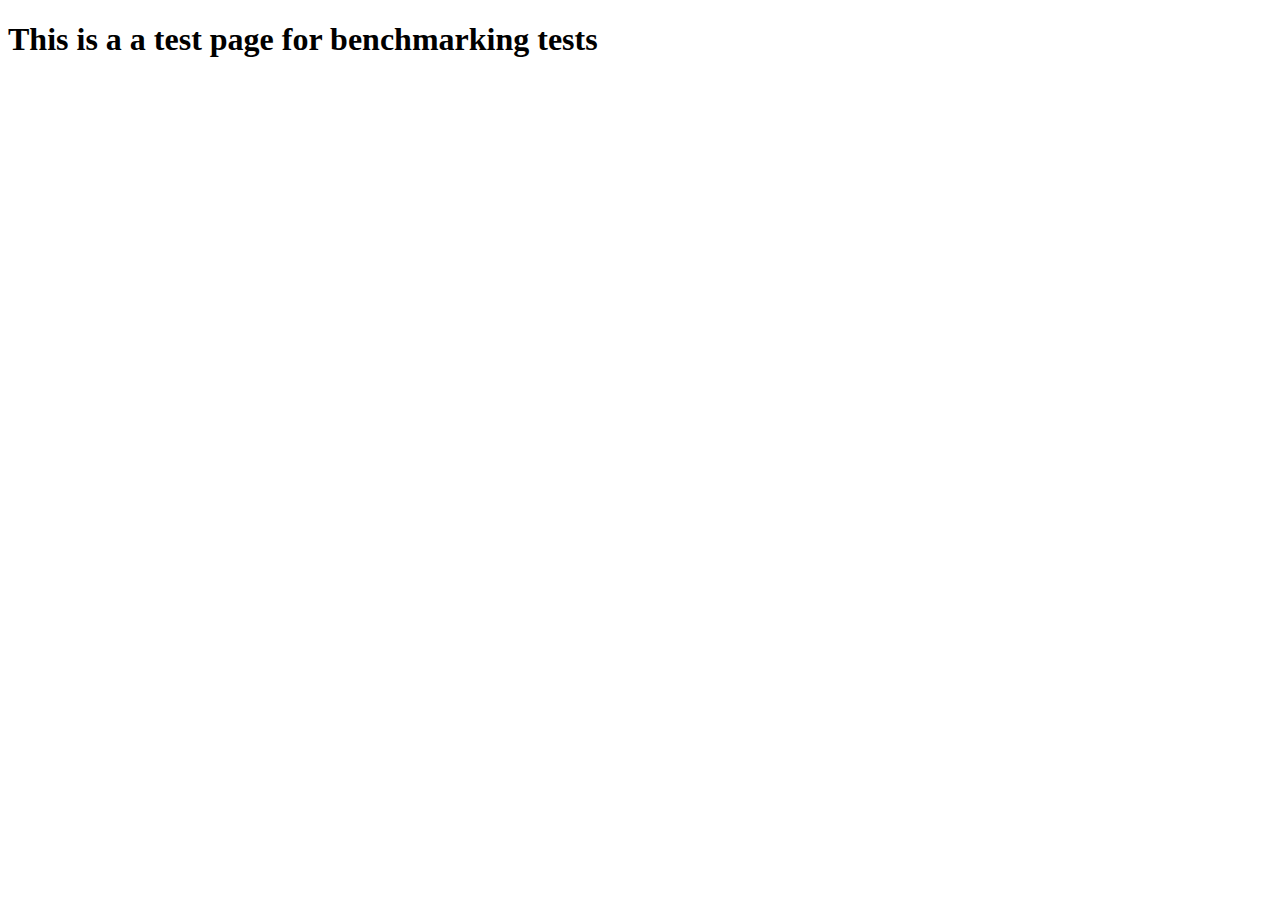
<file: webdev/src/index.html>
<!DOCTYPE html>
<html>
	<head>
		<meta charset="UTF-8" />
		<meta name="viewport" content="width=device-width" />
		<title>Index</title>
	</head>
	<body>
		<h1> This is a a test page for benchmarking tests </h1>
	</body>
</html>
</file>
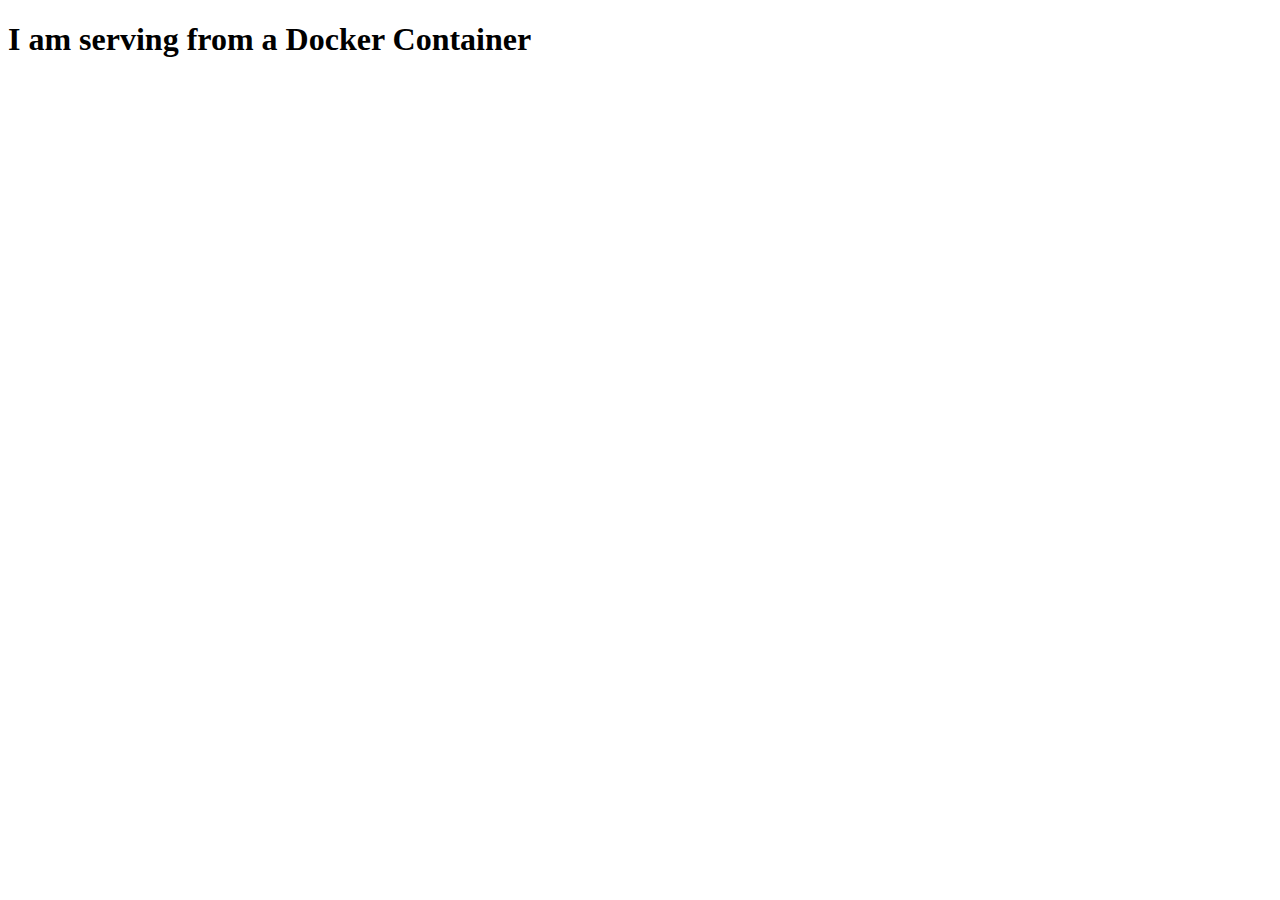
<file: gdg-17/dockerfiles/fileserver/index.html>
<!DOCTYPE html>
	<html>
		<head>
			<meta charset="UTF-8" />
			<meta name="viewport" content="width=device-width" />
			<title>Hello From Docker</title>
		</head>
		<body>
			<h1> I am serving from a Docker Container </h1>
		</body>
	</html>
</file>
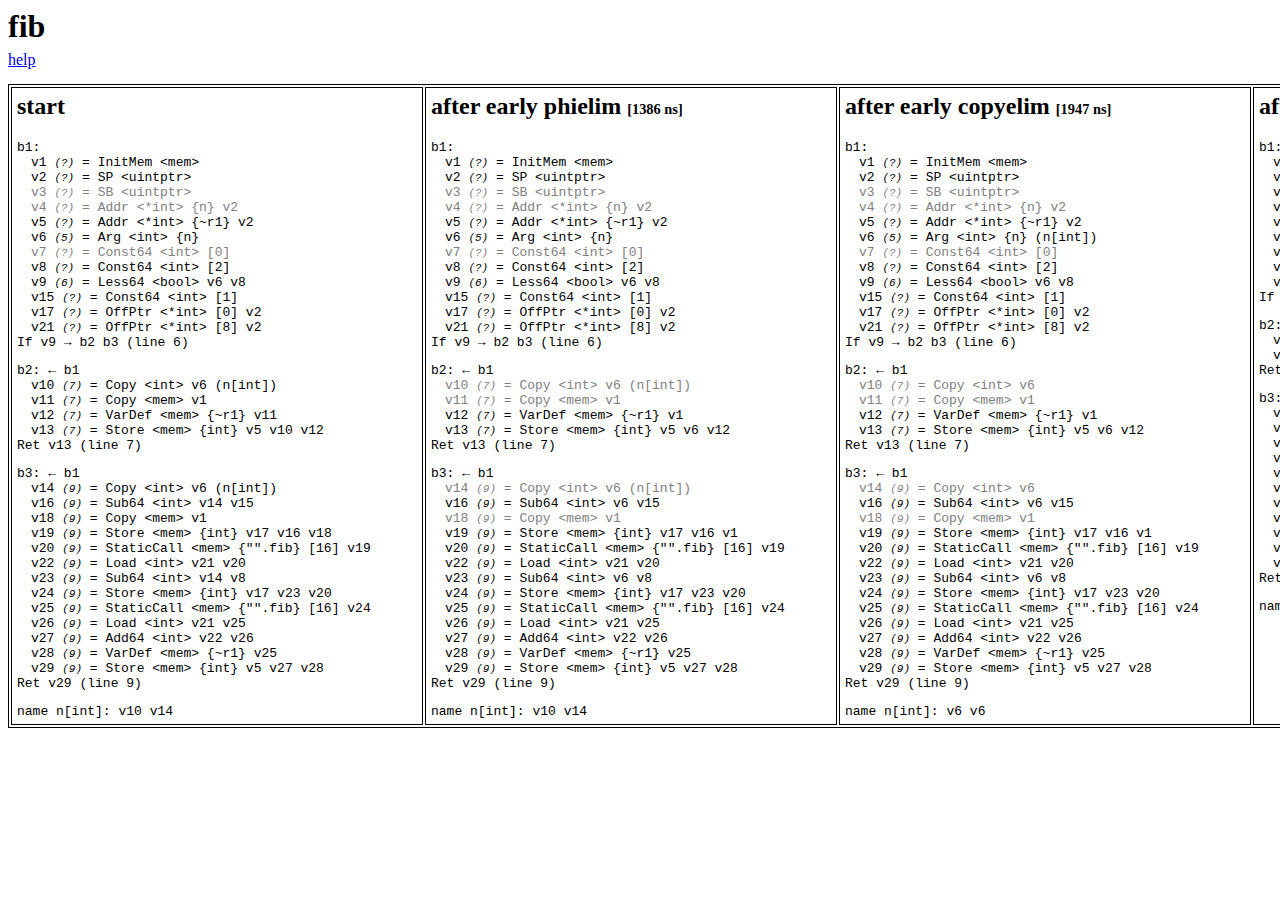
<file: flamegraphs/src/ssa/ssa.html>
<html><head>
<meta http-equiv="Content-Type" content="text/html;charset=UTF-8">
<style>

#helplink {
    margin-bottom: 15px;
    display: block;
    margin-top: -15px;
}

#help {
    display: none;
}

.stats {
	font-size: 60%;
}

table {
    border: 1px solid black;
    table-layout: fixed;
    width: 300px;
}

th, td {
    border: 1px solid black;
    overflow: hidden;
    width: 400px;
    vertical-align: top;
    padding: 5px;
}

td.ssa-prog {
    width: 600px;
    word-wrap: break-word;
}

li {
    list-style-type: none;
}

li.ssa-long-value {
    text-indent: -2em;  /* indent wrapped lines */
}

li.ssa-value-list {
    display: inline;
}

li.ssa-start-block {
    padding: 0;
    margin: 0;
}

li.ssa-end-block {
    padding: 0;
    margin: 0;
}

ul.ssa-print-func {
    padding-left: 0;
}

dl.ssa-gen {
    padding-left: 0;
}

dt.ssa-prog-src {
    padding: 0;
    margin: 0;
    float: left;
    width: 4em;
}

dd.ssa-prog {
    padding: 0;
    margin-right: 0;
    margin-left: 4em;
}

.dead-value {
    color: gray;
}

.dead-block {
    opacity: 0.5;
}

.depcycle {
    font-style: italic;
}

.line-number {
    font-style: italic;
    font-size: 11px;
}

.highlight-yellow         { background-color: yellow; }
.highlight-aquamarine     { background-color: aquamarine; }
.highlight-coral          { background-color: coral; }
.highlight-lightpink      { background-color: lightpink; }
.highlight-lightsteelblue { background-color: lightsteelblue; }
.highlight-palegreen      { background-color: palegreen; }
.highlight-powderblue     { background-color: powderblue; }
.highlight-lightgray      { background-color: lightgray; }

.outline-blue           { outline: blue solid 2px; }
.outline-red            { outline: red solid 2px; }
.outline-blueviolet     { outline: blueviolet solid 2px; }
.outline-darkolivegreen { outline: darkolivegreen solid 2px; }
.outline-fuchsia        { outline: fuchsia solid 2px; }
.outline-sienna         { outline: sienna solid 2px; }
.outline-gold           { outline: gold solid 2px; }

</style>

<script type="text/javascript">
// ordered list of all available highlight colors
var highlights = [
    "highlight-aquamarine",
    "highlight-coral",
    "highlight-lightpink",
    "highlight-lightsteelblue",
    "highlight-palegreen",
    "highlight-lightgray",
    "highlight-yellow"
];

// state: which value is highlighted this color?
var highlighted = {};
for (var i = 0; i < highlights.length; i++) {
    highlighted[highlights[i]] = "";
}

// ordered list of all available outline colors
var outlines = [
    "outline-blue",
    "outline-red",
    "outline-blueviolet",
    "outline-darkolivegreen",
    "outline-fuchsia",
    "outline-sienna",
    "outline-gold"
];

// state: which value is outlined this color?
var outlined = {};
for (var i = 0; i < outlines.length; i++) {
    outlined[outlines[i]] = "";
}

window.onload = function() {
    var ssaElemClicked = function(elem, event, selections, selected) {
        event.stopPropagation()

        // TODO: pushState with updated state and read it on page load,
        // so that state can survive across reloads

        // find all values with the same name
        var c = elem.classList.item(0);
        var x = document.getElementsByClassName(c);

        // if selected, remove selections from all of them
        // otherwise, attempt to add

        var remove = "";
        for (var i = 0; i < selections.length; i++) {
            var color = selections[i];
            if (selected[color] == c) {
                remove = color;
                break;
            }
        }

        if (remove != "") {
            for (var i = 0; i < x.length; i++) {
                x[i].classList.remove(remove);
            }
            selected[remove] = "";
            return;
        }

        // we're adding a selection
        // find first available color
        var avail = "";
        for (var i = 0; i < selections.length; i++) {
            var color = selections[i];
            if (selected[color] == "") {
                avail = color;
                break;
            }
        }
        if (avail == "") {
            alert("out of selection colors; go add more");
            return;
        }

        // set that as the selection
        for (var i = 0; i < x.length; i++) {
            x[i].classList.add(avail);
        }
        selected[avail] = c;
    };

    var ssaValueClicked = function(event) {
        ssaElemClicked(this, event, highlights, highlighted);
    }

    var ssaBlockClicked = function(event) {
        ssaElemClicked(this, event, outlines, outlined);
    }

    var ssavalues = document.getElementsByClassName("ssa-value");
    for (var i = 0; i < ssavalues.length; i++) {
        ssavalues[i].addEventListener('click', ssaValueClicked);
    }

    var ssalongvalues = document.getElementsByClassName("ssa-long-value");
    for (var i = 0; i < ssalongvalues.length; i++) {
        // don't attach listeners to li nodes, just the spans they contain
        if (ssalongvalues[i].nodeName == "SPAN") {
            ssalongvalues[i].addEventListener('click', ssaValueClicked);
        }
    }

    var ssablocks = document.getElementsByClassName("ssa-block");
    for (var i = 0; i < ssablocks.length; i++) {
        ssablocks[i].addEventListener('click', ssaBlockClicked);
    }
};

function toggle_visibility(id) {
   var e = document.getElementById(id);
   if(e.style.display == 'block')
      e.style.display = 'none';
   else
      e.style.display = 'block';
}
</script>

</head><body><h1>fib</h1>
<a href="#" onclick="toggle_visibility('help');" id="helplink">help</a>
<div id="help">

<p>
Click on a value or block to toggle highlighting of that value/block
and its uses.  (Values and blocks are highlighted by ID, and IDs of
dead items may be reused, so not all highlights necessarily correspond
to the clicked item.)
</p>

<p>
Faded out values and blocks are dead code that has not been eliminated.
</p>

<p>
Values printed in italics have a dependency cycle.
</p>

</div>
<table><tr><td><h2>start</h2><code><ul class="b1 ssa-print-func "><li class="ssa-start-block"><span class="b1 ssa-block">b1</span>:</li><li class="ssa-value-list"><ul><li class="ssa-long-value "><span class="v1 ssa-long-value"><span class="v1 ssa-value">v1</span> <span class="line-number">(?)</span> = InitMem &lt;mem&gt;</span></li><li class="ssa-long-value "><span class="v2 ssa-long-value"><span class="v2 ssa-value">v2</span> <span class="line-number">(?)</span> = SP &lt;uintptr&gt;</span></li><li class="ssa-long-value dead-value"><span class="v3 ssa-long-value"><span class="v3 ssa-value">v3</span> <span class="line-number">(?)</span> = SB &lt;uintptr&gt;</span></li><li class="ssa-long-value dead-value"><span class="v4 ssa-long-value"><span class="v4 ssa-value">v4</span> <span class="line-number">(?)</span> = Addr &lt;*int&gt; {n} <span class="v2 ssa-value">v2</span></span></li><li class="ssa-long-value "><span class="v5 ssa-long-value"><span class="v5 ssa-value">v5</span> <span class="line-number">(?)</span> = Addr &lt;*int&gt; {~r1} <span class="v2 ssa-value">v2</span></span></li><li class="ssa-long-value "><span class="v6 ssa-long-value"><span class="v6 ssa-value">v6</span> <span class="line-number">(5)</span> = Arg &lt;int&gt; {n}</span></li><li class="ssa-long-value dead-value"><span class="v7 ssa-long-value"><span class="v7 ssa-value">v7</span> <span class="line-number">(?)</span> = Const64 &lt;int&gt; [0]</span></li><li class="ssa-long-value "><span class="v8 ssa-long-value"><span class="v8 ssa-value">v8</span> <span class="line-number">(?)</span> = Const64 &lt;int&gt; [2]</span></li><li class="ssa-long-value "><span class="v9 ssa-long-value"><span class="v9 ssa-value">v9</span> <span class="line-number">(6)</span> = Less64 &lt;bool&gt; <span class="v6 ssa-value">v6</span> <span class="v8 ssa-value">v8</span></span></li><li class="ssa-long-value "><span class="v15 ssa-long-value"><span class="v15 ssa-value">v15</span> <span class="line-number">(?)</span> = Const64 &lt;int&gt; [1]</span></li><li class="ssa-long-value "><span class="v17 ssa-long-value"><span class="v17 ssa-value">v17</span> <span class="line-number">(?)</span> = OffPtr &lt;*int&gt; [0] <span class="v2 ssa-value">v2</span></span></li><li class="ssa-long-value "><span class="v21 ssa-long-value"><span class="v21 ssa-value">v21</span> <span class="line-number">(?)</span> = OffPtr &lt;*int&gt; [8] <span class="v2 ssa-value">v2</span></span></li></ul></li><li class="ssa-end-block"><span class="b1 ssa-block">If</span> <span class="v9 ssa-value">v9</span> &#8594; <span class="b2 ssa-block">b2</span> <span class="b3 ssa-block">b3</span> (line 6)</li></ul><ul class="b2 ssa-print-func "><li class="ssa-start-block"><span class="b2 ssa-block">b2</span>: &#8592; <span class="b1 ssa-block">b1</span></li><li class="ssa-value-list"><ul><li class="ssa-long-value "><span class="v10 ssa-long-value"><span class="v10 ssa-value">v10</span> <span class="line-number">(7)</span> = Copy &lt;int&gt; <span class="v6 ssa-value">v6</span> (n[int])</span></li><li class="ssa-long-value "><span class="v11 ssa-long-value"><span class="v11 ssa-value">v11</span> <span class="line-number">(7)</span> = Copy &lt;mem&gt; <span class="v1 ssa-value">v1</span></span></li><li class="ssa-long-value "><span class="v12 ssa-long-value"><span class="v12 ssa-value">v12</span> <span class="line-number">(7)</span> = VarDef &lt;mem&gt; {~r1} <span class="v11 ssa-value">v11</span></span></li><li class="ssa-long-value "><span class="v13 ssa-long-value"><span class="v13 ssa-value">v13</span> <span class="line-number">(7)</span> = Store &lt;mem&gt; {int} <span class="v5 ssa-value">v5</span> <span class="v10 ssa-value">v10</span> <span class="v12 ssa-value">v12</span></span></li></ul></li><li class="ssa-end-block"><span class="b2 ssa-block">Ret</span> <span class="v13 ssa-value">v13</span> (line 7)</li></ul><ul class="b3 ssa-print-func "><li class="ssa-start-block"><span class="b3 ssa-block">b3</span>: &#8592; <span class="b1 ssa-block">b1</span></li><li class="ssa-value-list"><ul><li class="ssa-long-value "><span class="v14 ssa-long-value"><span class="v14 ssa-value">v14</span> <span class="line-number">(9)</span> = Copy &lt;int&gt; <span class="v6 ssa-value">v6</span> (n[int])</span></li><li class="ssa-long-value "><span class="v16 ssa-long-value"><span class="v16 ssa-value">v16</span> <span class="line-number">(9)</span> = Sub64 &lt;int&gt; <span class="v14 ssa-value">v14</span> <span class="v15 ssa-value">v15</span></span></li><li class="ssa-long-value "><span class="v18 ssa-long-value"><span class="v18 ssa-value">v18</span> <span class="line-number">(9)</span> = Copy &lt;mem&gt; <span class="v1 ssa-value">v1</span></span></li><li class="ssa-long-value "><span class="v19 ssa-long-value"><span class="v19 ssa-value">v19</span> <span class="line-number">(9)</span> = Store &lt;mem&gt; {int} <span class="v17 ssa-value">v17</span> <span class="v16 ssa-value">v16</span> <span class="v18 ssa-value">v18</span></span></li><li class="ssa-long-value "><span class="v20 ssa-long-value"><span class="v20 ssa-value">v20</span> <span class="line-number">(9)</span> = StaticCall &lt;mem&gt; {&#34;&#34;.fib} [16] <span class="v19 ssa-value">v19</span></span></li><li class="ssa-long-value "><span class="v22 ssa-long-value"><span class="v22 ssa-value">v22</span> <span class="line-number">(9)</span> = Load &lt;int&gt; <span class="v21 ssa-value">v21</span> <span class="v20 ssa-value">v20</span></span></li><li class="ssa-long-value "><span class="v23 ssa-long-value"><span class="v23 ssa-value">v23</span> <span class="line-number">(9)</span> = Sub64 &lt;int&gt; <span class="v14 ssa-value">v14</span> <span class="v8 ssa-value">v8</span></span></li><li class="ssa-long-value "><span class="v24 ssa-long-value"><span class="v24 ssa-value">v24</span> <span class="line-number">(9)</span> = Store &lt;mem&gt; {int} <span class="v17 ssa-value">v17</span> <span class="v23 ssa-value">v23</span> <span class="v20 ssa-value">v20</span></span></li><li class="ssa-long-value "><span class="v25 ssa-long-value"><span class="v25 ssa-value">v25</span> <span class="line-number">(9)</span> = StaticCall &lt;mem&gt; {&#34;&#34;.fib} [16] <span class="v24 ssa-value">v24</span></span></li><li class="ssa-long-value "><span class="v26 ssa-long-value"><span class="v26 ssa-value">v26</span> <span class="line-number">(9)</span> = Load &lt;int&gt; <span class="v21 ssa-value">v21</span> <span class="v25 ssa-value">v25</span></span></li><li class="ssa-long-value "><span class="v27 ssa-long-value"><span class="v27 ssa-value">v27</span> <span class="line-number">(9)</span> = Add64 &lt;int&gt; <span class="v22 ssa-value">v22</span> <span class="v26 ssa-value">v26</span></span></li><li class="ssa-long-value "><span class="v28 ssa-long-value"><span class="v28 ssa-value">v28</span> <span class="line-number">(9)</span> = VarDef &lt;mem&gt; {~r1} <span class="v25 ssa-value">v25</span></span></li><li class="ssa-long-value "><span class="v29 ssa-long-value"><span class="v29 ssa-value">v29</span> <span class="line-number">(9)</span> = Store &lt;mem&gt; {int} <span class="v5 ssa-value">v5</span> <span class="v27 ssa-value">v27</span> <span class="v28 ssa-value">v28</span></span></li></ul></li><li class="ssa-end-block"><span class="b3 ssa-block">Ret</span> <span class="v29 ssa-value">v29</span> (line 9)</li></ul><li>name n[int]: <span class="v10 ssa-value">v10</span> <span class="v14 ssa-value">v14</span> </li></code></td><td><h2>after early phielim <span class="stats">[1386 ns]</span></h2><code><ul class="b1 ssa-print-func "><li class="ssa-start-block"><span class="b1 ssa-block">b1</span>:</li><li class="ssa-value-list"><ul><li class="ssa-long-value "><span class="v1 ssa-long-value"><span class="v1 ssa-value">v1</span> <span class="line-number">(?)</span> = InitMem &lt;mem&gt;</span></li><li class="ssa-long-value "><span class="v2 ssa-long-value"><span class="v2 ssa-value">v2</span> <span class="line-number">(?)</span> = SP &lt;uintptr&gt;</span></li><li class="ssa-long-value dead-value"><span class="v3 ssa-long-value"><span class="v3 ssa-value">v3</span> <span class="line-number">(?)</span> = SB &lt;uintptr&gt;</span></li><li class="ssa-long-value dead-value"><span class="v4 ssa-long-value"><span class="v4 ssa-value">v4</span> <span class="line-number">(?)</span> = Addr &lt;*int&gt; {n} <span class="v2 ssa-value">v2</span></span></li><li class="ssa-long-value "><span class="v5 ssa-long-value"><span class="v5 ssa-value">v5</span> <span class="line-number">(?)</span> = Addr &lt;*int&gt; {~r1} <span class="v2 ssa-value">v2</span></span></li><li class="ssa-long-value "><span class="v6 ssa-long-value"><span class="v6 ssa-value">v6</span> <span class="line-number">(5)</span> = Arg &lt;int&gt; {n}</span></li><li class="ssa-long-value dead-value"><span class="v7 ssa-long-value"><span class="v7 ssa-value">v7</span> <span class="line-number">(?)</span> = Const64 &lt;int&gt; [0]</span></li><li class="ssa-long-value "><span class="v8 ssa-long-value"><span class="v8 ssa-value">v8</span> <span class="line-number">(?)</span> = Const64 &lt;int&gt; [2]</span></li><li class="ssa-long-value "><span class="v9 ssa-long-value"><span class="v9 ssa-value">v9</span> <span class="line-number">(6)</span> = Less64 &lt;bool&gt; <span class="v6 ssa-value">v6</span> <span class="v8 ssa-value">v8</span></span></li><li class="ssa-long-value "><span class="v15 ssa-long-value"><span class="v15 ssa-value">v15</span> <span class="line-number">(?)</span> = Const64 &lt;int&gt; [1]</span></li><li class="ssa-long-value "><span class="v17 ssa-long-value"><span class="v17 ssa-value">v17</span> <span class="line-number">(?)</span> = OffPtr &lt;*int&gt; [0] <span class="v2 ssa-value">v2</span></span></li><li class="ssa-long-value "><span class="v21 ssa-long-value"><span class="v21 ssa-value">v21</span> <span class="line-number">(?)</span> = OffPtr &lt;*int&gt; [8] <span class="v2 ssa-value">v2</span></span></li></ul></li><li class="ssa-end-block"><span class="b1 ssa-block">If</span> <span class="v9 ssa-value">v9</span> &#8594; <span class="b2 ssa-block">b2</span> <span class="b3 ssa-block">b3</span> (line 6)</li></ul><ul class="b2 ssa-print-func "><li class="ssa-start-block"><span class="b2 ssa-block">b2</span>: &#8592; <span class="b1 ssa-block">b1</span></li><li class="ssa-value-list"><ul><li class="ssa-long-value dead-value"><span class="v10 ssa-long-value"><span class="v10 ssa-value">v10</span> <span class="line-number">(7)</span> = Copy &lt;int&gt; <span class="v6 ssa-value">v6</span> (n[int])</span></li><li class="ssa-long-value dead-value"><span class="v11 ssa-long-value"><span class="v11 ssa-value">v11</span> <span class="line-number">(7)</span> = Copy &lt;mem&gt; <span class="v1 ssa-value">v1</span></span></li><li class="ssa-long-value "><span class="v12 ssa-long-value"><span class="v12 ssa-value">v12</span> <span class="line-number">(7)</span> = VarDef &lt;mem&gt; {~r1} <span class="v1 ssa-value">v1</span></span></li><li class="ssa-long-value "><span class="v13 ssa-long-value"><span class="v13 ssa-value">v13</span> <span class="line-number">(7)</span> = Store &lt;mem&gt; {int} <span class="v5 ssa-value">v5</span> <span class="v6 ssa-value">v6</span> <span class="v12 ssa-value">v12</span></span></li></ul></li><li class="ssa-end-block"><span class="b2 ssa-block">Ret</span> <span class="v13 ssa-value">v13</span> (line 7)</li></ul><ul class="b3 ssa-print-func "><li class="ssa-start-block"><span class="b3 ssa-block">b3</span>: &#8592; <span class="b1 ssa-block">b1</span></li><li class="ssa-value-list"><ul><li class="ssa-long-value dead-value"><span class="v14 ssa-long-value"><span class="v14 ssa-value">v14</span> <span class="line-number">(9)</span> = Copy &lt;int&gt; <span class="v6 ssa-value">v6</span> (n[int])</span></li><li class="ssa-long-value "><span class="v16 ssa-long-value"><span class="v16 ssa-value">v16</span> <span class="line-number">(9)</span> = Sub64 &lt;int&gt; <span class="v6 ssa-value">v6</span> <span class="v15 ssa-value">v15</span></span></li><li class="ssa-long-value dead-value"><span class="v18 ssa-long-value"><span class="v18 ssa-value">v18</span> <span class="line-number">(9)</span> = Copy &lt;mem&gt; <span class="v1 ssa-value">v1</span></span></li><li class="ssa-long-value "><span class="v19 ssa-long-value"><span class="v19 ssa-value">v19</span> <span class="line-number">(9)</span> = Store &lt;mem&gt; {int} <span class="v17 ssa-value">v17</span> <span class="v16 ssa-value">v16</span> <span class="v1 ssa-value">v1</span></span></li><li class="ssa-long-value "><span class="v20 ssa-long-value"><span class="v20 ssa-value">v20</span> <span class="line-number">(9)</span> = StaticCall &lt;mem&gt; {&#34;&#34;.fib} [16] <span class="v19 ssa-value">v19</span></span></li><li class="ssa-long-value "><span class="v22 ssa-long-value"><span class="v22 ssa-value">v22</span> <span class="line-number">(9)</span> = Load &lt;int&gt; <span class="v21 ssa-value">v21</span> <span class="v20 ssa-value">v20</span></span></li><li class="ssa-long-value "><span class="v23 ssa-long-value"><span class="v23 ssa-value">v23</span> <span class="line-number">(9)</span> = Sub64 &lt;int&gt; <span class="v6 ssa-value">v6</span> <span class="v8 ssa-value">v8</span></span></li><li class="ssa-long-value "><span class="v24 ssa-long-value"><span class="v24 ssa-value">v24</span> <span class="line-number">(9)</span> = Store &lt;mem&gt; {int} <span class="v17 ssa-value">v17</span> <span class="v23 ssa-value">v23</span> <span class="v20 ssa-value">v20</span></span></li><li class="ssa-long-value "><span class="v25 ssa-long-value"><span class="v25 ssa-value">v25</span> <span class="line-number">(9)</span> = StaticCall &lt;mem&gt; {&#34;&#34;.fib} [16] <span class="v24 ssa-value">v24</span></span></li><li class="ssa-long-value "><span class="v26 ssa-long-value"><span class="v26 ssa-value">v26</span> <span class="line-number">(9)</span> = Load &lt;int&gt; <span class="v21 ssa-value">v21</span> <span class="v25 ssa-value">v25</span></span></li><li class="ssa-long-value "><span class="v27 ssa-long-value"><span class="v27 ssa-value">v27</span> <span class="line-number">(9)</span> = Add64 &lt;int&gt; <span class="v22 ssa-value">v22</span> <span class="v26 ssa-value">v26</span></span></li><li class="ssa-long-value "><span class="v28 ssa-long-value"><span class="v28 ssa-value">v28</span> <span class="line-number">(9)</span> = VarDef &lt;mem&gt; {~r1} <span class="v25 ssa-value">v25</span></span></li><li class="ssa-long-value "><span class="v29 ssa-long-value"><span class="v29 ssa-value">v29</span> <span class="line-number">(9)</span> = Store &lt;mem&gt; {int} <span class="v5 ssa-value">v5</span> <span class="v27 ssa-value">v27</span> <span class="v28 ssa-value">v28</span></span></li></ul></li><li class="ssa-end-block"><span class="b3 ssa-block">Ret</span> <span class="v29 ssa-value">v29</span> (line 9)</li></ul><li>name n[int]: <span class="v10 ssa-value">v10</span> <span class="v14 ssa-value">v14</span> </li></code></td><td><h2>after early copyelim <span class="stats">[1947 ns]</span></h2><code><ul class="b1 ssa-print-func "><li class="ssa-start-block"><span class="b1 ssa-block">b1</span>:</li><li class="ssa-value-list"><ul><li class="ssa-long-value "><span class="v1 ssa-long-value"><span class="v1 ssa-value">v1</span> <span class="line-number">(?)</span> = InitMem &lt;mem&gt;</span></li><li class="ssa-long-value "><span class="v2 ssa-long-value"><span class="v2 ssa-value">v2</span> <span class="line-number">(?)</span> = SP &lt;uintptr&gt;</span></li><li class="ssa-long-value dead-value"><span class="v3 ssa-long-value"><span class="v3 ssa-value">v3</span> <span class="line-number">(?)</span> = SB &lt;uintptr&gt;</span></li><li class="ssa-long-value dead-value"><span class="v4 ssa-long-value"><span class="v4 ssa-value">v4</span> <span class="line-number">(?)</span> = Addr &lt;*int&gt; {n} <span class="v2 ssa-value">v2</span></span></li><li class="ssa-long-value "><span class="v5 ssa-long-value"><span class="v5 ssa-value">v5</span> <span class="line-number">(?)</span> = Addr &lt;*int&gt; {~r1} <span class="v2 ssa-value">v2</span></span></li><li class="ssa-long-value "><span class="v6 ssa-long-value"><span class="v6 ssa-value">v6</span> <span class="line-number">(5)</span> = Arg &lt;int&gt; {n} (n[int])</span></li><li class="ssa-long-value dead-value"><span class="v7 ssa-long-value"><span class="v7 ssa-value">v7</span> <span class="line-number">(?)</span> = Const64 &lt;int&gt; [0]</span></li><li class="ssa-long-value "><span class="v8 ssa-long-value"><span class="v8 ssa-value">v8</span> <span class="line-number">(?)</span> = Const64 &lt;int&gt; [2]</span></li><li class="ssa-long-value "><span class="v9 ssa-long-value"><span class="v9 ssa-value">v9</span> <span class="line-number">(6)</span> = Less64 &lt;bool&gt; <span class="v6 ssa-value">v6</span> <span class="v8 ssa-value">v8</span></span></li><li class="ssa-long-value "><span class="v15 ssa-long-value"><span class="v15 ssa-value">v15</span> <span class="line-number">(?)</span> = Const64 &lt;int&gt; [1]</span></li><li class="ssa-long-value "><span class="v17 ssa-long-value"><span class="v17 ssa-value">v17</span> <span class="line-number">(?)</span> = OffPtr &lt;*int&gt; [0] <span class="v2 ssa-value">v2</span></span></li><li class="ssa-long-value "><span class="v21 ssa-long-value"><span class="v21 ssa-value">v21</span> <span class="line-number">(?)</span> = OffPtr &lt;*int&gt; [8] <span class="v2 ssa-value">v2</span></span></li></ul></li><li class="ssa-end-block"><span class="b1 ssa-block">If</span> <span class="v9 ssa-value">v9</span> &#8594; <span class="b2 ssa-block">b2</span> <span class="b3 ssa-block">b3</span> (line 6)</li></ul><ul class="b2 ssa-print-func "><li class="ssa-start-block"><span class="b2 ssa-block">b2</span>: &#8592; <span class="b1 ssa-block">b1</span></li><li class="ssa-value-list"><ul><li class="ssa-long-value dead-value"><span class="v10 ssa-long-value"><span class="v10 ssa-value">v10</span> <span class="line-number">(7)</span> = Copy &lt;int&gt; <span class="v6 ssa-value">v6</span></span></li><li class="ssa-long-value dead-value"><span class="v11 ssa-long-value"><span class="v11 ssa-value">v11</span> <span class="line-number">(7)</span> = Copy &lt;mem&gt; <span class="v1 ssa-value">v1</span></span></li><li class="ssa-long-value "><span class="v12 ssa-long-value"><span class="v12 ssa-value">v12</span> <span class="line-number">(7)</span> = VarDef &lt;mem&gt; {~r1} <span class="v1 ssa-value">v1</span></span></li><li class="ssa-long-value "><span class="v13 ssa-long-value"><span class="v13 ssa-value">v13</span> <span class="line-number">(7)</span> = Store &lt;mem&gt; {int} <span class="v5 ssa-value">v5</span> <span class="v6 ssa-value">v6</span> <span class="v12 ssa-value">v12</span></span></li></ul></li><li class="ssa-end-block"><span class="b2 ssa-block">Ret</span> <span class="v13 ssa-value">v13</span> (line 7)</li></ul><ul class="b3 ssa-print-func "><li class="ssa-start-block"><span class="b3 ssa-block">b3</span>: &#8592; <span class="b1 ssa-block">b1</span></li><li class="ssa-value-list"><ul><li class="ssa-long-value dead-value"><span class="v14 ssa-long-value"><span class="v14 ssa-value">v14</span> <span class="line-number">(9)</span> = Copy &lt;int&gt; <span class="v6 ssa-value">v6</span></span></li><li class="ssa-long-value "><span class="v16 ssa-long-value"><span class="v16 ssa-value">v16</span> <span class="line-number">(9)</span> = Sub64 &lt;int&gt; <span class="v6 ssa-value">v6</span> <span class="v15 ssa-value">v15</span></span></li><li class="ssa-long-value dead-value"><span class="v18 ssa-long-value"><span class="v18 ssa-value">v18</span> <span class="line-number">(9)</span> = Copy &lt;mem&gt; <span class="v1 ssa-value">v1</span></span></li><li class="ssa-long-value "><span class="v19 ssa-long-value"><span class="v19 ssa-value">v19</span> <span class="line-number">(9)</span> = Store &lt;mem&gt; {int} <span class="v17 ssa-value">v17</span> <span class="v16 ssa-value">v16</span> <span class="v1 ssa-value">v1</span></span></li><li class="ssa-long-value "><span class="v20 ssa-long-value"><span class="v20 ssa-value">v20</span> <span class="line-number">(9)</span> = StaticCall &lt;mem&gt; {&#34;&#34;.fib} [16] <span class="v19 ssa-value">v19</span></span></li><li class="ssa-long-value "><span class="v22 ssa-long-value"><span class="v22 ssa-value">v22</span> <span class="line-number">(9)</span> = Load &lt;int&gt; <span class="v21 ssa-value">v21</span> <span class="v20 ssa-value">v20</span></span></li><li class="ssa-long-value "><span class="v23 ssa-long-value"><span class="v23 ssa-value">v23</span> <span class="line-number">(9)</span> = Sub64 &lt;int&gt; <span class="v6 ssa-value">v6</span> <span class="v8 ssa-value">v8</span></span></li><li class="ssa-long-value "><span class="v24 ssa-long-value"><span class="v24 ssa-value">v24</span> <span class="line-number">(9)</span> = Store &lt;mem&gt; {int} <span class="v17 ssa-value">v17</span> <span class="v23 ssa-value">v23</span> <span class="v20 ssa-value">v20</span></span></li><li class="ssa-long-value "><span class="v25 ssa-long-value"><span class="v25 ssa-value">v25</span> <span class="line-number">(9)</span> = StaticCall &lt;mem&gt; {&#34;&#34;.fib} [16] <span class="v24 ssa-value">v24</span></span></li><li class="ssa-long-value "><span class="v26 ssa-long-value"><span class="v26 ssa-value">v26</span> <span class="line-number">(9)</span> = Load &lt;int&gt; <span class="v21 ssa-value">v21</span> <span class="v25 ssa-value">v25</span></span></li><li class="ssa-long-value "><span class="v27 ssa-long-value"><span class="v27 ssa-value">v27</span> <span class="line-number">(9)</span> = Add64 &lt;int&gt; <span class="v22 ssa-value">v22</span> <span class="v26 ssa-value">v26</span></span></li><li class="ssa-long-value "><span class="v28 ssa-long-value"><span class="v28 ssa-value">v28</span> <span class="line-number">(9)</span> = VarDef &lt;mem&gt; {~r1} <span class="v25 ssa-value">v25</span></span></li><li class="ssa-long-value "><span class="v29 ssa-long-value"><span class="v29 ssa-value">v29</span> <span class="line-number">(9)</span> = Store &lt;mem&gt; {int} <span class="v5 ssa-value">v5</span> <span class="v27 ssa-value">v27</span> <span class="v28 ssa-value">v28</span></span></li></ul></li><li class="ssa-end-block"><span class="b3 ssa-block">Ret</span> <span class="v29 ssa-value">v29</span> (line 9)</li></ul><li>name n[int]: <span class="v6 ssa-value">v6</span> <span class="v6 ssa-value">v6</span> </li></code></td><td><h2>after early deadcode <span class="stats">[9042 ns]</span></h2><code><ul class="b1 ssa-print-func "><li class="ssa-start-block"><span class="b1 ssa-block">b1</span>:</li><li class="ssa-value-list"><ul><li class="ssa-long-value "><span class="v1 ssa-long-value"><span class="v1 ssa-value">v1</span> <span class="line-number">(?)</span> = InitMem &lt;mem&gt;</span></li><li class="ssa-long-value "><span class="v2 ssa-long-value"><span class="v2 ssa-value">v2</span> <span class="line-number">(?)</span> = SP &lt;uintptr&gt;</span></li><li class="ssa-long-value "><span class="v5 ssa-long-value"><span class="v5 ssa-value">v5</span> <span class="line-number">(?)</span> = Addr &lt;*int&gt; {~r1} <span class="v2 ssa-value">v2</span></span></li><li class="ssa-long-value "><span class="v6 ssa-long-value"><span class="v6 ssa-value">v6</span> <span class="line-number">(5)</span> = Arg &lt;int&gt; {n} (n[int])</span></li><li class="ssa-long-value "><span class="v8 ssa-long-value"><span class="v8 ssa-value">v8</span> <span class="line-number">(?)</span> = Const64 &lt;int&gt; [2]</span></li><li class="ssa-long-value "><span class="v9 ssa-long-value"><span class="v9 ssa-value">v9</span> <span class="line-number">(6)</span> = Less64 &lt;bool&gt; <span class="v6 ssa-value">v6</span> <span class="v8 ssa-value">v8</span></span></li><li class="ssa-long-value "><span class="v15 ssa-long-value"><span class="v15 ssa-value">v15</span> <span class="line-number">(?)</span> = Const64 &lt;int&gt; [1]</span></li><li class="ssa-long-value "><span class="v17 ssa-long-value"><span class="v17 ssa-value">v17</span> <span class="line-number">(?)</span> = OffPtr &lt;*int&gt; [0] <span class="v2 ssa-value">v2</span></span></li><li class="ssa-long-value "><span class="v21 ssa-long-value"><span class="v21 ssa-value">v21</span> <span class="line-number">(?)</span> = OffPtr &lt;*int&gt; [8] <span class="v2 ssa-value">v2</span></span></li></ul></li><li class="ssa-end-block"><span class="b1 ssa-block">If</span> <span class="v9 ssa-value">v9</span> &#8594; <span class="b2 ssa-block">b2</span> <span class="b3 ssa-block">b3</span> (line 6)</li></ul><ul class="b2 ssa-print-func "><li class="ssa-start-block"><span class="b2 ssa-block">b2</span>: &#8592; <span class="b1 ssa-block">b1</span></li><li class="ssa-value-list"><ul><li class="ssa-long-value "><span class="v12 ssa-long-value"><span class="v12 ssa-value">v12</span> <span class="line-number">(7)</span> = VarDef &lt;mem&gt; {~r1} <span class="v1 ssa-value">v1</span></span></li><li class="ssa-long-value "><span class="v13 ssa-long-value"><span class="v13 ssa-value">v13</span> <span class="line-number">(7)</span> = Store &lt;mem&gt; {int} <span class="v5 ssa-value">v5</span> <span class="v6 ssa-value">v6</span> <span class="v12 ssa-value">v12</span></span></li></ul></li><li class="ssa-end-block"><span class="b2 ssa-block">Ret</span> <span class="v13 ssa-value">v13</span> (line 7)</li></ul><ul class="b3 ssa-print-func "><li class="ssa-start-block"><span class="b3 ssa-block">b3</span>: &#8592; <span class="b1 ssa-block">b1</span></li><li class="ssa-value-list"><ul><li class="ssa-long-value "><span class="v16 ssa-long-value"><span class="v16 ssa-value">v16</span> <span class="line-number">(9)</span> = Sub64 &lt;int&gt; <span class="v6 ssa-value">v6</span> <span class="v15 ssa-value">v15</span></span></li><li class="ssa-long-value "><span class="v19 ssa-long-value"><span class="v19 ssa-value">v19</span> <span class="line-number">(9)</span> = Store &lt;mem&gt; {int} <span class="v17 ssa-value">v17</span> <span class="v16 ssa-value">v16</span> <span class="v1 ssa-value">v1</span></span></li><li class="ssa-long-value "><span class="v20 ssa-long-value"><span class="v20 ssa-value">v20</span> <span class="line-number">(9)</span> = StaticCall &lt;mem&gt; {&#34;&#34;.fib} [16] <span class="v19 ssa-value">v19</span></span></li><li class="ssa-long-value "><span class="v22 ssa-long-value"><span class="v22 ssa-value">v22</span> <span class="line-number">(9)</span> = Load &lt;int&gt; <span class="v21 ssa-value">v21</span> <span class="v20 ssa-value">v20</span></span></li><li class="ssa-long-value "><span class="v23 ssa-long-value"><span class="v23 ssa-value">v23</span> <span class="line-number">(9)</span> = Sub64 &lt;int&gt; <span class="v6 ssa-value">v6</span> <span class="v8 ssa-value">v8</span></span></li><li class="ssa-long-value "><span class="v24 ssa-long-value"><span class="v24 ssa-value">v24</span> <span class="line-number">(9)</span> = Store &lt;mem&gt; {int} <span class="v17 ssa-value">v17</span> <span class="v23 ssa-value">v23</span> <span class="v20 ssa-value">v20</span></span></li><li class="ssa-long-value "><span class="v25 ssa-long-value"><span class="v25 ssa-value">v25</span> <span class="line-number">(9)</span> = StaticCall &lt;mem&gt; {&#34;&#34;.fib} [16] <span class="v24 ssa-value">v24</span></span></li><li class="ssa-long-value "><span class="v26 ssa-long-value"><span class="v26 ssa-value">v26</span> <span class="line-number">(9)</span> = Load &lt;int&gt; <span class="v21 ssa-value">v21</span> <span class="v25 ssa-value">v25</span></span></li><li class="ssa-long-value "><span class="v27 ssa-long-value"><span class="v27 ssa-value">v27</span> <span class="line-number">(9)</span> = Add64 &lt;int&gt; <span class="v22 ssa-value">v22</span> <span class="v26 ssa-value">v26</span></span></li><li class="ssa-long-value "><span class="v28 ssa-long-value"><span class="v28 ssa-value">v28</span> <span class="line-number">(9)</span> = VarDef &lt;mem&gt; {~r1} <span class="v25 ssa-value">v25</span></span></li><li class="ssa-long-value "><span class="v29 ssa-long-value"><span class="v29 ssa-value">v29</span> <span class="line-number">(9)</span> = Store &lt;mem&gt; {int} <span class="v5 ssa-value">v5</span> <span class="v27 ssa-value">v27</span> <span class="v28 ssa-value">v28</span></span></li></ul></li><li class="ssa-end-block"><span class="b3 ssa-block">Ret</span> <span class="v29 ssa-value">v29</span> (line 9)</li></ul><li>name n[int]: <span class="v6 ssa-value">v6</span> </li></code></td><td><h2>after short circuit <span class="stats">[1918 ns]</span></h2><code><ul class="b1 ssa-print-func "><li class="ssa-start-block"><span class="b1 ssa-block">b1</span>:</li><li class="ssa-value-list"><ul><li class="ssa-long-value "><span class="v1 ssa-long-value"><span class="v1 ssa-value">v1</span> <span class="line-number">(?)</span> = InitMem &lt;mem&gt;</span></li><li class="ssa-long-value "><span class="v2 ssa-long-value"><span class="v2 ssa-value">v2</span> <span class="line-number">(?)</span> = SP &lt;uintptr&gt;</span></li><li class="ssa-long-value "><span class="v5 ssa-long-value"><span class="v5 ssa-value">v5</span> <span class="line-number">(?)</span> = Addr &lt;*int&gt; {~r1} <span class="v2 ssa-value">v2</span></span></li><li class="ssa-long-value "><span class="v6 ssa-long-value"><span class="v6 ssa-value">v6</span> <span class="line-number">(5)</span> = Arg &lt;int&gt; {n} (n[int])</span></li><li class="ssa-long-value "><span class="v8 ssa-long-value"><span class="v8 ssa-value">v8</span> <span class="line-number">(?)</span> = Const64 &lt;int&gt; [2]</span></li><li class="ssa-long-value "><span class="v9 ssa-long-value"><span class="v9 ssa-value">v9</span> <span class="line-number">(6)</span> = Less64 &lt;bool&gt; <span class="v6 ssa-value">v6</span> <span class="v8 ssa-value">v8</span></span></li><li class="ssa-long-value "><span class="v15 ssa-long-value"><span class="v15 ssa-value">v15</span> <span class="line-number">(?)</span> = Const64 &lt;int&gt; [1]</span></li><li class="ssa-long-value "><span class="v17 ssa-long-value"><span class="v17 ssa-value">v17</span> <span class="line-number">(?)</span> = OffPtr &lt;*int&gt; [0] <span class="v2 ssa-value">v2</span></span></li><li class="ssa-long-value "><span class="v21 ssa-long-value"><span class="v21 ssa-value">v21</span> <span class="line-number">(?)</span> = OffPtr &lt;*int&gt; [8] <span class="v2 ssa-value">v2</span></span></li></ul></li><li class="ssa-end-block"><span class="b1 ssa-block">If</span> <span class="v9 ssa-value">v9</span> &#8594; <span class="b2 ssa-block">b2</span> <span class="b3 ssa-block">b3</span> (line 6)</li></ul><ul class="b2 ssa-print-func "><li class="ssa-start-block"><span class="b2 ssa-block">b2</span>: &#8592; <span class="b1 ssa-block">b1</span></li><li class="ssa-value-list"><ul><li class="ssa-long-value "><span class="v12 ssa-long-value"><span class="v12 ssa-value">v12</span> <span class="line-number">(7)</span> = VarDef &lt;mem&gt; {~r1} <span class="v1 ssa-value">v1</span></span></li><li class="ssa-long-value "><span class="v13 ssa-long-value"><span class="v13 ssa-value">v13</span> <span class="line-number">(7)</span> = Store &lt;mem&gt; {int} <span class="v5 ssa-value">v5</span> <span class="v6 ssa-value">v6</span> <span class="v12 ssa-value">v12</span></span></li></ul></li><li class="ssa-end-block"><span class="b2 ssa-block">Ret</span> <span class="v13 ssa-value">v13</span> (line 7)</li></ul><ul class="b3 ssa-print-func "><li class="ssa-start-block"><span class="b3 ssa-block">b3</span>: &#8592; <span class="b1 ssa-block">b1</span></li><li class="ssa-value-list"><ul><li class="ssa-long-value "><span class="v16 ssa-long-value"><span class="v16 ssa-value">v16</span> <span class="line-number">(9)</span> = Sub64 &lt;int&gt; <span class="v6 ssa-value">v6</span> <span class="v15 ssa-value">v15</span></span></li><li class="ssa-long-value "><span class="v19 ssa-long-value"><span class="v19 ssa-value">v19</span> <span class="line-number">(9)</span> = Store &lt;mem&gt; {int} <span class="v17 ssa-value">v17</span> <span class="v16 ssa-value">v16</span> <span class="v1 ssa-value">v1</span></span></li><li class="ssa-long-value "><span class="v20 ssa-long-value"><span class="v20 ssa-value">v20</span> <span class="line-number">(9)</span> = StaticCall &lt;mem&gt; {&#34;&#34;.fib} [16] <span class="v19 ssa-value">v19</span></span></li><li class="ssa-long-value "><span class="v22 ssa-long-value"><span class="v22 ssa-value">v22</span> <span class="line-number">(9)</span> = Load &lt;int&gt; <span class="v21 ssa-value">v21</span> <span class="v20 ssa-value">v20</span></span></li><li class="ssa-long-value "><span class="v23 ssa-long-value"><span class="v23 ssa-value">v23</span> <span class="line-number">(9)</span> = Sub64 &lt;int&gt; <span class="v6 ssa-value">v6</span> <span class="v8 ssa-value">v8</span></span></li><li class="ssa-long-value "><span class="v24 ssa-long-value"><span class="v24 ssa-value">v24</span> <span class="line-number">(9)</span> = Store &lt;mem&gt; {int} <span class="v17 ssa-value">v17</span> <span class="v23 ssa-value">v23</span> <span class="v20 ssa-value">v20</span></span></li><li class="ssa-long-value "><span class="v25 ssa-long-value"><span class="v25 ssa-value">v25</span> <span class="line-number">(9)</span> = StaticCall &lt;mem&gt; {&#34;&#34;.fib} [16] <span class="v24 ssa-value">v24</span></span></li><li class="ssa-long-value "><span class="v26 ssa-long-value"><span class="v26 ssa-value">v26</span> <span class="line-number">(9)</span> = Load &lt;int&gt; <span class="v21 ssa-value">v21</span> <span class="v25 ssa-value">v25</span></span></li><li class="ssa-long-value "><span class="v27 ssa-long-value"><span class="v27 ssa-value">v27</span> <span class="line-number">(9)</span> = Add64 &lt;int&gt; <span class="v22 ssa-value">v22</span> <span class="v26 ssa-value">v26</span></span></li><li class="ssa-long-value "><span class="v28 ssa-long-value"><span class="v28 ssa-value">v28</span> <span class="line-number">(9)</span> = VarDef &lt;mem&gt; {~r1} <span class="v25 ssa-value">v25</span></span></li><li class="ssa-long-value "><span class="v29 ssa-long-value"><span class="v29 ssa-value">v29</span> <span class="line-number">(9)</span> = Store &lt;mem&gt; {int} <span class="v5 ssa-value">v5</span> <span class="v27 ssa-value">v27</span> <span class="v28 ssa-value">v28</span></span></li></ul></li><li class="ssa-end-block"><span class="b3 ssa-block">Ret</span> <span class="v29 ssa-value">v29</span> (line 9)</li></ul><li>name n[int]: <span class="v6 ssa-value">v6</span> </li></code></td><td><h2>after decompose user <span class="stats">[963 ns]</span></h2><code><ul class="b1 ssa-print-func "><li class="ssa-start-block"><span class="b1 ssa-block">b1</span>:</li><li class="ssa-value-list"><ul><li class="ssa-long-value "><span class="v1 ssa-long-value"><span class="v1 ssa-value">v1</span> <span class="line-number">(?)</span> = InitMem &lt;mem&gt;</span></li><li class="ssa-long-value "><span class="v2 ssa-long-value"><span class="v2 ssa-value">v2</span> <span class="line-number">(?)</span> = SP &lt;uintptr&gt;</span></li><li class="ssa-long-value "><span class="v5 ssa-long-value"><span class="v5 ssa-value">v5</span> <span class="line-number">(?)</span> = Addr &lt;*int&gt; {~r1} <span class="v2 ssa-value">v2</span></span></li><li class="ssa-long-value "><span class="v6 ssa-long-value"><span class="v6 ssa-value">v6</span> <span class="line-number">(5)</span> = Arg &lt;int&gt; {n} (n[int])</span></li><li class="ssa-long-value "><span class="v8 ssa-long-value"><span class="v8 ssa-value">v8</span> <span class="line-number">(?)</span> = Const64 &lt;int&gt; [2]</span></li><li class="ssa-long-value "><span class="v9 ssa-long-value"><span class="v9 ssa-value">v9</span> <span class="line-number">(6)</span> = Less64 &lt;bool&gt; <span class="v6 ssa-value">v6</span> <span class="v8 ssa-value">v8</span></span></li><li class="ssa-long-value "><span class="v15 ssa-long-value"><span class="v15 ssa-value">v15</span> <span class="line-number">(?)</span> = Const64 &lt;int&gt; [1]</span></li><li class="ssa-long-value "><span class="v17 ssa-long-value"><span class="v17 ssa-value">v17</span> <span class="line-number">(?)</span> = OffPtr &lt;*int&gt; [0] <span class="v2 ssa-value">v2</span></span></li><li class="ssa-long-value "><span class="v21 ssa-long-value"><span class="v21 ssa-value">v21</span> <span class="line-number">(?)</span> = OffPtr &lt;*int&gt; [8] <span class="v2 ssa-value">v2</span></span></li></ul></li><li class="ssa-end-block"><span class="b1 ssa-block">If</span> <span class="v9 ssa-value">v9</span> &#8594; <span class="b2 ssa-block">b2</span> <span class="b3 ssa-block">b3</span> (line 6)</li></ul><ul class="b2 ssa-print-func "><li class="ssa-start-block"><span class="b2 ssa-block">b2</span>: &#8592; <span class="b1 ssa-block">b1</span></li><li class="ssa-value-list"><ul><li class="ssa-long-value "><span class="v12 ssa-long-value"><span class="v12 ssa-value">v12</span> <span class="line-number">(7)</span> = VarDef &lt;mem&gt; {~r1} <span class="v1 ssa-value">v1</span></span></li><li class="ssa-long-value "><span class="v13 ssa-long-value"><span class="v13 ssa-value">v13</span> <span class="line-number">(7)</span> = Store &lt;mem&gt; {int} <span class="v5 ssa-value">v5</span> <span class="v6 ssa-value">v6</span> <span class="v12 ssa-value">v12</span></span></li></ul></li><li class="ssa-end-block"><span class="b2 ssa-block">Ret</span> <span class="v13 ssa-value">v13</span> (line 7)</li></ul><ul class="b3 ssa-print-func "><li class="ssa-start-block"><span class="b3 ssa-block">b3</span>: &#8592; <span class="b1 ssa-block">b1</span></li><li class="ssa-value-list"><ul><li class="ssa-long-value "><span class="v16 ssa-long-value"><span class="v16 ssa-value">v16</span> <span class="line-number">(9)</span> = Sub64 &lt;int&gt; <span class="v6 ssa-value">v6</span> <span class="v15 ssa-value">v15</span></span></li><li class="ssa-long-value "><span class="v19 ssa-long-value"><span class="v19 ssa-value">v19</span> <span class="line-number">(9)</span> = Store &lt;mem&gt; {int} <span class="v17 ssa-value">v17</span> <span class="v16 ssa-value">v16</span> <span class="v1 ssa-value">v1</span></span></li><li class="ssa-long-value "><span class="v20 ssa-long-value"><span class="v20 ssa-value">v20</span> <span class="line-number">(9)</span> = StaticCall &lt;mem&gt; {&#34;&#34;.fib} [16] <span class="v19 ssa-value">v19</span></span></li><li class="ssa-long-value "><span class="v22 ssa-long-value"><span class="v22 ssa-value">v22</span> <span class="line-number">(9)</span> = Load &lt;int&gt; <span class="v21 ssa-value">v21</span> <span class="v20 ssa-value">v20</span></span></li><li class="ssa-long-value "><span class="v23 ssa-long-value"><span class="v23 ssa-value">v23</span> <span class="line-number">(9)</span> = Sub64 &lt;int&gt; <span class="v6 ssa-value">v6</span> <span class="v8 ssa-value">v8</span></span></li><li class="ssa-long-value "><span class="v24 ssa-long-value"><span class="v24 ssa-value">v24</span> <span class="line-number">(9)</span> = Store &lt;mem&gt; {int} <span class="v17 ssa-value">v17</span> <span class="v23 ssa-value">v23</span> <span class="v20 ssa-value">v20</span></span></li><li class="ssa-long-value "><span class="v25 ssa-long-value"><span class="v25 ssa-value">v25</span> <span class="line-number">(9)</span> = StaticCall &lt;mem&gt; {&#34;&#34;.fib} [16] <span class="v24 ssa-value">v24</span></span></li><li class="ssa-long-value "><span class="v26 ssa-long-value"><span class="v26 ssa-value">v26</span> <span class="line-number">(9)</span> = Load &lt;int&gt; <span class="v21 ssa-value">v21</span> <span class="v25 ssa-value">v25</span></span></li><li class="ssa-long-value "><span class="v27 ssa-long-value"><span class="v27 ssa-value">v27</span> <span class="line-number">(9)</span> = Add64 &lt;int&gt; <span class="v22 ssa-value">v22</span> <span class="v26 ssa-value">v26</span></span></li><li class="ssa-long-value "><span class="v28 ssa-long-value"><span class="v28 ssa-value">v28</span> <span class="line-number">(9)</span> = VarDef &lt;mem&gt; {~r1} <span class="v25 ssa-value">v25</span></span></li><li class="ssa-long-value "><span class="v29 ssa-long-value"><span class="v29 ssa-value">v29</span> <span class="line-number">(9)</span> = Store &lt;mem&gt; {int} <span class="v5 ssa-value">v5</span> <span class="v27 ssa-value">v27</span> <span class="v28 ssa-value">v28</span></span></li></ul></li><li class="ssa-end-block"><span class="b3 ssa-block">Ret</span> <span class="v29 ssa-value">v29</span> (line 9)</li></ul><li>name n[int]: <span class="v6 ssa-value">v6</span> </li></code></td><td><h2>after opt <span class="stats">[28814 ns]</span></h2><code><ul class="b1 ssa-print-func "><li class="ssa-start-block"><span class="b1 ssa-block">b1</span>:</li><li class="ssa-value-list"><ul><li class="ssa-long-value "><span class="v1 ssa-long-value"><span class="v1 ssa-value">v1</span> <span class="line-number">(?)</span> = InitMem &lt;mem&gt;</span></li><li class="ssa-long-value "><span class="v2 ssa-long-value"><span class="v2 ssa-value">v2</span> <span class="line-number">(?)</span> = SP &lt;uintptr&gt;</span></li><li class="ssa-long-value "><span class="v5 ssa-long-value"><span class="v5 ssa-value">v5</span> <span class="line-number">(?)</span> = Addr &lt;*int&gt; {~r1} <span class="v2 ssa-value">v2</span></span></li><li class="ssa-long-value "><span class="v6 ssa-long-value"><span class="v6 ssa-value">v6</span> <span class="line-number">(5)</span> = Arg &lt;int&gt; {n} (n[int])</span></li><li class="ssa-long-value "><span class="v8 ssa-long-value"><span class="v8 ssa-value">v8</span> <span class="line-number">(?)</span> = Const64 &lt;int&gt; [2]</span></li><li class="ssa-long-value "><span class="v9 ssa-long-value"><span class="v9 ssa-value">v9</span> <span class="line-number">(6)</span> = Less64 &lt;bool&gt; <span class="v6 ssa-value">v6</span> <span class="v8 ssa-value">v8</span></span></li><li class="ssa-long-value dead-value"><span class="v15 ssa-long-value"><span class="v15 ssa-value">v15</span> <span class="line-number">(?)</span> = Const64 &lt;int&gt; [1]</span></li><li class="ssa-long-value "><span class="v17 ssa-long-value"><span class="v17 ssa-value">v17</span> <span class="line-number">(?)</span> = OffPtr &lt;*int&gt; [0] <span class="v2 ssa-value">v2</span></span></li><li class="ssa-long-value "><span class="v21 ssa-long-value"><span class="v21 ssa-value">v21</span> <span class="line-number">(?)</span> = OffPtr &lt;*int&gt; [8] <span class="v2 ssa-value">v2</span></span></li></ul></li><li class="ssa-end-block"><span class="b1 ssa-block">If</span> <span class="v9 ssa-value">v9</span> &#8594; <span class="b2 ssa-block">b2</span> <span class="b3 ssa-block">b3</span> (line 6)</li></ul><ul class="b2 ssa-print-func "><li class="ssa-start-block"><span class="b2 ssa-block">b2</span>: &#8592; <span class="b1 ssa-block">b1</span></li><li class="ssa-value-list"><ul><li class="ssa-long-value "><span class="v12 ssa-long-value"><span class="v12 ssa-value">v12</span> <span class="line-number">(7)</span> = VarDef &lt;mem&gt; {~r1} <span class="v1 ssa-value">v1</span></span></li><li class="ssa-long-value "><span class="v13 ssa-long-value"><span class="v13 ssa-value">v13</span> <span class="line-number">(7)</span> = Store &lt;mem&gt; {int} <span class="v5 ssa-value">v5</span> <span class="v6 ssa-value">v6</span> <span class="v12 ssa-value">v12</span></span></li></ul></li><li class="ssa-end-block"><span class="b2 ssa-block">Ret</span> <span class="v13 ssa-value">v13</span> (line 7)</li></ul><ul class="b3 ssa-print-func "><li class="ssa-start-block"><span class="b3 ssa-block">b3</span>: &#8592; <span class="b1 ssa-block">b1</span></li><li class="ssa-value-list"><ul><li class="ssa-long-value "><span class="v18 ssa-long-value"><span class="v18 ssa-value">v18</span> <span class="line-number">(9)</span> = Const64 &lt;int&gt; [-1]</span></li><li class="ssa-long-value "><span class="v14 ssa-long-value"><span class="v14 ssa-value">v14</span> <span class="line-number">(9)</span> = Const64 &lt;int&gt; [-2]</span></li><li class="ssa-long-value "><span class="v16 ssa-long-value"><span class="v16 ssa-value">v16</span> <span class="line-number">(9)</span> = Add64 &lt;int&gt; <span class="v18 ssa-value">v18</span> <span class="v6 ssa-value">v6</span></span></li><li class="ssa-long-value "><span class="v19 ssa-long-value"><span class="v19 ssa-value">v19</span> <span class="line-number">(9)</span> = Store &lt;mem&gt; {int} <span class="v17 ssa-value">v17</span> <span class="v16 ssa-value">v16</span> <span class="v1 ssa-value">v1</span></span></li><li class="ssa-long-value "><span class="v20 ssa-long-value"><span class="v20 ssa-value">v20</span> <span class="line-number">(9)</span> = StaticCall &lt;mem&gt; {&#34;&#34;.fib} [16] <span class="v19 ssa-value">v19</span></span></li><li class="ssa-long-value "><span class="v22 ssa-long-value"><span class="v22 ssa-value">v22</span> <span class="line-number">(9)</span> = Load &lt;int&gt; <span class="v21 ssa-value">v21</span> <span class="v20 ssa-value">v20</span></span></li><li class="ssa-long-value "><span class="v23 ssa-long-value"><span class="v23 ssa-value">v23</span> <span class="line-number">(9)</span> = Add64 &lt;int&gt; <span class="v14 ssa-value">v14</span> <span class="v6 ssa-value">v6</span></span></li><li class="ssa-long-value "><span class="v24 ssa-long-value"><span class="v24 ssa-value">v24</span> <span class="line-number">(9)</span> = Store &lt;mem&gt; {int} <span class="v17 ssa-value">v17</span> <span class="v23 ssa-value">v23</span> <span class="v20 ssa-value">v20</span></span></li><li class="ssa-long-value "><span class="v25 ssa-long-value"><span class="v25 ssa-value">v25</span> <span class="line-number">(9)</span> = StaticCall &lt;mem&gt; {&#34;&#34;.fib} [16] <span class="v24 ssa-value">v24</span></span></li><li class="ssa-long-value "><span class="v26 ssa-long-value"><span class="v26 ssa-value">v26</span> <span class="line-number">(9)</span> = Load &lt;int&gt; <span class="v21 ssa-value">v21</span> <span class="v25 ssa-value">v25</span></span></li><li class="ssa-long-value "><span class="v27 ssa-long-value"><span class="v27 ssa-value">v27</span> <span class="line-number">(9)</span> = Add64 &lt;int&gt; <span class="v22 ssa-value">v22</span> <span class="v26 ssa-value">v26</span></span></li><li class="ssa-long-value "><span class="v28 ssa-long-value"><span class="v28 ssa-value">v28</span> <span class="line-number">(9)</span> = VarDef &lt;mem&gt; {~r1} <span class="v25 ssa-value">v25</span></span></li><li class="ssa-long-value "><span class="v29 ssa-long-value"><span class="v29 ssa-value">v29</span> <span class="line-number">(9)</span> = Store &lt;mem&gt; {int} <span class="v5 ssa-value">v5</span> <span class="v27 ssa-value">v27</span> <span class="v28 ssa-value">v28</span></span></li></ul></li><li class="ssa-end-block"><span class="b3 ssa-block">Ret</span> <span class="v29 ssa-value">v29</span> (line 9)</li></ul><li>name n[int]: <span class="v6 ssa-value">v6</span> </li></code></td><td><h2>after zero arg cse <span class="stats">[9215 ns]</span></h2><code><ul class="b1 ssa-print-func "><li class="ssa-start-block"><span class="b1 ssa-block">b1</span>:</li><li class="ssa-value-list"><ul><li class="ssa-long-value "><span class="v1 ssa-long-value"><span class="v1 ssa-value">v1</span> <span class="line-number">(?)</span> = InitMem &lt;mem&gt;</span></li><li class="ssa-long-value "><span class="v2 ssa-long-value"><span class="v2 ssa-value">v2</span> <span class="line-number">(?)</span> = SP &lt;uintptr&gt;</span></li><li class="ssa-long-value "><span class="v5 ssa-long-value"><span class="v5 ssa-value">v5</span> <span class="line-number">(?)</span> = Addr &lt;*int&gt; {~r1} <span class="v2 ssa-value">v2</span></span></li><li class="ssa-long-value "><span class="v6 ssa-long-value"><span class="v6 ssa-value">v6</span> <span class="line-number">(5)</span> = Arg &lt;int&gt; {n} (n[int])</span></li><li class="ssa-long-value "><span class="v8 ssa-long-value"><span class="v8 ssa-value">v8</span> <span class="line-number">(?)</span> = Const64 &lt;int&gt; [2]</span></li><li class="ssa-long-value "><span class="v9 ssa-long-value"><span class="v9 ssa-value">v9</span> <span class="line-number">(6)</span> = Less64 &lt;bool&gt; <span class="v6 ssa-value">v6</span> <span class="v8 ssa-value">v8</span></span></li><li class="ssa-long-value dead-value"><span class="v15 ssa-long-value"><span class="v15 ssa-value">v15</span> <span class="line-number">(?)</span> = Const64 &lt;int&gt; [1]</span></li><li class="ssa-long-value "><span class="v17 ssa-long-value"><span class="v17 ssa-value">v17</span> <span class="line-number">(?)</span> = OffPtr &lt;*int&gt; [0] <span class="v2 ssa-value">v2</span></span></li><li class="ssa-long-value "><span class="v21 ssa-long-value"><span class="v21 ssa-value">v21</span> <span class="line-number">(?)</span> = OffPtr &lt;*int&gt; [8] <span class="v2 ssa-value">v2</span></span></li><li class="ssa-long-value "><span class="v18 ssa-long-value"><span class="v18 ssa-value">v18</span> <span class="line-number">(9)</span> = Const64 &lt;int&gt; [-1]</span></li><li class="ssa-long-value "><span class="v14 ssa-long-value"><span class="v14 ssa-value">v14</span> <span class="line-number">(9)</span> = Const64 &lt;int&gt; [-2]</span></li></ul></li><li class="ssa-end-block"><span class="b1 ssa-block">If</span> <span class="v9 ssa-value">v9</span> &#8594; <span class="b2 ssa-block">b2</span> <span class="b3 ssa-block">b3</span> (line 6)</li></ul><ul class="b2 ssa-print-func "><li class="ssa-start-block"><span class="b2 ssa-block">b2</span>: &#8592; <span class="b1 ssa-block">b1</span></li><li class="ssa-value-list"><ul><li class="ssa-long-value "><span class="v12 ssa-long-value"><span class="v12 ssa-value">v12</span> <span class="line-number">(7)</span> = VarDef &lt;mem&gt; {~r1} <span class="v1 ssa-value">v1</span></span></li><li class="ssa-long-value "><span class="v13 ssa-long-value"><span class="v13 ssa-value">v13</span> <span class="line-number">(7)</span> = Store &lt;mem&gt; {int} <span class="v5 ssa-value">v5</span> <span class="v6 ssa-value">v6</span> <span class="v12 ssa-value">v12</span></span></li></ul></li><li class="ssa-end-block"><span class="b2 ssa-block">Ret</span> <span class="v13 ssa-value">v13</span> (line 7)</li></ul><ul class="b3 ssa-print-func "><li class="ssa-start-block"><span class="b3 ssa-block">b3</span>: &#8592; <span class="b1 ssa-block">b1</span></li><li class="ssa-value-list"><ul><li class="ssa-long-value "><span class="v16 ssa-long-value"><span class="v16 ssa-value">v16</span> <span class="line-number">(9)</span> = Add64 &lt;int&gt; <span class="v18 ssa-value">v18</span> <span class="v6 ssa-value">v6</span></span></li><li class="ssa-long-value "><span class="v19 ssa-long-value"><span class="v19 ssa-value">v19</span> <span class="line-number">(9)</span> = Store &lt;mem&gt; {int} <span class="v17 ssa-value">v17</span> <span class="v16 ssa-value">v16</span> <span class="v1 ssa-value">v1</span></span></li><li class="ssa-long-value "><span class="v20 ssa-long-value"><span class="v20 ssa-value">v20</span> <span class="line-number">(9)</span> = StaticCall &lt;mem&gt; {&#34;&#34;.fib} [16] <span class="v19 ssa-value">v19</span></span></li><li class="ssa-long-value "><span class="v22 ssa-long-value"><span class="v22 ssa-value">v22</span> <span class="line-number">(9)</span> = Load &lt;int&gt; <span class="v21 ssa-value">v21</span> <span class="v20 ssa-value">v20</span></span></li><li class="ssa-long-value "><span class="v23 ssa-long-value"><span class="v23 ssa-value">v23</span> <span class="line-number">(9)</span> = Add64 &lt;int&gt; <span class="v14 ssa-value">v14</span> <span class="v6 ssa-value">v6</span></span></li><li class="ssa-long-value "><span class="v24 ssa-long-value"><span class="v24 ssa-value">v24</span> <span class="line-number">(9)</span> = Store &lt;mem&gt; {int} <span class="v17 ssa-value">v17</span> <span class="v23 ssa-value">v23</span> <span class="v20 ssa-value">v20</span></span></li><li class="ssa-long-value "><span class="v25 ssa-long-value"><span class="v25 ssa-value">v25</span> <span class="line-number">(9)</span> = StaticCall &lt;mem&gt; {&#34;&#34;.fib} [16] <span class="v24 ssa-value">v24</span></span></li><li class="ssa-long-value "><span class="v26 ssa-long-value"><span class="v26 ssa-value">v26</span> <span class="line-number">(9)</span> = Load &lt;int&gt; <span class="v21 ssa-value">v21</span> <span class="v25 ssa-value">v25</span></span></li><li class="ssa-long-value "><span class="v27 ssa-long-value"><span class="v27 ssa-value">v27</span> <span class="line-number">(9)</span> = Add64 &lt;int&gt; <span class="v22 ssa-value">v22</span> <span class="v26 ssa-value">v26</span></span></li><li class="ssa-long-value "><span class="v28 ssa-long-value"><span class="v28 ssa-value">v28</span> <span class="line-number">(9)</span> = VarDef &lt;mem&gt; {~r1} <span class="v25 ssa-value">v25</span></span></li><li class="ssa-long-value "><span class="v29 ssa-long-value"><span class="v29 ssa-value">v29</span> <span class="line-number">(9)</span> = Store &lt;mem&gt; {int} <span class="v5 ssa-value">v5</span> <span class="v27 ssa-value">v27</span> <span class="v28 ssa-value">v28</span></span></li></ul></li><li class="ssa-end-block"><span class="b3 ssa-block">Ret</span> <span class="v29 ssa-value">v29</span> (line 9)</li></ul><li>name n[int]: <span class="v6 ssa-value">v6</span> </li></code></td><td><h2>after opt deadcode <span class="stats">[6160 ns]</span></h2><code><ul class="b1 ssa-print-func "><li class="ssa-start-block"><span class="b1 ssa-block">b1</span>:</li><li class="ssa-value-list"><ul><li class="ssa-long-value "><span class="v1 ssa-long-value"><span class="v1 ssa-value">v1</span> <span class="line-number">(?)</span> = InitMem &lt;mem&gt;</span></li><li class="ssa-long-value "><span class="v2 ssa-long-value"><span class="v2 ssa-value">v2</span> <span class="line-number">(?)</span> = SP &lt;uintptr&gt;</span></li><li class="ssa-long-value "><span class="v5 ssa-long-value"><span class="v5 ssa-value">v5</span> <span class="line-number">(?)</span> = Addr &lt;*int&gt; {~r1} <span class="v2 ssa-value">v2</span></span></li><li class="ssa-long-value "><span class="v6 ssa-long-value"><span class="v6 ssa-value">v6</span> <span class="line-number">(5)</span> = Arg &lt;int&gt; {n} (n[int])</span></li><li class="ssa-long-value "><span class="v8 ssa-long-value"><span class="v8 ssa-value">v8</span> <span class="line-number">(?)</span> = Const64 &lt;int&gt; [2]</span></li><li class="ssa-long-value "><span class="v9 ssa-long-value"><span class="v9 ssa-value">v9</span> <span class="line-number">(6)</span> = Less64 &lt;bool&gt; <span class="v6 ssa-value">v6</span> <span class="v8 ssa-value">v8</span></span></li><li class="ssa-long-value "><span class="v17 ssa-long-value"><span class="v17 ssa-value">v17</span> <span class="line-number">(?)</span> = OffPtr &lt;*int&gt; [0] <span class="v2 ssa-value">v2</span></span></li><li class="ssa-long-value "><span class="v21 ssa-long-value"><span class="v21 ssa-value">v21</span> <span class="line-number">(?)</span> = OffPtr &lt;*int&gt; [8] <span class="v2 ssa-value">v2</span></span></li><li class="ssa-long-value "><span class="v18 ssa-long-value"><span class="v18 ssa-value">v18</span> <span class="line-number">(9)</span> = Const64 &lt;int&gt; [-1]</span></li><li class="ssa-long-value "><span class="v14 ssa-long-value"><span class="v14 ssa-value">v14</span> <span class="line-number">(9)</span> = Const64 &lt;int&gt; [-2]</span></li></ul></li><li class="ssa-end-block"><span class="b1 ssa-block">If</span> <span class="v9 ssa-value">v9</span> &#8594; <span class="b2 ssa-block">b2</span> <span class="b3 ssa-block">b3</span> (line 6)</li></ul><ul class="b2 ssa-print-func "><li class="ssa-start-block"><span class="b2 ssa-block">b2</span>: &#8592; <span class="b1 ssa-block">b1</span></li><li class="ssa-value-list"><ul><li class="ssa-long-value "><span class="v12 ssa-long-value"><span class="v12 ssa-value">v12</span> <span class="line-number">(7)</span> = VarDef &lt;mem&gt; {~r1} <span class="v1 ssa-value">v1</span></span></li><li class="ssa-long-value "><span class="v13 ssa-long-value"><span class="v13 ssa-value">v13</span> <span class="line-number">(7)</span> = Store &lt;mem&gt; {int} <span class="v5 ssa-value">v5</span> <span class="v6 ssa-value">v6</span> <span class="v12 ssa-value">v12</span></span></li></ul></li><li class="ssa-end-block"><span class="b2 ssa-block">Ret</span> <span class="v13 ssa-value">v13</span> (line 7)</li></ul><ul class="b3 ssa-print-func "><li class="ssa-start-block"><span class="b3 ssa-block">b3</span>: &#8592; <span class="b1 ssa-block">b1</span></li><li class="ssa-value-list"><ul><li class="ssa-long-value "><span class="v16 ssa-long-value"><span class="v16 ssa-value">v16</span> <span class="line-number">(9)</span> = Add64 &lt;int&gt; <span class="v18 ssa-value">v18</span> <span class="v6 ssa-value">v6</span></span></li><li class="ssa-long-value "><span class="v19 ssa-long-value"><span class="v19 ssa-value">v19</span> <span class="line-number">(9)</span> = Store &lt;mem&gt; {int} <span class="v17 ssa-value">v17</span> <span class="v16 ssa-value">v16</span> <span class="v1 ssa-value">v1</span></span></li><li class="ssa-long-value "><span class="v20 ssa-long-value"><span class="v20 ssa-value">v20</span> <span class="line-number">(9)</span> = StaticCall &lt;mem&gt; {&#34;&#34;.fib} [16] <span class="v19 ssa-value">v19</span></span></li><li class="ssa-long-value "><span class="v22 ssa-long-value"><span class="v22 ssa-value">v22</span> <span class="line-number">(9)</span> = Load &lt;int&gt; <span class="v21 ssa-value">v21</span> <span class="v20 ssa-value">v20</span></span></li><li class="ssa-long-value "><span class="v23 ssa-long-value"><span class="v23 ssa-value">v23</span> <span class="line-number">(9)</span> = Add64 &lt;int&gt; <span class="v14 ssa-value">v14</span> <span class="v6 ssa-value">v6</span></span></li><li class="ssa-long-value "><span class="v24 ssa-long-value"><span class="v24 ssa-value">v24</span> <span class="line-number">(9)</span> = Store &lt;mem&gt; {int} <span class="v17 ssa-value">v17</span> <span class="v23 ssa-value">v23</span> <span class="v20 ssa-value">v20</span></span></li><li class="ssa-long-value "><span class="v25 ssa-long-value"><span class="v25 ssa-value">v25</span> <span class="line-number">(9)</span> = StaticCall &lt;mem&gt; {&#34;&#34;.fib} [16] <span class="v24 ssa-value">v24</span></span></li><li class="ssa-long-value "><span class="v26 ssa-long-value"><span class="v26 ssa-value">v26</span> <span class="line-number">(9)</span> = Load &lt;int&gt; <span class="v21 ssa-value">v21</span> <span class="v25 ssa-value">v25</span></span></li><li class="ssa-long-value "><span class="v27 ssa-long-value"><span class="v27 ssa-value">v27</span> <span class="line-number">(9)</span> = Add64 &lt;int&gt; <span class="v22 ssa-value">v22</span> <span class="v26 ssa-value">v26</span></span></li><li class="ssa-long-value "><span class="v28 ssa-long-value"><span class="v28 ssa-value">v28</span> <span class="line-number">(9)</span> = VarDef &lt;mem&gt; {~r1} <span class="v25 ssa-value">v25</span></span></li><li class="ssa-long-value "><span class="v29 ssa-long-value"><span class="v29 ssa-value">v29</span> <span class="line-number">(9)</span> = Store &lt;mem&gt; {int} <span class="v5 ssa-value">v5</span> <span class="v27 ssa-value">v27</span> <span class="v28 ssa-value">v28</span></span></li></ul></li><li class="ssa-end-block"><span class="b3 ssa-block">Ret</span> <span class="v29 ssa-value">v29</span> (line 9)</li></ul><li>name n[int]: <span class="v6 ssa-value">v6</span> </li></code></td><td><h2>after generic cse <span class="stats">[24666 ns]</span></h2><code><ul class="b1 ssa-print-func "><li class="ssa-start-block"><span class="b1 ssa-block">b1</span>:</li><li class="ssa-value-list"><ul><li class="ssa-long-value "><span class="v1 ssa-long-value"><span class="v1 ssa-value">v1</span> <span class="line-number">(?)</span> = InitMem &lt;mem&gt;</span></li><li class="ssa-long-value "><span class="v2 ssa-long-value"><span class="v2 ssa-value">v2</span> <span class="line-number">(?)</span> = SP &lt;uintptr&gt;</span></li><li class="ssa-long-value "><span class="v5 ssa-long-value"><span class="v5 ssa-value">v5</span> <span class="line-number">(?)</span> = Addr &lt;*int&gt; {~r1} <span class="v2 ssa-value">v2</span></span></li><li class="ssa-long-value "><span class="v6 ssa-long-value"><span class="v6 ssa-value">v6</span> <span class="line-number">(5)</span> = Arg &lt;int&gt; {n} (n[int])</span></li><li class="ssa-long-value "><span class="v8 ssa-long-value"><span class="v8 ssa-value">v8</span> <span class="line-number">(?)</span> = Const64 &lt;int&gt; [2]</span></li><li class="ssa-long-value "><span class="v9 ssa-long-value"><span class="v9 ssa-value">v9</span> <span class="line-number">(6)</span> = Less64 &lt;bool&gt; <span class="v6 ssa-value">v6</span> <span class="v8 ssa-value">v8</span></span></li><li class="ssa-long-value "><span class="v17 ssa-long-value"><span class="v17 ssa-value">v17</span> <span class="line-number">(?)</span> = OffPtr &lt;*int&gt; [0] <span class="v2 ssa-value">v2</span></span></li><li class="ssa-long-value "><span class="v21 ssa-long-value"><span class="v21 ssa-value">v21</span> <span class="line-number">(?)</span> = OffPtr &lt;*int&gt; [8] <span class="v2 ssa-value">v2</span></span></li><li class="ssa-long-value "><span class="v18 ssa-long-value"><span class="v18 ssa-value">v18</span> <span class="line-number">(9)</span> = Const64 &lt;int&gt; [-1]</span></li><li class="ssa-long-value "><span class="v14 ssa-long-value"><span class="v14 ssa-value">v14</span> <span class="line-number">(9)</span> = Const64 &lt;int&gt; [-2]</span></li></ul></li><li class="ssa-end-block"><span class="b1 ssa-block">If</span> <span class="v9 ssa-value">v9</span> &#8594; <span class="b2 ssa-block">b2</span> <span class="b3 ssa-block">b3</span> (line 6)</li></ul><ul class="b2 ssa-print-func "><li class="ssa-start-block"><span class="b2 ssa-block">b2</span>: &#8592; <span class="b1 ssa-block">b1</span></li><li class="ssa-value-list"><ul><li class="ssa-long-value "><span class="v12 ssa-long-value"><span class="v12 ssa-value">v12</span> <span class="line-number">(7)</span> = VarDef &lt;mem&gt; {~r1} <span class="v1 ssa-value">v1</span></span></li><li class="ssa-long-value "><span class="v13 ssa-long-value"><span class="v13 ssa-value">v13</span> <span class="line-number">(7)</span> = Store &lt;mem&gt; {int} <span class="v5 ssa-value">v5</span> <span class="v6 ssa-value">v6</span> <span class="v12 ssa-value">v12</span></span></li></ul></li><li class="ssa-end-block"><span class="b2 ssa-block">Ret</span> <span class="v13 ssa-value">v13</span> (line 7)</li></ul><ul class="b3 ssa-print-func "><li class="ssa-start-block"><span class="b3 ssa-block">b3</span>: &#8592; <span class="b1 ssa-block">b1</span></li><li class="ssa-value-list"><ul><li class="ssa-long-value "><span class="v16 ssa-long-value"><span class="v16 ssa-value">v16</span> <span class="line-number">(9)</span> = Add64 &lt;int&gt; <span class="v18 ssa-value">v18</span> <span class="v6 ssa-value">v6</span></span></li><li class="ssa-long-value "><span class="v19 ssa-long-value"><span class="v19 ssa-value">v19</span> <span class="line-number">(9)</span> = Store &lt;mem&gt; {int} <span class="v17 ssa-value">v17</span> <span class="v16 ssa-value">v16</span> <span class="v1 ssa-value">v1</span></span></li><li class="ssa-long-value "><span class="v20 ssa-long-value"><span class="v20 ssa-value">v20</span> <span class="line-number">(9)</span> = StaticCall &lt;mem&gt; {&#34;&#34;.fib} [16] <span class="v19 ssa-value">v19</span></span></li><li class="ssa-long-value "><span class="v22 ssa-long-value"><span class="v22 ssa-value">v22</span> <span class="line-number">(9)</span> = Load &lt;int&gt; <span class="v21 ssa-value">v21</span> <span class="v20 ssa-value">v20</span></span></li><li class="ssa-long-value "><span class="v23 ssa-long-value"><span class="v23 ssa-value">v23</span> <span class="line-number">(9)</span> = Add64 &lt;int&gt; <span class="v14 ssa-value">v14</span> <span class="v6 ssa-value">v6</span></span></li><li class="ssa-long-value "><span class="v24 ssa-long-value"><span class="v24 ssa-value">v24</span> <span class="line-number">(9)</span> = Store &lt;mem&gt; {int} <span class="v17 ssa-value">v17</span> <span class="v23 ssa-value">v23</span> <span class="v20 ssa-value">v20</span></span></li><li class="ssa-long-value "><span class="v25 ssa-long-value"><span class="v25 ssa-value">v25</span> <span class="line-number">(9)</span> = StaticCall &lt;mem&gt; {&#34;&#34;.fib} [16] <span class="v24 ssa-value">v24</span></span></li><li class="ssa-long-value "><span class="v26 ssa-long-value"><span class="v26 ssa-value">v26</span> <span class="line-number">(9)</span> = Load &lt;int&gt; <span class="v21 ssa-value">v21</span> <span class="v25 ssa-value">v25</span></span></li><li class="ssa-long-value "><span class="v27 ssa-long-value"><span class="v27 ssa-value">v27</span> <span class="line-number">(9)</span> = Add64 &lt;int&gt; <span class="v22 ssa-value">v22</span> <span class="v26 ssa-value">v26</span></span></li><li class="ssa-long-value "><span class="v28 ssa-long-value"><span class="v28 ssa-value">v28</span> <span class="line-number">(9)</span> = VarDef &lt;mem&gt; {~r1} <span class="v25 ssa-value">v25</span></span></li><li class="ssa-long-value "><span class="v29 ssa-long-value"><span class="v29 ssa-value">v29</span> <span class="line-number">(9)</span> = Store &lt;mem&gt; {int} <span class="v5 ssa-value">v5</span> <span class="v27 ssa-value">v27</span> <span class="v28 ssa-value">v28</span></span></li></ul></li><li class="ssa-end-block"><span class="b3 ssa-block">Ret</span> <span class="v29 ssa-value">v29</span> (line 9)</li></ul><li>name n[int]: <span class="v6 ssa-value">v6</span> </li></code></td><td><h2>after phiopt <span class="stats">[432 ns]</span></h2><code><ul class="b1 ssa-print-func "><li class="ssa-start-block"><span class="b1 ssa-block">b1</span>:</li><li class="ssa-value-list"><ul><li class="ssa-long-value "><span class="v1 ssa-long-value"><span class="v1 ssa-value">v1</span> <span class="line-number">(?)</span> = InitMem &lt;mem&gt;</span></li><li class="ssa-long-value "><span class="v2 ssa-long-value"><span class="v2 ssa-value">v2</span> <span class="line-number">(?)</span> = SP &lt;uintptr&gt;</span></li><li class="ssa-long-value "><span class="v5 ssa-long-value"><span class="v5 ssa-value">v5</span> <span class="line-number">(?)</span> = Addr &lt;*int&gt; {~r1} <span class="v2 ssa-value">v2</span></span></li><li class="ssa-long-value "><span class="v6 ssa-long-value"><span class="v6 ssa-value">v6</span> <span class="line-number">(5)</span> = Arg &lt;int&gt; {n} (n[int])</span></li><li class="ssa-long-value "><span class="v8 ssa-long-value"><span class="v8 ssa-value">v8</span> <span class="line-number">(?)</span> = Const64 &lt;int&gt; [2]</span></li><li class="ssa-long-value "><span class="v9 ssa-long-value"><span class="v9 ssa-value">v9</span> <span class="line-number">(6)</span> = Less64 &lt;bool&gt; <span class="v6 ssa-value">v6</span> <span class="v8 ssa-value">v8</span></span></li><li class="ssa-long-value "><span class="v17 ssa-long-value"><span class="v17 ssa-value">v17</span> <span class="line-number">(?)</span> = OffPtr &lt;*int&gt; [0] <span class="v2 ssa-value">v2</span></span></li><li class="ssa-long-value "><span class="v21 ssa-long-value"><span class="v21 ssa-value">v21</span> <span class="line-number">(?)</span> = OffPtr &lt;*int&gt; [8] <span class="v2 ssa-value">v2</span></span></li><li class="ssa-long-value "><span class="v18 ssa-long-value"><span class="v18 ssa-value">v18</span> <span class="line-number">(9)</span> = Const64 &lt;int&gt; [-1]</span></li><li class="ssa-long-value "><span class="v14 ssa-long-value"><span class="v14 ssa-value">v14</span> <span class="line-number">(9)</span> = Const64 &lt;int&gt; [-2]</span></li></ul></li><li class="ssa-end-block"><span class="b1 ssa-block">If</span> <span class="v9 ssa-value">v9</span> &#8594; <span class="b2 ssa-block">b2</span> <span class="b3 ssa-block">b3</span> (line 6)</li></ul><ul class="b2 ssa-print-func "><li class="ssa-start-block"><span class="b2 ssa-block">b2</span>: &#8592; <span class="b1 ssa-block">b1</span></li><li class="ssa-value-list"><ul><li class="ssa-long-value "><span class="v12 ssa-long-value"><span class="v12 ssa-value">v12</span> <span class="line-number">(7)</span> = VarDef &lt;mem&gt; {~r1} <span class="v1 ssa-value">v1</span></span></li><li class="ssa-long-value "><span class="v13 ssa-long-value"><span class="v13 ssa-value">v13</span> <span class="line-number">(7)</span> = Store &lt;mem&gt; {int} <span class="v5 ssa-value">v5</span> <span class="v6 ssa-value">v6</span> <span class="v12 ssa-value">v12</span></span></li></ul></li><li class="ssa-end-block"><span class="b2 ssa-block">Ret</span> <span class="v13 ssa-value">v13</span> (line 7)</li></ul><ul class="b3 ssa-print-func "><li class="ssa-start-block"><span class="b3 ssa-block">b3</span>: &#8592; <span class="b1 ssa-block">b1</span></li><li class="ssa-value-list"><ul><li class="ssa-long-value "><span class="v16 ssa-long-value"><span class="v16 ssa-value">v16</span> <span class="line-number">(9)</span> = Add64 &lt;int&gt; <span class="v18 ssa-value">v18</span> <span class="v6 ssa-value">v6</span></span></li><li class="ssa-long-value "><span class="v19 ssa-long-value"><span class="v19 ssa-value">v19</span> <span class="line-number">(9)</span> = Store &lt;mem&gt; {int} <span class="v17 ssa-value">v17</span> <span class="v16 ssa-value">v16</span> <span class="v1 ssa-value">v1</span></span></li><li class="ssa-long-value "><span class="v20 ssa-long-value"><span class="v20 ssa-value">v20</span> <span class="line-number">(9)</span> = StaticCall &lt;mem&gt; {&#34;&#34;.fib} [16] <span class="v19 ssa-value">v19</span></span></li><li class="ssa-long-value "><span class="v22 ssa-long-value"><span class="v22 ssa-value">v22</span> <span class="line-number">(9)</span> = Load &lt;int&gt; <span class="v21 ssa-value">v21</span> <span class="v20 ssa-value">v20</span></span></li><li class="ssa-long-value "><span class="v23 ssa-long-value"><span class="v23 ssa-value">v23</span> <span class="line-number">(9)</span> = Add64 &lt;int&gt; <span class="v14 ssa-value">v14</span> <span class="v6 ssa-value">v6</span></span></li><li class="ssa-long-value "><span class="v24 ssa-long-value"><span class="v24 ssa-value">v24</span> <span class="line-number">(9)</span> = Store &lt;mem&gt; {int} <span class="v17 ssa-value">v17</span> <span class="v23 ssa-value">v23</span> <span class="v20 ssa-value">v20</span></span></li><li class="ssa-long-value "><span class="v25 ssa-long-value"><span class="v25 ssa-value">v25</span> <span class="line-number">(9)</span> = StaticCall &lt;mem&gt; {&#34;&#34;.fib} [16] <span class="v24 ssa-value">v24</span></span></li><li class="ssa-long-value "><span class="v26 ssa-long-value"><span class="v26 ssa-value">v26</span> <span class="line-number">(9)</span> = Load &lt;int&gt; <span class="v21 ssa-value">v21</span> <span class="v25 ssa-value">v25</span></span></li><li class="ssa-long-value "><span class="v27 ssa-long-value"><span class="v27 ssa-value">v27</span> <span class="line-number">(9)</span> = Add64 &lt;int&gt; <span class="v22 ssa-value">v22</span> <span class="v26 ssa-value">v26</span></span></li><li class="ssa-long-value "><span class="v28 ssa-long-value"><span class="v28 ssa-value">v28</span> <span class="line-number">(9)</span> = VarDef &lt;mem&gt; {~r1} <span class="v25 ssa-value">v25</span></span></li><li class="ssa-long-value "><span class="v29 ssa-long-value"><span class="v29 ssa-value">v29</span> <span class="line-number">(9)</span> = Store &lt;mem&gt; {int} <span class="v5 ssa-value">v5</span> <span class="v27 ssa-value">v27</span> <span class="v28 ssa-value">v28</span></span></li></ul></li><li class="ssa-end-block"><span class="b3 ssa-block">Ret</span> <span class="v29 ssa-value">v29</span> (line 9)</li></ul><li>name n[int]: <span class="v6 ssa-value">v6</span> </li></code></td><td><h2>after nilcheckelim <span class="stats">[5367 ns]</span></h2><code><ul class="b1 ssa-print-func "><li class="ssa-start-block"><span class="b1 ssa-block">b1</span>:</li><li class="ssa-value-list"><ul><li class="ssa-long-value "><span class="v1 ssa-long-value"><span class="v1 ssa-value">v1</span> <span class="line-number">(?)</span> = InitMem &lt;mem&gt;</span></li><li class="ssa-long-value "><span class="v2 ssa-long-value"><span class="v2 ssa-value">v2</span> <span class="line-number">(?)</span> = SP &lt;uintptr&gt;</span></li><li class="ssa-long-value "><span class="v5 ssa-long-value"><span class="v5 ssa-value">v5</span> <span class="line-number">(?)</span> = Addr &lt;*int&gt; {~r1} <span class="v2 ssa-value">v2</span></span></li><li class="ssa-long-value "><span class="v6 ssa-long-value"><span class="v6 ssa-value">v6</span> <span class="line-number">(5)</span> = Arg &lt;int&gt; {n} (n[int])</span></li><li class="ssa-long-value "><span class="v8 ssa-long-value"><span class="v8 ssa-value">v8</span> <span class="line-number">(?)</span> = Const64 &lt;int&gt; [2]</span></li><li class="ssa-long-value "><span class="v9 ssa-long-value"><span class="v9 ssa-value">v9</span> <span class="line-number">(6)</span> = Less64 &lt;bool&gt; <span class="v6 ssa-value">v6</span> <span class="v8 ssa-value">v8</span></span></li><li class="ssa-long-value "><span class="v17 ssa-long-value"><span class="v17 ssa-value">v17</span> <span class="line-number">(?)</span> = OffPtr &lt;*int&gt; [0] <span class="v2 ssa-value">v2</span></span></li><li class="ssa-long-value "><span class="v21 ssa-long-value"><span class="v21 ssa-value">v21</span> <span class="line-number">(?)</span> = OffPtr &lt;*int&gt; [8] <span class="v2 ssa-value">v2</span></span></li><li class="ssa-long-value "><span class="v18 ssa-long-value"><span class="v18 ssa-value">v18</span> <span class="line-number">(9)</span> = Const64 &lt;int&gt; [-1]</span></li><li class="ssa-long-value "><span class="v14 ssa-long-value"><span class="v14 ssa-value">v14</span> <span class="line-number">(9)</span> = Const64 &lt;int&gt; [-2]</span></li></ul></li><li class="ssa-end-block"><span class="b1 ssa-block">If</span> <span class="v9 ssa-value">v9</span> &#8594; <span class="b2 ssa-block">b2</span> <span class="b3 ssa-block">b3</span> (line 6)</li></ul><ul class="b2 ssa-print-func "><li class="ssa-start-block"><span class="b2 ssa-block">b2</span>: &#8592; <span class="b1 ssa-block">b1</span></li><li class="ssa-value-list"><ul><li class="ssa-long-value "><span class="v12 ssa-long-value"><span class="v12 ssa-value">v12</span> <span class="line-number">(7)</span> = VarDef &lt;mem&gt; {~r1} <span class="v1 ssa-value">v1</span></span></li><li class="ssa-long-value "><span class="v13 ssa-long-value"><span class="v13 ssa-value">v13</span> <span class="line-number">(7)</span> = Store &lt;mem&gt; {int} <span class="v5 ssa-value">v5</span> <span class="v6 ssa-value">v6</span> <span class="v12 ssa-value">v12</span></span></li></ul></li><li class="ssa-end-block"><span class="b2 ssa-block">Ret</span> <span class="v13 ssa-value">v13</span> (line 7)</li></ul><ul class="b3 ssa-print-func "><li class="ssa-start-block"><span class="b3 ssa-block">b3</span>: &#8592; <span class="b1 ssa-block">b1</span></li><li class="ssa-value-list"><ul><li class="ssa-long-value "><span class="v16 ssa-long-value"><span class="v16 ssa-value">v16</span> <span class="line-number">(9)</span> = Add64 &lt;int&gt; <span class="v18 ssa-value">v18</span> <span class="v6 ssa-value">v6</span></span></li><li class="ssa-long-value "><span class="v19 ssa-long-value"><span class="v19 ssa-value">v19</span> <span class="line-number">(9)</span> = Store &lt;mem&gt; {int} <span class="v17 ssa-value">v17</span> <span class="v16 ssa-value">v16</span> <span class="v1 ssa-value">v1</span></span></li><li class="ssa-long-value "><span class="v20 ssa-long-value"><span class="v20 ssa-value">v20</span> <span class="line-number">(9)</span> = StaticCall &lt;mem&gt; {&#34;&#34;.fib} [16] <span class="v19 ssa-value">v19</span></span></li><li class="ssa-long-value "><span class="v22 ssa-long-value"><span class="v22 ssa-value">v22</span> <span class="line-number">(9)</span> = Load &lt;int&gt; <span class="v21 ssa-value">v21</span> <span class="v20 ssa-value">v20</span></span></li><li class="ssa-long-value "><span class="v23 ssa-long-value"><span class="v23 ssa-value">v23</span> <span class="line-number">(9)</span> = Add64 &lt;int&gt; <span class="v14 ssa-value">v14</span> <span class="v6 ssa-value">v6</span></span></li><li class="ssa-long-value "><span class="v24 ssa-long-value"><span class="v24 ssa-value">v24</span> <span class="line-number">(9)</span> = Store &lt;mem&gt; {int} <span class="v17 ssa-value">v17</span> <span class="v23 ssa-value">v23</span> <span class="v20 ssa-value">v20</span></span></li><li class="ssa-long-value "><span class="v25 ssa-long-value"><span class="v25 ssa-value">v25</span> <span class="line-number">(9)</span> = StaticCall &lt;mem&gt; {&#34;&#34;.fib} [16] <span class="v24 ssa-value">v24</span></span></li><li class="ssa-long-value "><span class="v26 ssa-long-value"><span class="v26 ssa-value">v26</span> <span class="line-number">(9)</span> = Load &lt;int&gt; <span class="v21 ssa-value">v21</span> <span class="v25 ssa-value">v25</span></span></li><li class="ssa-long-value "><span class="v27 ssa-long-value"><span class="v27 ssa-value">v27</span> <span class="line-number">(9)</span> = Add64 &lt;int&gt; <span class="v22 ssa-value">v22</span> <span class="v26 ssa-value">v26</span></span></li><li class="ssa-long-value "><span class="v28 ssa-long-value"><span class="v28 ssa-value">v28</span> <span class="line-number">(9)</span> = VarDef &lt;mem&gt; {~r1} <span class="v25 ssa-value">v25</span></span></li><li class="ssa-long-value "><span class="v29 ssa-long-value"><span class="v29 ssa-value">v29</span> <span class="line-number">(9)</span> = Store &lt;mem&gt; {int} <span class="v5 ssa-value">v5</span> <span class="v27 ssa-value">v27</span> <span class="v28 ssa-value">v28</span></span></li></ul></li><li class="ssa-end-block"><span class="b3 ssa-block">Ret</span> <span class="v29 ssa-value">v29</span> (line 9)</li></ul><li>name n[int]: <span class="v6 ssa-value">v6</span> </li></code></td><td><h2>after prove <span class="stats">[11724 ns]</span></h2><code><ul class="b1 ssa-print-func "><li class="ssa-start-block"><span class="b1 ssa-block">b1</span>:</li><li class="ssa-value-list"><ul><li class="ssa-long-value "><span class="v1 ssa-long-value"><span class="v1 ssa-value">v1</span> <span class="line-number">(?)</span> = InitMem &lt;mem&gt;</span></li><li class="ssa-long-value "><span class="v2 ssa-long-value"><span class="v2 ssa-value">v2</span> <span class="line-number">(?)</span> = SP &lt;uintptr&gt;</span></li><li class="ssa-long-value "><span class="v5 ssa-long-value"><span class="v5 ssa-value">v5</span> <span class="line-number">(?)</span> = Addr &lt;*int&gt; {~r1} <span class="v2 ssa-value">v2</span></span></li><li class="ssa-long-value "><span class="v6 ssa-long-value"><span class="v6 ssa-value">v6</span> <span class="line-number">(5)</span> = Arg &lt;int&gt; {n} (n[int])</span></li><li class="ssa-long-value "><span class="v8 ssa-long-value"><span class="v8 ssa-value">v8</span> <span class="line-number">(?)</span> = Const64 &lt;int&gt; [2]</span></li><li class="ssa-long-value "><span class="v9 ssa-long-value"><span class="v9 ssa-value">v9</span> <span class="line-number">(6)</span> = Less64 &lt;bool&gt; <span class="v6 ssa-value">v6</span> <span class="v8 ssa-value">v8</span></span></li><li class="ssa-long-value "><span class="v17 ssa-long-value"><span class="v17 ssa-value">v17</span> <span class="line-number">(?)</span> = OffPtr &lt;*int&gt; [0] <span class="v2 ssa-value">v2</span></span></li><li class="ssa-long-value "><span class="v21 ssa-long-value"><span class="v21 ssa-value">v21</span> <span class="line-number">(?)</span> = OffPtr &lt;*int&gt; [8] <span class="v2 ssa-value">v2</span></span></li><li class="ssa-long-value "><span class="v18 ssa-long-value"><span class="v18 ssa-value">v18</span> <span class="line-number">(9)</span> = Const64 &lt;int&gt; [-1]</span></li><li class="ssa-long-value "><span class="v14 ssa-long-value"><span class="v14 ssa-value">v14</span> <span class="line-number">(9)</span> = Const64 &lt;int&gt; [-2]</span></li></ul></li><li class="ssa-end-block"><span class="b1 ssa-block">If</span> <span class="v9 ssa-value">v9</span> &#8594; <span class="b2 ssa-block">b2</span> <span class="b3 ssa-block">b3</span> (line 6)</li></ul><ul class="b2 ssa-print-func "><li class="ssa-start-block"><span class="b2 ssa-block">b2</span>: &#8592; <span class="b1 ssa-block">b1</span></li><li class="ssa-value-list"><ul><li class="ssa-long-value "><span class="v12 ssa-long-value"><span class="v12 ssa-value">v12</span> <span class="line-number">(7)</span> = VarDef &lt;mem&gt; {~r1} <span class="v1 ssa-value">v1</span></span></li><li class="ssa-long-value "><span class="v13 ssa-long-value"><span class="v13 ssa-value">v13</span> <span class="line-number">(7)</span> = Store &lt;mem&gt; {int} <span class="v5 ssa-value">v5</span> <span class="v6 ssa-value">v6</span> <span class="v12 ssa-value">v12</span></span></li></ul></li><li class="ssa-end-block"><span class="b2 ssa-block">Ret</span> <span class="v13 ssa-value">v13</span> (line 7)</li></ul><ul class="b3 ssa-print-func "><li class="ssa-start-block"><span class="b3 ssa-block">b3</span>: &#8592; <span class="b1 ssa-block">b1</span></li><li class="ssa-value-list"><ul><li class="ssa-long-value "><span class="v16 ssa-long-value"><span class="v16 ssa-value">v16</span> <span class="line-number">(9)</span> = Add64 &lt;int&gt; <span class="v18 ssa-value">v18</span> <span class="v6 ssa-value">v6</span></span></li><li class="ssa-long-value "><span class="v19 ssa-long-value"><span class="v19 ssa-value">v19</span> <span class="line-number">(9)</span> = Store &lt;mem&gt; {int} <span class="v17 ssa-value">v17</span> <span class="v16 ssa-value">v16</span> <span class="v1 ssa-value">v1</span></span></li><li class="ssa-long-value "><span class="v20 ssa-long-value"><span class="v20 ssa-value">v20</span> <span class="line-number">(9)</span> = StaticCall &lt;mem&gt; {&#34;&#34;.fib} [16] <span class="v19 ssa-value">v19</span></span></li><li class="ssa-long-value "><span class="v22 ssa-long-value"><span class="v22 ssa-value">v22</span> <span class="line-number">(9)</span> = Load &lt;int&gt; <span class="v21 ssa-value">v21</span> <span class="v20 ssa-value">v20</span></span></li><li class="ssa-long-value "><span class="v23 ssa-long-value"><span class="v23 ssa-value">v23</span> <span class="line-number">(9)</span> = Add64 &lt;int&gt; <span class="v14 ssa-value">v14</span> <span class="v6 ssa-value">v6</span></span></li><li class="ssa-long-value "><span class="v24 ssa-long-value"><span class="v24 ssa-value">v24</span> <span class="line-number">(9)</span> = Store &lt;mem&gt; {int} <span class="v17 ssa-value">v17</span> <span class="v23 ssa-value">v23</span> <span class="v20 ssa-value">v20</span></span></li><li class="ssa-long-value "><span class="v25 ssa-long-value"><span class="v25 ssa-value">v25</span> <span class="line-number">(9)</span> = StaticCall &lt;mem&gt; {&#34;&#34;.fib} [16] <span class="v24 ssa-value">v24</span></span></li><li class="ssa-long-value "><span class="v26 ssa-long-value"><span class="v26 ssa-value">v26</span> <span class="line-number">(9)</span> = Load &lt;int&gt; <span class="v21 ssa-value">v21</span> <span class="v25 ssa-value">v25</span></span></li><li class="ssa-long-value "><span class="v27 ssa-long-value"><span class="v27 ssa-value">v27</span> <span class="line-number">(9)</span> = Add64 &lt;int&gt; <span class="v22 ssa-value">v22</span> <span class="v26 ssa-value">v26</span></span></li><li class="ssa-long-value "><span class="v28 ssa-long-value"><span class="v28 ssa-value">v28</span> <span class="line-number">(9)</span> = VarDef &lt;mem&gt; {~r1} <span class="v25 ssa-value">v25</span></span></li><li class="ssa-long-value "><span class="v29 ssa-long-value"><span class="v29 ssa-value">v29</span> <span class="line-number">(9)</span> = Store &lt;mem&gt; {int} <span class="v5 ssa-value">v5</span> <span class="v27 ssa-value">v27</span> <span class="v28 ssa-value">v28</span></span></li></ul></li><li class="ssa-end-block"><span class="b3 ssa-block">Ret</span> <span class="v29 ssa-value">v29</span> (line 9)</li></ul><li>name n[int]: <span class="v6 ssa-value">v6</span> </li></code></td><td><h2>after loopbce <span class="stats">[1082 ns]</span></h2><code><ul class="b1 ssa-print-func "><li class="ssa-start-block"><span class="b1 ssa-block">b1</span>:</li><li class="ssa-value-list"><ul><li class="ssa-long-value "><span class="v1 ssa-long-value"><span class="v1 ssa-value">v1</span> <span class="line-number">(?)</span> = InitMem &lt;mem&gt;</span></li><li class="ssa-long-value "><span class="v2 ssa-long-value"><span class="v2 ssa-value">v2</span> <span class="line-number">(?)</span> = SP &lt;uintptr&gt;</span></li><li class="ssa-long-value "><span class="v5 ssa-long-value"><span class="v5 ssa-value">v5</span> <span class="line-number">(?)</span> = Addr &lt;*int&gt; {~r1} <span class="v2 ssa-value">v2</span></span></li><li class="ssa-long-value "><span class="v6 ssa-long-value"><span class="v6 ssa-value">v6</span> <span class="line-number">(5)</span> = Arg &lt;int&gt; {n} (n[int])</span></li><li class="ssa-long-value "><span class="v8 ssa-long-value"><span class="v8 ssa-value">v8</span> <span class="line-number">(?)</span> = Const64 &lt;int&gt; [2]</span></li><li class="ssa-long-value "><span class="v9 ssa-long-value"><span class="v9 ssa-value">v9</span> <span class="line-number">(6)</span> = Less64 &lt;bool&gt; <span class="v6 ssa-value">v6</span> <span class="v8 ssa-value">v8</span></span></li><li class="ssa-long-value "><span class="v17 ssa-long-value"><span class="v17 ssa-value">v17</span> <span class="line-number">(?)</span> = OffPtr &lt;*int&gt; [0] <span class="v2 ssa-value">v2</span></span></li><li class="ssa-long-value "><span class="v21 ssa-long-value"><span class="v21 ssa-value">v21</span> <span class="line-number">(?)</span> = OffPtr &lt;*int&gt; [8] <span class="v2 ssa-value">v2</span></span></li><li class="ssa-long-value "><span class="v18 ssa-long-value"><span class="v18 ssa-value">v18</span> <span class="line-number">(9)</span> = Const64 &lt;int&gt; [-1]</span></li><li class="ssa-long-value "><span class="v14 ssa-long-value"><span class="v14 ssa-value">v14</span> <span class="line-number">(9)</span> = Const64 &lt;int&gt; [-2]</span></li></ul></li><li class="ssa-end-block"><span class="b1 ssa-block">If</span> <span class="v9 ssa-value">v9</span> &#8594; <span class="b2 ssa-block">b2</span> <span class="b3 ssa-block">b3</span> (line 6)</li></ul><ul class="b2 ssa-print-func "><li class="ssa-start-block"><span class="b2 ssa-block">b2</span>: &#8592; <span class="b1 ssa-block">b1</span></li><li class="ssa-value-list"><ul><li class="ssa-long-value "><span class="v12 ssa-long-value"><span class="v12 ssa-value">v12</span> <span class="line-number">(7)</span> = VarDef &lt;mem&gt; {~r1} <span class="v1 ssa-value">v1</span></span></li><li class="ssa-long-value "><span class="v13 ssa-long-value"><span class="v13 ssa-value">v13</span> <span class="line-number">(7)</span> = Store &lt;mem&gt; {int} <span class="v5 ssa-value">v5</span> <span class="v6 ssa-value">v6</span> <span class="v12 ssa-value">v12</span></span></li></ul></li><li class="ssa-end-block"><span class="b2 ssa-block">Ret</span> <span class="v13 ssa-value">v13</span> (line 7)</li></ul><ul class="b3 ssa-print-func "><li class="ssa-start-block"><span class="b3 ssa-block">b3</span>: &#8592; <span class="b1 ssa-block">b1</span></li><li class="ssa-value-list"><ul><li class="ssa-long-value "><span class="v16 ssa-long-value"><span class="v16 ssa-value">v16</span> <span class="line-number">(9)</span> = Add64 &lt;int&gt; <span class="v18 ssa-value">v18</span> <span class="v6 ssa-value">v6</span></span></li><li class="ssa-long-value "><span class="v19 ssa-long-value"><span class="v19 ssa-value">v19</span> <span class="line-number">(9)</span> = Store &lt;mem&gt; {int} <span class="v17 ssa-value">v17</span> <span class="v16 ssa-value">v16</span> <span class="v1 ssa-value">v1</span></span></li><li class="ssa-long-value "><span class="v20 ssa-long-value"><span class="v20 ssa-value">v20</span> <span class="line-number">(9)</span> = StaticCall &lt;mem&gt; {&#34;&#34;.fib} [16] <span class="v19 ssa-value">v19</span></span></li><li class="ssa-long-value "><span class="v22 ssa-long-value"><span class="v22 ssa-value">v22</span> <span class="line-number">(9)</span> = Load &lt;int&gt; <span class="v21 ssa-value">v21</span> <span class="v20 ssa-value">v20</span></span></li><li class="ssa-long-value "><span class="v23 ssa-long-value"><span class="v23 ssa-value">v23</span> <span class="line-number">(9)</span> = Add64 &lt;int&gt; <span class="v14 ssa-value">v14</span> <span class="v6 ssa-value">v6</span></span></li><li class="ssa-long-value "><span class="v24 ssa-long-value"><span class="v24 ssa-value">v24</span> <span class="line-number">(9)</span> = Store &lt;mem&gt; {int} <span class="v17 ssa-value">v17</span> <span class="v23 ssa-value">v23</span> <span class="v20 ssa-value">v20</span></span></li><li class="ssa-long-value "><span class="v25 ssa-long-value"><span class="v25 ssa-value">v25</span> <span class="line-number">(9)</span> = StaticCall &lt;mem&gt; {&#34;&#34;.fib} [16] <span class="v24 ssa-value">v24</span></span></li><li class="ssa-long-value "><span class="v26 ssa-long-value"><span class="v26 ssa-value">v26</span> <span class="line-number">(9)</span> = Load &lt;int&gt; <span class="v21 ssa-value">v21</span> <span class="v25 ssa-value">v25</span></span></li><li class="ssa-long-value "><span class="v27 ssa-long-value"><span class="v27 ssa-value">v27</span> <span class="line-number">(9)</span> = Add64 &lt;int&gt; <span class="v22 ssa-value">v22</span> <span class="v26 ssa-value">v26</span></span></li><li class="ssa-long-value "><span class="v28 ssa-long-value"><span class="v28 ssa-value">v28</span> <span class="line-number">(9)</span> = VarDef &lt;mem&gt; {~r1} <span class="v25 ssa-value">v25</span></span></li><li class="ssa-long-value "><span class="v29 ssa-long-value"><span class="v29 ssa-value">v29</span> <span class="line-number">(9)</span> = Store &lt;mem&gt; {int} <span class="v5 ssa-value">v5</span> <span class="v27 ssa-value">v27</span> <span class="v28 ssa-value">v28</span></span></li></ul></li><li class="ssa-end-block"><span class="b3 ssa-block">Ret</span> <span class="v29 ssa-value">v29</span> (line 9)</li></ul><li>name n[int]: <span class="v6 ssa-value">v6</span> </li></code></td><td><h2>after decompose builtin <span class="stats">[4523 ns]</span></h2><code><ul class="b1 ssa-print-func "><li class="ssa-start-block"><span class="b1 ssa-block">b1</span>:</li><li class="ssa-value-list"><ul><li class="ssa-long-value "><span class="v1 ssa-long-value"><span class="v1 ssa-value">v1</span> <span class="line-number">(?)</span> = InitMem &lt;mem&gt;</span></li><li class="ssa-long-value "><span class="v2 ssa-long-value"><span class="v2 ssa-value">v2</span> <span class="line-number">(?)</span> = SP &lt;uintptr&gt;</span></li><li class="ssa-long-value "><span class="v5 ssa-long-value"><span class="v5 ssa-value">v5</span> <span class="line-number">(?)</span> = Addr &lt;*int&gt; {~r1} <span class="v2 ssa-value">v2</span></span></li><li class="ssa-long-value "><span class="v6 ssa-long-value"><span class="v6 ssa-value">v6</span> <span class="line-number">(5)</span> = Arg &lt;int&gt; {n} (n[int])</span></li><li class="ssa-long-value "><span class="v8 ssa-long-value"><span class="v8 ssa-value">v8</span> <span class="line-number">(?)</span> = Const64 &lt;int&gt; [2]</span></li><li class="ssa-long-value "><span class="v9 ssa-long-value"><span class="v9 ssa-value">v9</span> <span class="line-number">(6)</span> = Less64 &lt;bool&gt; <span class="v6 ssa-value">v6</span> <span class="v8 ssa-value">v8</span></span></li><li class="ssa-long-value "><span class="v17 ssa-long-value"><span class="v17 ssa-value">v17</span> <span class="line-number">(?)</span> = OffPtr &lt;*int&gt; [0] <span class="v2 ssa-value">v2</span></span></li><li class="ssa-long-value "><span class="v21 ssa-long-value"><span class="v21 ssa-value">v21</span> <span class="line-number">(?)</span> = OffPtr &lt;*int&gt; [8] <span class="v2 ssa-value">v2</span></span></li><li class="ssa-long-value "><span class="v18 ssa-long-value"><span class="v18 ssa-value">v18</span> <span class="line-number">(9)</span> = Const64 &lt;int&gt; [-1]</span></li><li class="ssa-long-value "><span class="v14 ssa-long-value"><span class="v14 ssa-value">v14</span> <span class="line-number">(9)</span> = Const64 &lt;int&gt; [-2]</span></li></ul></li><li class="ssa-end-block"><span class="b1 ssa-block">If</span> <span class="v9 ssa-value">v9</span> &#8594; <span class="b2 ssa-block">b2</span> <span class="b3 ssa-block">b3</span> (line 6)</li></ul><ul class="b2 ssa-print-func "><li class="ssa-start-block"><span class="b2 ssa-block">b2</span>: &#8592; <span class="b1 ssa-block">b1</span></li><li class="ssa-value-list"><ul><li class="ssa-long-value "><span class="v12 ssa-long-value"><span class="v12 ssa-value">v12</span> <span class="line-number">(7)</span> = VarDef &lt;mem&gt; {~r1} <span class="v1 ssa-value">v1</span></span></li><li class="ssa-long-value "><span class="v13 ssa-long-value"><span class="v13 ssa-value">v13</span> <span class="line-number">(7)</span> = Store &lt;mem&gt; {int} <span class="v5 ssa-value">v5</span> <span class="v6 ssa-value">v6</span> <span class="v12 ssa-value">v12</span></span></li></ul></li><li class="ssa-end-block"><span class="b2 ssa-block">Ret</span> <span class="v13 ssa-value">v13</span> (line 7)</li></ul><ul class="b3 ssa-print-func "><li class="ssa-start-block"><span class="b3 ssa-block">b3</span>: &#8592; <span class="b1 ssa-block">b1</span></li><li class="ssa-value-list"><ul><li class="ssa-long-value "><span class="v16 ssa-long-value"><span class="v16 ssa-value">v16</span> <span class="line-number">(9)</span> = Add64 &lt;int&gt; <span class="v18 ssa-value">v18</span> <span class="v6 ssa-value">v6</span></span></li><li class="ssa-long-value "><span class="v19 ssa-long-value"><span class="v19 ssa-value">v19</span> <span class="line-number">(9)</span> = Store &lt;mem&gt; {int} <span class="v17 ssa-value">v17</span> <span class="v16 ssa-value">v16</span> <span class="v1 ssa-value">v1</span></span></li><li class="ssa-long-value "><span class="v20 ssa-long-value"><span class="v20 ssa-value">v20</span> <span class="line-number">(9)</span> = StaticCall &lt;mem&gt; {&#34;&#34;.fib} [16] <span class="v19 ssa-value">v19</span></span></li><li class="ssa-long-value "><span class="v22 ssa-long-value"><span class="v22 ssa-value">v22</span> <span class="line-number">(9)</span> = Load &lt;int&gt; <span class="v21 ssa-value">v21</span> <span class="v20 ssa-value">v20</span></span></li><li class="ssa-long-value "><span class="v23 ssa-long-value"><span class="v23 ssa-value">v23</span> <span class="line-number">(9)</span> = Add64 &lt;int&gt; <span class="v14 ssa-value">v14</span> <span class="v6 ssa-value">v6</span></span></li><li class="ssa-long-value "><span class="v24 ssa-long-value"><span class="v24 ssa-value">v24</span> <span class="line-number">(9)</span> = Store &lt;mem&gt; {int} <span class="v17 ssa-value">v17</span> <span class="v23 ssa-value">v23</span> <span class="v20 ssa-value">v20</span></span></li><li class="ssa-long-value "><span class="v25 ssa-long-value"><span class="v25 ssa-value">v25</span> <span class="line-number">(9)</span> = StaticCall &lt;mem&gt; {&#34;&#34;.fib} [16] <span class="v24 ssa-value">v24</span></span></li><li class="ssa-long-value "><span class="v26 ssa-long-value"><span class="v26 ssa-value">v26</span> <span class="line-number">(9)</span> = Load &lt;int&gt; <span class="v21 ssa-value">v21</span> <span class="v25 ssa-value">v25</span></span></li><li class="ssa-long-value "><span class="v27 ssa-long-value"><span class="v27 ssa-value">v27</span> <span class="line-number">(9)</span> = Add64 &lt;int&gt; <span class="v22 ssa-value">v22</span> <span class="v26 ssa-value">v26</span></span></li><li class="ssa-long-value "><span class="v28 ssa-long-value"><span class="v28 ssa-value">v28</span> <span class="line-number">(9)</span> = VarDef &lt;mem&gt; {~r1} <span class="v25 ssa-value">v25</span></span></li><li class="ssa-long-value "><span class="v29 ssa-long-value"><span class="v29 ssa-value">v29</span> <span class="line-number">(9)</span> = Store &lt;mem&gt; {int} <span class="v5 ssa-value">v5</span> <span class="v27 ssa-value">v27</span> <span class="v28 ssa-value">v28</span></span></li></ul></li><li class="ssa-end-block"><span class="b3 ssa-block">Ret</span> <span class="v29 ssa-value">v29</span> (line 9)</li></ul><li>name n[int]: <span class="v6 ssa-value">v6</span> </li></code></td><td><h2>after softfloat <span class="stats">[295 ns]</span></h2><code><ul class="b1 ssa-print-func "><li class="ssa-start-block"><span class="b1 ssa-block">b1</span>:</li><li class="ssa-value-list"><ul><li class="ssa-long-value "><span class="v1 ssa-long-value"><span class="v1 ssa-value">v1</span> <span class="line-number">(?)</span> = InitMem &lt;mem&gt;</span></li><li class="ssa-long-value "><span class="v2 ssa-long-value"><span class="v2 ssa-value">v2</span> <span class="line-number">(?)</span> = SP &lt;uintptr&gt;</span></li><li class="ssa-long-value "><span class="v5 ssa-long-value"><span class="v5 ssa-value">v5</span> <span class="line-number">(?)</span> = Addr &lt;*int&gt; {~r1} <span class="v2 ssa-value">v2</span></span></li><li class="ssa-long-value "><span class="v6 ssa-long-value"><span class="v6 ssa-value">v6</span> <span class="line-number">(5)</span> = Arg &lt;int&gt; {n} (n[int])</span></li><li class="ssa-long-value "><span class="v8 ssa-long-value"><span class="v8 ssa-value">v8</span> <span class="line-number">(?)</span> = Const64 &lt;int&gt; [2]</span></li><li class="ssa-long-value "><span class="v9 ssa-long-value"><span class="v9 ssa-value">v9</span> <span class="line-number">(6)</span> = Less64 &lt;bool&gt; <span class="v6 ssa-value">v6</span> <span class="v8 ssa-value">v8</span></span></li><li class="ssa-long-value "><span class="v17 ssa-long-value"><span class="v17 ssa-value">v17</span> <span class="line-number">(?)</span> = OffPtr &lt;*int&gt; [0] <span class="v2 ssa-value">v2</span></span></li><li class="ssa-long-value "><span class="v21 ssa-long-value"><span class="v21 ssa-value">v21</span> <span class="line-number">(?)</span> = OffPtr &lt;*int&gt; [8] <span class="v2 ssa-value">v2</span></span></li><li class="ssa-long-value "><span class="v18 ssa-long-value"><span class="v18 ssa-value">v18</span> <span class="line-number">(9)</span> = Const64 &lt;int&gt; [-1]</span></li><li class="ssa-long-value "><span class="v14 ssa-long-value"><span class="v14 ssa-value">v14</span> <span class="line-number">(9)</span> = Const64 &lt;int&gt; [-2]</span></li></ul></li><li class="ssa-end-block"><span class="b1 ssa-block">If</span> <span class="v9 ssa-value">v9</span> &#8594; <span class="b2 ssa-block">b2</span> <span class="b3 ssa-block">b3</span> (line 6)</li></ul><ul class="b2 ssa-print-func "><li class="ssa-start-block"><span class="b2 ssa-block">b2</span>: &#8592; <span class="b1 ssa-block">b1</span></li><li class="ssa-value-list"><ul><li class="ssa-long-value "><span class="v12 ssa-long-value"><span class="v12 ssa-value">v12</span> <span class="line-number">(7)</span> = VarDef &lt;mem&gt; {~r1} <span class="v1 ssa-value">v1</span></span></li><li class="ssa-long-value "><span class="v13 ssa-long-value"><span class="v13 ssa-value">v13</span> <span class="line-number">(7)</span> = Store &lt;mem&gt; {int} <span class="v5 ssa-value">v5</span> <span class="v6 ssa-value">v6</span> <span class="v12 ssa-value">v12</span></span></li></ul></li><li class="ssa-end-block"><span class="b2 ssa-block">Ret</span> <span class="v13 ssa-value">v13</span> (line 7)</li></ul><ul class="b3 ssa-print-func "><li class="ssa-start-block"><span class="b3 ssa-block">b3</span>: &#8592; <span class="b1 ssa-block">b1</span></li><li class="ssa-value-list"><ul><li class="ssa-long-value "><span class="v16 ssa-long-value"><span class="v16 ssa-value">v16</span> <span class="line-number">(9)</span> = Add64 &lt;int&gt; <span class="v18 ssa-value">v18</span> <span class="v6 ssa-value">v6</span></span></li><li class="ssa-long-value "><span class="v19 ssa-long-value"><span class="v19 ssa-value">v19</span> <span class="line-number">(9)</span> = Store &lt;mem&gt; {int} <span class="v17 ssa-value">v17</span> <span class="v16 ssa-value">v16</span> <span class="v1 ssa-value">v1</span></span></li><li class="ssa-long-value "><span class="v20 ssa-long-value"><span class="v20 ssa-value">v20</span> <span class="line-number">(9)</span> = StaticCall &lt;mem&gt; {&#34;&#34;.fib} [16] <span class="v19 ssa-value">v19</span></span></li><li class="ssa-long-value "><span class="v22 ssa-long-value"><span class="v22 ssa-value">v22</span> <span class="line-number">(9)</span> = Load &lt;int&gt; <span class="v21 ssa-value">v21</span> <span class="v20 ssa-value">v20</span></span></li><li class="ssa-long-value "><span class="v23 ssa-long-value"><span class="v23 ssa-value">v23</span> <span class="line-number">(9)</span> = Add64 &lt;int&gt; <span class="v14 ssa-value">v14</span> <span class="v6 ssa-value">v6</span></span></li><li class="ssa-long-value "><span class="v24 ssa-long-value"><span class="v24 ssa-value">v24</span> <span class="line-number">(9)</span> = Store &lt;mem&gt; {int} <span class="v17 ssa-value">v17</span> <span class="v23 ssa-value">v23</span> <span class="v20 ssa-value">v20</span></span></li><li class="ssa-long-value "><span class="v25 ssa-long-value"><span class="v25 ssa-value">v25</span> <span class="line-number">(9)</span> = StaticCall &lt;mem&gt; {&#34;&#34;.fib} [16] <span class="v24 ssa-value">v24</span></span></li><li class="ssa-long-value "><span class="v26 ssa-long-value"><span class="v26 ssa-value">v26</span> <span class="line-number">(9)</span> = Load &lt;int&gt; <span class="v21 ssa-value">v21</span> <span class="v25 ssa-value">v25</span></span></li><li class="ssa-long-value "><span class="v27 ssa-long-value"><span class="v27 ssa-value">v27</span> <span class="line-number">(9)</span> = Add64 &lt;int&gt; <span class="v22 ssa-value">v22</span> <span class="v26 ssa-value">v26</span></span></li><li class="ssa-long-value "><span class="v28 ssa-long-value"><span class="v28 ssa-value">v28</span> <span class="line-number">(9)</span> = VarDef &lt;mem&gt; {~r1} <span class="v25 ssa-value">v25</span></span></li><li class="ssa-long-value "><span class="v29 ssa-long-value"><span class="v29 ssa-value">v29</span> <span class="line-number">(9)</span> = Store &lt;mem&gt; {int} <span class="v5 ssa-value">v5</span> <span class="v27 ssa-value">v27</span> <span class="v28 ssa-value">v28</span></span></li></ul></li><li class="ssa-end-block"><span class="b3 ssa-block">Ret</span> <span class="v29 ssa-value">v29</span> (line 9)</li></ul><li>name n[int]: <span class="v6 ssa-value">v6</span> </li></code></td><td><h2>after late opt <span class="stats">[4864 ns]</span></h2><code><ul class="b1 ssa-print-func "><li class="ssa-start-block"><span class="b1 ssa-block">b1</span>:</li><li class="ssa-value-list"><ul><li class="ssa-long-value "><span class="v1 ssa-long-value"><span class="v1 ssa-value">v1</span> <span class="line-number">(?)</span> = InitMem &lt;mem&gt;</span></li><li class="ssa-long-value "><span class="v2 ssa-long-value"><span class="v2 ssa-value">v2</span> <span class="line-number">(?)</span> = SP &lt;uintptr&gt;</span></li><li class="ssa-long-value "><span class="v5 ssa-long-value"><span class="v5 ssa-value">v5</span> <span class="line-number">(?)</span> = Addr &lt;*int&gt; {~r1} <span class="v2 ssa-value">v2</span></span></li><li class="ssa-long-value "><span class="v6 ssa-long-value"><span class="v6 ssa-value">v6</span> <span class="line-number">(5)</span> = Arg &lt;int&gt; {n} (n[int])</span></li><li class="ssa-long-value "><span class="v8 ssa-long-value"><span class="v8 ssa-value">v8</span> <span class="line-number">(?)</span> = Const64 &lt;int&gt; [2]</span></li><li class="ssa-long-value "><span class="v9 ssa-long-value"><span class="v9 ssa-value">v9</span> <span class="line-number">(6)</span> = Less64 &lt;bool&gt; <span class="v6 ssa-value">v6</span> <span class="v8 ssa-value">v8</span></span></li><li class="ssa-long-value "><span class="v17 ssa-long-value"><span class="v17 ssa-value">v17</span> <span class="line-number">(?)</span> = OffPtr &lt;*int&gt; [0] <span class="v2 ssa-value">v2</span></span></li><li class="ssa-long-value "><span class="v21 ssa-long-value"><span class="v21 ssa-value">v21</span> <span class="line-number">(?)</span> = OffPtr &lt;*int&gt; [8] <span class="v2 ssa-value">v2</span></span></li><li class="ssa-long-value "><span class="v18 ssa-long-value"><span class="v18 ssa-value">v18</span> <span class="line-number">(9)</span> = Const64 &lt;int&gt; [-1]</span></li><li class="ssa-long-value "><span class="v14 ssa-long-value"><span class="v14 ssa-value">v14</span> <span class="line-number">(9)</span> = Const64 &lt;int&gt; [-2]</span></li></ul></li><li class="ssa-end-block"><span class="b1 ssa-block">If</span> <span class="v9 ssa-value">v9</span> &#8594; <span class="b2 ssa-block">b2</span> <span class="b3 ssa-block">b3</span> (line 6)</li></ul><ul class="b2 ssa-print-func "><li class="ssa-start-block"><span class="b2 ssa-block">b2</span>: &#8592; <span class="b1 ssa-block">b1</span></li><li class="ssa-value-list"><ul><li class="ssa-long-value "><span class="v12 ssa-long-value"><span class="v12 ssa-value">v12</span> <span class="line-number">(7)</span> = VarDef &lt;mem&gt; {~r1} <span class="v1 ssa-value">v1</span></span></li><li class="ssa-long-value "><span class="v13 ssa-long-value"><span class="v13 ssa-value">v13</span> <span class="line-number">(7)</span> = Store &lt;mem&gt; {int} <span class="v5 ssa-value">v5</span> <span class="v6 ssa-value">v6</span> <span class="v12 ssa-value">v12</span></span></li></ul></li><li class="ssa-end-block"><span class="b2 ssa-block">Ret</span> <span class="v13 ssa-value">v13</span> (line 7)</li></ul><ul class="b3 ssa-print-func "><li class="ssa-start-block"><span class="b3 ssa-block">b3</span>: &#8592; <span class="b1 ssa-block">b1</span></li><li class="ssa-value-list"><ul><li class="ssa-long-value "><span class="v16 ssa-long-value"><span class="v16 ssa-value">v16</span> <span class="line-number">(9)</span> = Add64 &lt;int&gt; <span class="v18 ssa-value">v18</span> <span class="v6 ssa-value">v6</span></span></li><li class="ssa-long-value "><span class="v19 ssa-long-value"><span class="v19 ssa-value">v19</span> <span class="line-number">(9)</span> = Store &lt;mem&gt; {int} <span class="v17 ssa-value">v17</span> <span class="v16 ssa-value">v16</span> <span class="v1 ssa-value">v1</span></span></li><li class="ssa-long-value "><span class="v20 ssa-long-value"><span class="v20 ssa-value">v20</span> <span class="line-number">(9)</span> = StaticCall &lt;mem&gt; {&#34;&#34;.fib} [16] <span class="v19 ssa-value">v19</span></span></li><li class="ssa-long-value "><span class="v22 ssa-long-value"><span class="v22 ssa-value">v22</span> <span class="line-number">(9)</span> = Load &lt;int&gt; <span class="v21 ssa-value">v21</span> <span class="v20 ssa-value">v20</span></span></li><li class="ssa-long-value "><span class="v23 ssa-long-value"><span class="v23 ssa-value">v23</span> <span class="line-number">(9)</span> = Add64 &lt;int&gt; <span class="v14 ssa-value">v14</span> <span class="v6 ssa-value">v6</span></span></li><li class="ssa-long-value "><span class="v24 ssa-long-value"><span class="v24 ssa-value">v24</span> <span class="line-number">(9)</span> = Store &lt;mem&gt; {int} <span class="v17 ssa-value">v17</span> <span class="v23 ssa-value">v23</span> <span class="v20 ssa-value">v20</span></span></li><li class="ssa-long-value "><span class="v25 ssa-long-value"><span class="v25 ssa-value">v25</span> <span class="line-number">(9)</span> = StaticCall &lt;mem&gt; {&#34;&#34;.fib} [16] <span class="v24 ssa-value">v24</span></span></li><li class="ssa-long-value "><span class="v26 ssa-long-value"><span class="v26 ssa-value">v26</span> <span class="line-number">(9)</span> = Load &lt;int&gt; <span class="v21 ssa-value">v21</span> <span class="v25 ssa-value">v25</span></span></li><li class="ssa-long-value "><span class="v27 ssa-long-value"><span class="v27 ssa-value">v27</span> <span class="line-number">(9)</span> = Add64 &lt;int&gt; <span class="v22 ssa-value">v22</span> <span class="v26 ssa-value">v26</span></span></li><li class="ssa-long-value "><span class="v28 ssa-long-value"><span class="v28 ssa-value">v28</span> <span class="line-number">(9)</span> = VarDef &lt;mem&gt; {~r1} <span class="v25 ssa-value">v25</span></span></li><li class="ssa-long-value "><span class="v29 ssa-long-value"><span class="v29 ssa-value">v29</span> <span class="line-number">(9)</span> = Store &lt;mem&gt; {int} <span class="v5 ssa-value">v5</span> <span class="v27 ssa-value">v27</span> <span class="v28 ssa-value">v28</span></span></li></ul></li><li class="ssa-end-block"><span class="b3 ssa-block">Ret</span> <span class="v29 ssa-value">v29</span> (line 9)</li></ul><li>name n[int]: <span class="v6 ssa-value">v6</span> </li></code></td><td><h2>after generic deadcode <span class="stats">[4498 ns]</span></h2><code><ul class="b1 ssa-print-func "><li class="ssa-start-block"><span class="b1 ssa-block">b1</span>:</li><li class="ssa-value-list"><ul><li class="ssa-long-value "><span class="v1 ssa-long-value"><span class="v1 ssa-value">v1</span> <span class="line-number">(?)</span> = InitMem &lt;mem&gt;</span></li><li class="ssa-long-value "><span class="v2 ssa-long-value"><span class="v2 ssa-value">v2</span> <span class="line-number">(?)</span> = SP &lt;uintptr&gt;</span></li><li class="ssa-long-value "><span class="v5 ssa-long-value"><span class="v5 ssa-value">v5</span> <span class="line-number">(?)</span> = Addr &lt;*int&gt; {~r1} <span class="v2 ssa-value">v2</span></span></li><li class="ssa-long-value "><span class="v6 ssa-long-value"><span class="v6 ssa-value">v6</span> <span class="line-number">(5)</span> = Arg &lt;int&gt; {n} (n[int])</span></li><li class="ssa-long-value "><span class="v8 ssa-long-value"><span class="v8 ssa-value">v8</span> <span class="line-number">(?)</span> = Const64 &lt;int&gt; [2]</span></li><li class="ssa-long-value "><span class="v9 ssa-long-value"><span class="v9 ssa-value">v9</span> <span class="line-number">(6)</span> = Less64 &lt;bool&gt; <span class="v6 ssa-value">v6</span> <span class="v8 ssa-value">v8</span></span></li><li class="ssa-long-value "><span class="v17 ssa-long-value"><span class="v17 ssa-value">v17</span> <span class="line-number">(?)</span> = OffPtr &lt;*int&gt; [0] <span class="v2 ssa-value">v2</span></span></li><li class="ssa-long-value "><span class="v21 ssa-long-value"><span class="v21 ssa-value">v21</span> <span class="line-number">(?)</span> = OffPtr &lt;*int&gt; [8] <span class="v2 ssa-value">v2</span></span></li><li class="ssa-long-value "><span class="v18 ssa-long-value"><span class="v18 ssa-value">v18</span> <span class="line-number">(9)</span> = Const64 &lt;int&gt; [-1]</span></li><li class="ssa-long-value "><span class="v14 ssa-long-value"><span class="v14 ssa-value">v14</span> <span class="line-number">(9)</span> = Const64 &lt;int&gt; [-2]</span></li></ul></li><li class="ssa-end-block"><span class="b1 ssa-block">If</span> <span class="v9 ssa-value">v9</span> &#8594; <span class="b2 ssa-block">b2</span> <span class="b3 ssa-block">b3</span> (line 6)</li></ul><ul class="b2 ssa-print-func "><li class="ssa-start-block"><span class="b2 ssa-block">b2</span>: &#8592; <span class="b1 ssa-block">b1</span></li><li class="ssa-value-list"><ul><li class="ssa-long-value "><span class="v12 ssa-long-value"><span class="v12 ssa-value">v12</span> <span class="line-number">(7)</span> = VarDef &lt;mem&gt; {~r1} <span class="v1 ssa-value">v1</span></span></li><li class="ssa-long-value "><span class="v13 ssa-long-value"><span class="v13 ssa-value">v13</span> <span class="line-number">(7)</span> = Store &lt;mem&gt; {int} <span class="v5 ssa-value">v5</span> <span class="v6 ssa-value">v6</span> <span class="v12 ssa-value">v12</span></span></li></ul></li><li class="ssa-end-block"><span class="b2 ssa-block">Ret</span> <span class="v13 ssa-value">v13</span> (line 7)</li></ul><ul class="b3 ssa-print-func "><li class="ssa-start-block"><span class="b3 ssa-block">b3</span>: &#8592; <span class="b1 ssa-block">b1</span></li><li class="ssa-value-list"><ul><li class="ssa-long-value "><span class="v16 ssa-long-value"><span class="v16 ssa-value">v16</span> <span class="line-number">(9)</span> = Add64 &lt;int&gt; <span class="v18 ssa-value">v18</span> <span class="v6 ssa-value">v6</span></span></li><li class="ssa-long-value "><span class="v19 ssa-long-value"><span class="v19 ssa-value">v19</span> <span class="line-number">(9)</span> = Store &lt;mem&gt; {int} <span class="v17 ssa-value">v17</span> <span class="v16 ssa-value">v16</span> <span class="v1 ssa-value">v1</span></span></li><li class="ssa-long-value "><span class="v20 ssa-long-value"><span class="v20 ssa-value">v20</span> <span class="line-number">(9)</span> = StaticCall &lt;mem&gt; {&#34;&#34;.fib} [16] <span class="v19 ssa-value">v19</span></span></li><li class="ssa-long-value "><span class="v22 ssa-long-value"><span class="v22 ssa-value">v22</span> <span class="line-number">(9)</span> = Load &lt;int&gt; <span class="v21 ssa-value">v21</span> <span class="v20 ssa-value">v20</span></span></li><li class="ssa-long-value "><span class="v23 ssa-long-value"><span class="v23 ssa-value">v23</span> <span class="line-number">(9)</span> = Add64 &lt;int&gt; <span class="v14 ssa-value">v14</span> <span class="v6 ssa-value">v6</span></span></li><li class="ssa-long-value "><span class="v24 ssa-long-value"><span class="v24 ssa-value">v24</span> <span class="line-number">(9)</span> = Store &lt;mem&gt; {int} <span class="v17 ssa-value">v17</span> <span class="v23 ssa-value">v23</span> <span class="v20 ssa-value">v20</span></span></li><li class="ssa-long-value "><span class="v25 ssa-long-value"><span class="v25 ssa-value">v25</span> <span class="line-number">(9)</span> = StaticCall &lt;mem&gt; {&#34;&#34;.fib} [16] <span class="v24 ssa-value">v24</span></span></li><li class="ssa-long-value "><span class="v26 ssa-long-value"><span class="v26 ssa-value">v26</span> <span class="line-number">(9)</span> = Load &lt;int&gt; <span class="v21 ssa-value">v21</span> <span class="v25 ssa-value">v25</span></span></li><li class="ssa-long-value "><span class="v27 ssa-long-value"><span class="v27 ssa-value">v27</span> <span class="line-number">(9)</span> = Add64 &lt;int&gt; <span class="v22 ssa-value">v22</span> <span class="v26 ssa-value">v26</span></span></li><li class="ssa-long-value "><span class="v28 ssa-long-value"><span class="v28 ssa-value">v28</span> <span class="line-number">(9)</span> = VarDef &lt;mem&gt; {~r1} <span class="v25 ssa-value">v25</span></span></li><li class="ssa-long-value "><span class="v29 ssa-long-value"><span class="v29 ssa-value">v29</span> <span class="line-number">(9)</span> = Store &lt;mem&gt; {int} <span class="v5 ssa-value">v5</span> <span class="v27 ssa-value">v27</span> <span class="v28 ssa-value">v28</span></span></li></ul></li><li class="ssa-end-block"><span class="b3 ssa-block">Ret</span> <span class="v29 ssa-value">v29</span> (line 9)</li></ul><li>name n[int]: <span class="v6 ssa-value">v6</span> </li></code></td><td><h2>after check bce <span class="stats">[378 ns]</span></h2><code><ul class="b1 ssa-print-func "><li class="ssa-start-block"><span class="b1 ssa-block">b1</span>:</li><li class="ssa-value-list"><ul><li class="ssa-long-value "><span class="v1 ssa-long-value"><span class="v1 ssa-value">v1</span> <span class="line-number">(?)</span> = InitMem &lt;mem&gt;</span></li><li class="ssa-long-value "><span class="v2 ssa-long-value"><span class="v2 ssa-value">v2</span> <span class="line-number">(?)</span> = SP &lt;uintptr&gt;</span></li><li class="ssa-long-value "><span class="v5 ssa-long-value"><span class="v5 ssa-value">v5</span> <span class="line-number">(?)</span> = Addr &lt;*int&gt; {~r1} <span class="v2 ssa-value">v2</span></span></li><li class="ssa-long-value "><span class="v6 ssa-long-value"><span class="v6 ssa-value">v6</span> <span class="line-number">(5)</span> = Arg &lt;int&gt; {n} (n[int])</span></li><li class="ssa-long-value "><span class="v8 ssa-long-value"><span class="v8 ssa-value">v8</span> <span class="line-number">(?)</span> = Const64 &lt;int&gt; [2]</span></li><li class="ssa-long-value "><span class="v9 ssa-long-value"><span class="v9 ssa-value">v9</span> <span class="line-number">(6)</span> = Less64 &lt;bool&gt; <span class="v6 ssa-value">v6</span> <span class="v8 ssa-value">v8</span></span></li><li class="ssa-long-value "><span class="v17 ssa-long-value"><span class="v17 ssa-value">v17</span> <span class="line-number">(?)</span> = OffPtr &lt;*int&gt; [0] <span class="v2 ssa-value">v2</span></span></li><li class="ssa-long-value "><span class="v21 ssa-long-value"><span class="v21 ssa-value">v21</span> <span class="line-number">(?)</span> = OffPtr &lt;*int&gt; [8] <span class="v2 ssa-value">v2</span></span></li><li class="ssa-long-value "><span class="v18 ssa-long-value"><span class="v18 ssa-value">v18</span> <span class="line-number">(9)</span> = Const64 &lt;int&gt; [-1]</span></li><li class="ssa-long-value "><span class="v14 ssa-long-value"><span class="v14 ssa-value">v14</span> <span class="line-number">(9)</span> = Const64 &lt;int&gt; [-2]</span></li></ul></li><li class="ssa-end-block"><span class="b1 ssa-block">If</span> <span class="v9 ssa-value">v9</span> &#8594; <span class="b2 ssa-block">b2</span> <span class="b3 ssa-block">b3</span> (line 6)</li></ul><ul class="b2 ssa-print-func "><li class="ssa-start-block"><span class="b2 ssa-block">b2</span>: &#8592; <span class="b1 ssa-block">b1</span></li><li class="ssa-value-list"><ul><li class="ssa-long-value "><span class="v12 ssa-long-value"><span class="v12 ssa-value">v12</span> <span class="line-number">(7)</span> = VarDef &lt;mem&gt; {~r1} <span class="v1 ssa-value">v1</span></span></li><li class="ssa-long-value "><span class="v13 ssa-long-value"><span class="v13 ssa-value">v13</span> <span class="line-number">(7)</span> = Store &lt;mem&gt; {int} <span class="v5 ssa-value">v5</span> <span class="v6 ssa-value">v6</span> <span class="v12 ssa-value">v12</span></span></li></ul></li><li class="ssa-end-block"><span class="b2 ssa-block">Ret</span> <span class="v13 ssa-value">v13</span> (line 7)</li></ul><ul class="b3 ssa-print-func "><li class="ssa-start-block"><span class="b3 ssa-block">b3</span>: &#8592; <span class="b1 ssa-block">b1</span></li><li class="ssa-value-list"><ul><li class="ssa-long-value "><span class="v16 ssa-long-value"><span class="v16 ssa-value">v16</span> <span class="line-number">(9)</span> = Add64 &lt;int&gt; <span class="v18 ssa-value">v18</span> <span class="v6 ssa-value">v6</span></span></li><li class="ssa-long-value "><span class="v19 ssa-long-value"><span class="v19 ssa-value">v19</span> <span class="line-number">(9)</span> = Store &lt;mem&gt; {int} <span class="v17 ssa-value">v17</span> <span class="v16 ssa-value">v16</span> <span class="v1 ssa-value">v1</span></span></li><li class="ssa-long-value "><span class="v20 ssa-long-value"><span class="v20 ssa-value">v20</span> <span class="line-number">(9)</span> = StaticCall &lt;mem&gt; {&#34;&#34;.fib} [16] <span class="v19 ssa-value">v19</span></span></li><li class="ssa-long-value "><span class="v22 ssa-long-value"><span class="v22 ssa-value">v22</span> <span class="line-number">(9)</span> = Load &lt;int&gt; <span class="v21 ssa-value">v21</span> <span class="v20 ssa-value">v20</span></span></li><li class="ssa-long-value "><span class="v23 ssa-long-value"><span class="v23 ssa-value">v23</span> <span class="line-number">(9)</span> = Add64 &lt;int&gt; <span class="v14 ssa-value">v14</span> <span class="v6 ssa-value">v6</span></span></li><li class="ssa-long-value "><span class="v24 ssa-long-value"><span class="v24 ssa-value">v24</span> <span class="line-number">(9)</span> = Store &lt;mem&gt; {int} <span class="v17 ssa-value">v17</span> <span class="v23 ssa-value">v23</span> <span class="v20 ssa-value">v20</span></span></li><li class="ssa-long-value "><span class="v25 ssa-long-value"><span class="v25 ssa-value">v25</span> <span class="line-number">(9)</span> = StaticCall &lt;mem&gt; {&#34;&#34;.fib} [16] <span class="v24 ssa-value">v24</span></span></li><li class="ssa-long-value "><span class="v26 ssa-long-value"><span class="v26 ssa-value">v26</span> <span class="line-number">(9)</span> = Load &lt;int&gt; <span class="v21 ssa-value">v21</span> <span class="v25 ssa-value">v25</span></span></li><li class="ssa-long-value "><span class="v27 ssa-long-value"><span class="v27 ssa-value">v27</span> <span class="line-number">(9)</span> = Add64 &lt;int&gt; <span class="v22 ssa-value">v22</span> <span class="v26 ssa-value">v26</span></span></li><li class="ssa-long-value "><span class="v28 ssa-long-value"><span class="v28 ssa-value">v28</span> <span class="line-number">(9)</span> = VarDef &lt;mem&gt; {~r1} <span class="v25 ssa-value">v25</span></span></li><li class="ssa-long-value "><span class="v29 ssa-long-value"><span class="v29 ssa-value">v29</span> <span class="line-number">(9)</span> = Store &lt;mem&gt; {int} <span class="v5 ssa-value">v5</span> <span class="v27 ssa-value">v27</span> <span class="v28 ssa-value">v28</span></span></li></ul></li><li class="ssa-end-block"><span class="b3 ssa-block">Ret</span> <span class="v29 ssa-value">v29</span> (line 9)</li></ul><li>name n[int]: <span class="v6 ssa-value">v6</span> </li></code></td><td><h2>after branchelim <span class="stats">[925 ns]</span></h2><code><ul class="b1 ssa-print-func "><li class="ssa-start-block"><span class="b1 ssa-block">b1</span>:</li><li class="ssa-value-list"><ul><li class="ssa-long-value "><span class="v1 ssa-long-value"><span class="v1 ssa-value">v1</span> <span class="line-number">(?)</span> = InitMem &lt;mem&gt;</span></li><li class="ssa-long-value "><span class="v2 ssa-long-value"><span class="v2 ssa-value">v2</span> <span class="line-number">(?)</span> = SP &lt;uintptr&gt;</span></li><li class="ssa-long-value "><span class="v5 ssa-long-value"><span class="v5 ssa-value">v5</span> <span class="line-number">(?)</span> = Addr &lt;*int&gt; {~r1} <span class="v2 ssa-value">v2</span></span></li><li class="ssa-long-value "><span class="v6 ssa-long-value"><span class="v6 ssa-value">v6</span> <span class="line-number">(5)</span> = Arg &lt;int&gt; {n} (n[int])</span></li><li class="ssa-long-value "><span class="v8 ssa-long-value"><span class="v8 ssa-value">v8</span> <span class="line-number">(?)</span> = Const64 &lt;int&gt; [2]</span></li><li class="ssa-long-value "><span class="v9 ssa-long-value"><span class="v9 ssa-value">v9</span> <span class="line-number">(6)</span> = Less64 &lt;bool&gt; <span class="v6 ssa-value">v6</span> <span class="v8 ssa-value">v8</span></span></li><li class="ssa-long-value "><span class="v17 ssa-long-value"><span class="v17 ssa-value">v17</span> <span class="line-number">(?)</span> = OffPtr &lt;*int&gt; [0] <span class="v2 ssa-value">v2</span></span></li><li class="ssa-long-value "><span class="v21 ssa-long-value"><span class="v21 ssa-value">v21</span> <span class="line-number">(?)</span> = OffPtr &lt;*int&gt; [8] <span class="v2 ssa-value">v2</span></span></li><li class="ssa-long-value "><span class="v18 ssa-long-value"><span class="v18 ssa-value">v18</span> <span class="line-number">(9)</span> = Const64 &lt;int&gt; [-1]</span></li><li class="ssa-long-value "><span class="v14 ssa-long-value"><span class="v14 ssa-value">v14</span> <span class="line-number">(9)</span> = Const64 &lt;int&gt; [-2]</span></li></ul></li><li class="ssa-end-block"><span class="b1 ssa-block">If</span> <span class="v9 ssa-value">v9</span> &#8594; <span class="b2 ssa-block">b2</span> <span class="b3 ssa-block">b3</span> (line 6)</li></ul><ul class="b2 ssa-print-func "><li class="ssa-start-block"><span class="b2 ssa-block">b2</span>: &#8592; <span class="b1 ssa-block">b1</span></li><li class="ssa-value-list"><ul><li class="ssa-long-value "><span class="v12 ssa-long-value"><span class="v12 ssa-value">v12</span> <span class="line-number">(7)</span> = VarDef &lt;mem&gt; {~r1} <span class="v1 ssa-value">v1</span></span></li><li class="ssa-long-value "><span class="v13 ssa-long-value"><span class="v13 ssa-value">v13</span> <span class="line-number">(7)</span> = Store &lt;mem&gt; {int} <span class="v5 ssa-value">v5</span> <span class="v6 ssa-value">v6</span> <span class="v12 ssa-value">v12</span></span></li></ul></li><li class="ssa-end-block"><span class="b2 ssa-block">Ret</span> <span class="v13 ssa-value">v13</span> (line 7)</li></ul><ul class="b3 ssa-print-func "><li class="ssa-start-block"><span class="b3 ssa-block">b3</span>: &#8592; <span class="b1 ssa-block">b1</span></li><li class="ssa-value-list"><ul><li class="ssa-long-value "><span class="v16 ssa-long-value"><span class="v16 ssa-value">v16</span> <span class="line-number">(9)</span> = Add64 &lt;int&gt; <span class="v18 ssa-value">v18</span> <span class="v6 ssa-value">v6</span></span></li><li class="ssa-long-value "><span class="v19 ssa-long-value"><span class="v19 ssa-value">v19</span> <span class="line-number">(9)</span> = Store &lt;mem&gt; {int} <span class="v17 ssa-value">v17</span> <span class="v16 ssa-value">v16</span> <span class="v1 ssa-value">v1</span></span></li><li class="ssa-long-value "><span class="v20 ssa-long-value"><span class="v20 ssa-value">v20</span> <span class="line-number">(9)</span> = StaticCall &lt;mem&gt; {&#34;&#34;.fib} [16] <span class="v19 ssa-value">v19</span></span></li><li class="ssa-long-value "><span class="v22 ssa-long-value"><span class="v22 ssa-value">v22</span> <span class="line-number">(9)</span> = Load &lt;int&gt; <span class="v21 ssa-value">v21</span> <span class="v20 ssa-value">v20</span></span></li><li class="ssa-long-value "><span class="v23 ssa-long-value"><span class="v23 ssa-value">v23</span> <span class="line-number">(9)</span> = Add64 &lt;int&gt; <span class="v14 ssa-value">v14</span> <span class="v6 ssa-value">v6</span></span></li><li class="ssa-long-value "><span class="v24 ssa-long-value"><span class="v24 ssa-value">v24</span> <span class="line-number">(9)</span> = Store &lt;mem&gt; {int} <span class="v17 ssa-value">v17</span> <span class="v23 ssa-value">v23</span> <span class="v20 ssa-value">v20</span></span></li><li class="ssa-long-value "><span class="v25 ssa-long-value"><span class="v25 ssa-value">v25</span> <span class="line-number">(9)</span> = StaticCall &lt;mem&gt; {&#34;&#34;.fib} [16] <span class="v24 ssa-value">v24</span></span></li><li class="ssa-long-value "><span class="v26 ssa-long-value"><span class="v26 ssa-value">v26</span> <span class="line-number">(9)</span> = Load &lt;int&gt; <span class="v21 ssa-value">v21</span> <span class="v25 ssa-value">v25</span></span></li><li class="ssa-long-value "><span class="v27 ssa-long-value"><span class="v27 ssa-value">v27</span> <span class="line-number">(9)</span> = Add64 &lt;int&gt; <span class="v22 ssa-value">v22</span> <span class="v26 ssa-value">v26</span></span></li><li class="ssa-long-value "><span class="v28 ssa-long-value"><span class="v28 ssa-value">v28</span> <span class="line-number">(9)</span> = VarDef &lt;mem&gt; {~r1} <span class="v25 ssa-value">v25</span></span></li><li class="ssa-long-value "><span class="v29 ssa-long-value"><span class="v29 ssa-value">v29</span> <span class="line-number">(9)</span> = Store &lt;mem&gt; {int} <span class="v5 ssa-value">v5</span> <span class="v27 ssa-value">v27</span> <span class="v28 ssa-value">v28</span></span></li></ul></li><li class="ssa-end-block"><span class="b3 ssa-block">Ret</span> <span class="v29 ssa-value">v29</span> (line 9)</li></ul><li>name n[int]: <span class="v6 ssa-value">v6</span> </li></code></td><td><h2>after fuse <span class="stats">[717 ns]</span></h2><code><ul class="b1 ssa-print-func "><li class="ssa-start-block"><span class="b1 ssa-block">b1</span>:</li><li class="ssa-value-list"><ul><li class="ssa-long-value "><span class="v1 ssa-long-value"><span class="v1 ssa-value">v1</span> <span class="line-number">(?)</span> = InitMem &lt;mem&gt;</span></li><li class="ssa-long-value "><span class="v2 ssa-long-value"><span class="v2 ssa-value">v2</span> <span class="line-number">(?)</span> = SP &lt;uintptr&gt;</span></li><li class="ssa-long-value "><span class="v5 ssa-long-value"><span class="v5 ssa-value">v5</span> <span class="line-number">(?)</span> = Addr &lt;*int&gt; {~r1} <span class="v2 ssa-value">v2</span></span></li><li class="ssa-long-value "><span class="v6 ssa-long-value"><span class="v6 ssa-value">v6</span> <span class="line-number">(5)</span> = Arg &lt;int&gt; {n} (n[int])</span></li><li class="ssa-long-value "><span class="v8 ssa-long-value"><span class="v8 ssa-value">v8</span> <span class="line-number">(?)</span> = Const64 &lt;int&gt; [2]</span></li><li class="ssa-long-value "><span class="v9 ssa-long-value"><span class="v9 ssa-value">v9</span> <span class="line-number">(6)</span> = Less64 &lt;bool&gt; <span class="v6 ssa-value">v6</span> <span class="v8 ssa-value">v8</span></span></li><li class="ssa-long-value "><span class="v17 ssa-long-value"><span class="v17 ssa-value">v17</span> <span class="line-number">(?)</span> = OffPtr &lt;*int&gt; [0] <span class="v2 ssa-value">v2</span></span></li><li class="ssa-long-value "><span class="v21 ssa-long-value"><span class="v21 ssa-value">v21</span> <span class="line-number">(?)</span> = OffPtr &lt;*int&gt; [8] <span class="v2 ssa-value">v2</span></span></li><li class="ssa-long-value "><span class="v18 ssa-long-value"><span class="v18 ssa-value">v18</span> <span class="line-number">(9)</span> = Const64 &lt;int&gt; [-1]</span></li><li class="ssa-long-value "><span class="v14 ssa-long-value"><span class="v14 ssa-value">v14</span> <span class="line-number">(9)</span> = Const64 &lt;int&gt; [-2]</span></li></ul></li><li class="ssa-end-block"><span class="b1 ssa-block">If</span> <span class="v9 ssa-value">v9</span> &#8594; <span class="b2 ssa-block">b2</span> <span class="b3 ssa-block">b3</span> (line 6)</li></ul><ul class="b2 ssa-print-func "><li class="ssa-start-block"><span class="b2 ssa-block">b2</span>: &#8592; <span class="b1 ssa-block">b1</span></li><li class="ssa-value-list"><ul><li class="ssa-long-value "><span class="v12 ssa-long-value"><span class="v12 ssa-value">v12</span> <span class="line-number">(7)</span> = VarDef &lt;mem&gt; {~r1} <span class="v1 ssa-value">v1</span></span></li><li class="ssa-long-value "><span class="v13 ssa-long-value"><span class="v13 ssa-value">v13</span> <span class="line-number">(7)</span> = Store &lt;mem&gt; {int} <span class="v5 ssa-value">v5</span> <span class="v6 ssa-value">v6</span> <span class="v12 ssa-value">v12</span></span></li></ul></li><li class="ssa-end-block"><span class="b2 ssa-block">Ret</span> <span class="v13 ssa-value">v13</span> (line 7)</li></ul><ul class="b3 ssa-print-func "><li class="ssa-start-block"><span class="b3 ssa-block">b3</span>: &#8592; <span class="b1 ssa-block">b1</span></li><li class="ssa-value-list"><ul><li class="ssa-long-value "><span class="v16 ssa-long-value"><span class="v16 ssa-value">v16</span> <span class="line-number">(9)</span> = Add64 &lt;int&gt; <span class="v18 ssa-value">v18</span> <span class="v6 ssa-value">v6</span></span></li><li class="ssa-long-value "><span class="v19 ssa-long-value"><span class="v19 ssa-value">v19</span> <span class="line-number">(9)</span> = Store &lt;mem&gt; {int} <span class="v17 ssa-value">v17</span> <span class="v16 ssa-value">v16</span> <span class="v1 ssa-value">v1</span></span></li><li class="ssa-long-value "><span class="v20 ssa-long-value"><span class="v20 ssa-value">v20</span> <span class="line-number">(9)</span> = StaticCall &lt;mem&gt; {&#34;&#34;.fib} [16] <span class="v19 ssa-value">v19</span></span></li><li class="ssa-long-value "><span class="v22 ssa-long-value"><span class="v22 ssa-value">v22</span> <span class="line-number">(9)</span> = Load &lt;int&gt; <span class="v21 ssa-value">v21</span> <span class="v20 ssa-value">v20</span></span></li><li class="ssa-long-value "><span class="v23 ssa-long-value"><span class="v23 ssa-value">v23</span> <span class="line-number">(9)</span> = Add64 &lt;int&gt; <span class="v14 ssa-value">v14</span> <span class="v6 ssa-value">v6</span></span></li><li class="ssa-long-value "><span class="v24 ssa-long-value"><span class="v24 ssa-value">v24</span> <span class="line-number">(9)</span> = Store &lt;mem&gt; {int} <span class="v17 ssa-value">v17</span> <span class="v23 ssa-value">v23</span> <span class="v20 ssa-value">v20</span></span></li><li class="ssa-long-value "><span class="v25 ssa-long-value"><span class="v25 ssa-value">v25</span> <span class="line-number">(9)</span> = StaticCall &lt;mem&gt; {&#34;&#34;.fib} [16] <span class="v24 ssa-value">v24</span></span></li><li class="ssa-long-value "><span class="v26 ssa-long-value"><span class="v26 ssa-value">v26</span> <span class="line-number">(9)</span> = Load &lt;int&gt; <span class="v21 ssa-value">v21</span> <span class="v25 ssa-value">v25</span></span></li><li class="ssa-long-value "><span class="v27 ssa-long-value"><span class="v27 ssa-value">v27</span> <span class="line-number">(9)</span> = Add64 &lt;int&gt; <span class="v22 ssa-value">v22</span> <span class="v26 ssa-value">v26</span></span></li><li class="ssa-long-value "><span class="v28 ssa-long-value"><span class="v28 ssa-value">v28</span> <span class="line-number">(9)</span> = VarDef &lt;mem&gt; {~r1} <span class="v25 ssa-value">v25</span></span></li><li class="ssa-long-value "><span class="v29 ssa-long-value"><span class="v29 ssa-value">v29</span> <span class="line-number">(9)</span> = Store &lt;mem&gt; {int} <span class="v5 ssa-value">v5</span> <span class="v27 ssa-value">v27</span> <span class="v28 ssa-value">v28</span></span></li></ul></li><li class="ssa-end-block"><span class="b3 ssa-block">Ret</span> <span class="v29 ssa-value">v29</span> (line 9)</li></ul><li>name n[int]: <span class="v6 ssa-value">v6</span> </li></code></td><td><h2>after dse <span class="stats">[7046 ns]</span></h2><code><ul class="b1 ssa-print-func "><li class="ssa-start-block"><span class="b1 ssa-block">b1</span>:</li><li class="ssa-value-list"><ul><li class="ssa-long-value "><span class="v1 ssa-long-value"><span class="v1 ssa-value">v1</span> <span class="line-number">(?)</span> = InitMem &lt;mem&gt;</span></li><li class="ssa-long-value "><span class="v2 ssa-long-value"><span class="v2 ssa-value">v2</span> <span class="line-number">(?)</span> = SP &lt;uintptr&gt;</span></li><li class="ssa-long-value "><span class="v5 ssa-long-value"><span class="v5 ssa-value">v5</span> <span class="line-number">(?)</span> = Addr &lt;*int&gt; {~r1} <span class="v2 ssa-value">v2</span></span></li><li class="ssa-long-value "><span class="v6 ssa-long-value"><span class="v6 ssa-value">v6</span> <span class="line-number">(5)</span> = Arg &lt;int&gt; {n} (n[int])</span></li><li class="ssa-long-value "><span class="v8 ssa-long-value"><span class="v8 ssa-value">v8</span> <span class="line-number">(?)</span> = Const64 &lt;int&gt; [2]</span></li><li class="ssa-long-value "><span class="v9 ssa-long-value"><span class="v9 ssa-value">v9</span> <span class="line-number">(6)</span> = Less64 &lt;bool&gt; <span class="v6 ssa-value">v6</span> <span class="v8 ssa-value">v8</span></span></li><li class="ssa-long-value "><span class="v17 ssa-long-value"><span class="v17 ssa-value">v17</span> <span class="line-number">(?)</span> = OffPtr &lt;*int&gt; [0] <span class="v2 ssa-value">v2</span></span></li><li class="ssa-long-value "><span class="v21 ssa-long-value"><span class="v21 ssa-value">v21</span> <span class="line-number">(?)</span> = OffPtr &lt;*int&gt; [8] <span class="v2 ssa-value">v2</span></span></li><li class="ssa-long-value "><span class="v18 ssa-long-value"><span class="v18 ssa-value">v18</span> <span class="line-number">(9)</span> = Const64 &lt;int&gt; [-1]</span></li><li class="ssa-long-value "><span class="v14 ssa-long-value"><span class="v14 ssa-value">v14</span> <span class="line-number">(9)</span> = Const64 &lt;int&gt; [-2]</span></li></ul></li><li class="ssa-end-block"><span class="b1 ssa-block">If</span> <span class="v9 ssa-value">v9</span> &#8594; <span class="b2 ssa-block">b2</span> <span class="b3 ssa-block">b3</span> (line 6)</li></ul><ul class="b2 ssa-print-func "><li class="ssa-start-block"><span class="b2 ssa-block">b2</span>: &#8592; <span class="b1 ssa-block">b1</span></li><li class="ssa-value-list"><ul><li class="ssa-long-value "><span class="v12 ssa-long-value"><span class="v12 ssa-value">v12</span> <span class="line-number">(7)</span> = VarDef &lt;mem&gt; {~r1} <span class="v1 ssa-value">v1</span></span></li><li class="ssa-long-value "><span class="v13 ssa-long-value"><span class="v13 ssa-value">v13</span> <span class="line-number">(7)</span> = Store &lt;mem&gt; {int} <span class="v5 ssa-value">v5</span> <span class="v6 ssa-value">v6</span> <span class="v12 ssa-value">v12</span></span></li></ul></li><li class="ssa-end-block"><span class="b2 ssa-block">Ret</span> <span class="v13 ssa-value">v13</span> (line 7)</li></ul><ul class="b3 ssa-print-func "><li class="ssa-start-block"><span class="b3 ssa-block">b3</span>: &#8592; <span class="b1 ssa-block">b1</span></li><li class="ssa-value-list"><ul><li class="ssa-long-value "><span class="v16 ssa-long-value"><span class="v16 ssa-value">v16</span> <span class="line-number">(9)</span> = Add64 &lt;int&gt; <span class="v18 ssa-value">v18</span> <span class="v6 ssa-value">v6</span></span></li><li class="ssa-long-value "><span class="v19 ssa-long-value"><span class="v19 ssa-value">v19</span> <span class="line-number">(9)</span> = Store &lt;mem&gt; {int} <span class="v17 ssa-value">v17</span> <span class="v16 ssa-value">v16</span> <span class="v1 ssa-value">v1</span></span></li><li class="ssa-long-value "><span class="v20 ssa-long-value"><span class="v20 ssa-value">v20</span> <span class="line-number">(9)</span> = StaticCall &lt;mem&gt; {&#34;&#34;.fib} [16] <span class="v19 ssa-value">v19</span></span></li><li class="ssa-long-value "><span class="v22 ssa-long-value"><span class="v22 ssa-value">v22</span> <span class="line-number">(9)</span> = Load &lt;int&gt; <span class="v21 ssa-value">v21</span> <span class="v20 ssa-value">v20</span></span></li><li class="ssa-long-value "><span class="v23 ssa-long-value"><span class="v23 ssa-value">v23</span> <span class="line-number">(9)</span> = Add64 &lt;int&gt; <span class="v14 ssa-value">v14</span> <span class="v6 ssa-value">v6</span></span></li><li class="ssa-long-value "><span class="v24 ssa-long-value"><span class="v24 ssa-value">v24</span> <span class="line-number">(9)</span> = Store &lt;mem&gt; {int} <span class="v17 ssa-value">v17</span> <span class="v23 ssa-value">v23</span> <span class="v20 ssa-value">v20</span></span></li><li class="ssa-long-value "><span class="v25 ssa-long-value"><span class="v25 ssa-value">v25</span> <span class="line-number">(9)</span> = StaticCall &lt;mem&gt; {&#34;&#34;.fib} [16] <span class="v24 ssa-value">v24</span></span></li><li class="ssa-long-value "><span class="v26 ssa-long-value"><span class="v26 ssa-value">v26</span> <span class="line-number">(9)</span> = Load &lt;int&gt; <span class="v21 ssa-value">v21</span> <span class="v25 ssa-value">v25</span></span></li><li class="ssa-long-value "><span class="v27 ssa-long-value"><span class="v27 ssa-value">v27</span> <span class="line-number">(9)</span> = Add64 &lt;int&gt; <span class="v22 ssa-value">v22</span> <span class="v26 ssa-value">v26</span></span></li><li class="ssa-long-value "><span class="v28 ssa-long-value"><span class="v28 ssa-value">v28</span> <span class="line-number">(9)</span> = VarDef &lt;mem&gt; {~r1} <span class="v25 ssa-value">v25</span></span></li><li class="ssa-long-value "><span class="v29 ssa-long-value"><span class="v29 ssa-value">v29</span> <span class="line-number">(9)</span> = Store &lt;mem&gt; {int} <span class="v5 ssa-value">v5</span> <span class="v27 ssa-value">v27</span> <span class="v28 ssa-value">v28</span></span></li></ul></li><li class="ssa-end-block"><span class="b3 ssa-block">Ret</span> <span class="v29 ssa-value">v29</span> (line 9)</li></ul><li>name n[int]: <span class="v6 ssa-value">v6</span> </li></code></td><td><h2>after writebarrier <span class="stats">[1272 ns]</span></h2><code><ul class="b1 ssa-print-func "><li class="ssa-start-block"><span class="b1 ssa-block">b1</span>:</li><li class="ssa-value-list"><ul><li class="ssa-long-value "><span class="v1 ssa-long-value"><span class="v1 ssa-value">v1</span> <span class="line-number">(?)</span> = InitMem &lt;mem&gt;</span></li><li class="ssa-long-value "><span class="v2 ssa-long-value"><span class="v2 ssa-value">v2</span> <span class="line-number">(?)</span> = SP &lt;uintptr&gt;</span></li><li class="ssa-long-value "><span class="v5 ssa-long-value"><span class="v5 ssa-value">v5</span> <span class="line-number">(?)</span> = Addr &lt;*int&gt; {~r1} <span class="v2 ssa-value">v2</span></span></li><li class="ssa-long-value "><span class="v6 ssa-long-value"><span class="v6 ssa-value">v6</span> <span class="line-number">(5)</span> = Arg &lt;int&gt; {n} (n[int])</span></li><li class="ssa-long-value "><span class="v8 ssa-long-value"><span class="v8 ssa-value">v8</span> <span class="line-number">(?)</span> = Const64 &lt;int&gt; [2]</span></li><li class="ssa-long-value "><span class="v9 ssa-long-value"><span class="v9 ssa-value">v9</span> <span class="line-number">(6)</span> = Less64 &lt;bool&gt; <span class="v6 ssa-value">v6</span> <span class="v8 ssa-value">v8</span></span></li><li class="ssa-long-value "><span class="v17 ssa-long-value"><span class="v17 ssa-value">v17</span> <span class="line-number">(?)</span> = OffPtr &lt;*int&gt; [0] <span class="v2 ssa-value">v2</span></span></li><li class="ssa-long-value "><span class="v21 ssa-long-value"><span class="v21 ssa-value">v21</span> <span class="line-number">(?)</span> = OffPtr &lt;*int&gt; [8] <span class="v2 ssa-value">v2</span></span></li><li class="ssa-long-value "><span class="v18 ssa-long-value"><span class="v18 ssa-value">v18</span> <span class="line-number">(9)</span> = Const64 &lt;int&gt; [-1]</span></li><li class="ssa-long-value "><span class="v14 ssa-long-value"><span class="v14 ssa-value">v14</span> <span class="line-number">(9)</span> = Const64 &lt;int&gt; [-2]</span></li></ul></li><li class="ssa-end-block"><span class="b1 ssa-block">If</span> <span class="v9 ssa-value">v9</span> &#8594; <span class="b2 ssa-block">b2</span> <span class="b3 ssa-block">b3</span> (line 6)</li></ul><ul class="b2 ssa-print-func "><li class="ssa-start-block"><span class="b2 ssa-block">b2</span>: &#8592; <span class="b1 ssa-block">b1</span></li><li class="ssa-value-list"><ul><li class="ssa-long-value "><span class="v12 ssa-long-value"><span class="v12 ssa-value">v12</span> <span class="line-number">(7)</span> = VarDef &lt;mem&gt; {~r1} <span class="v1 ssa-value">v1</span></span></li><li class="ssa-long-value "><span class="v13 ssa-long-value"><span class="v13 ssa-value">v13</span> <span class="line-number">(7)</span> = Store &lt;mem&gt; {int} <span class="v5 ssa-value">v5</span> <span class="v6 ssa-value">v6</span> <span class="v12 ssa-value">v12</span></span></li></ul></li><li class="ssa-end-block"><span class="b2 ssa-block">Ret</span> <span class="v13 ssa-value">v13</span> (line 7)</li></ul><ul class="b3 ssa-print-func "><li class="ssa-start-block"><span class="b3 ssa-block">b3</span>: &#8592; <span class="b1 ssa-block">b1</span></li><li class="ssa-value-list"><ul><li class="ssa-long-value "><span class="v16 ssa-long-value"><span class="v16 ssa-value">v16</span> <span class="line-number">(9)</span> = Add64 &lt;int&gt; <span class="v18 ssa-value">v18</span> <span class="v6 ssa-value">v6</span></span></li><li class="ssa-long-value "><span class="v19 ssa-long-value"><span class="v19 ssa-value">v19</span> <span class="line-number">(9)</span> = Store &lt;mem&gt; {int} <span class="v17 ssa-value">v17</span> <span class="v16 ssa-value">v16</span> <span class="v1 ssa-value">v1</span></span></li><li class="ssa-long-value "><span class="v20 ssa-long-value"><span class="v20 ssa-value">v20</span> <span class="line-number">(9)</span> = StaticCall &lt;mem&gt; {&#34;&#34;.fib} [16] <span class="v19 ssa-value">v19</span></span></li><li class="ssa-long-value "><span class="v22 ssa-long-value"><span class="v22 ssa-value">v22</span> <span class="line-number">(9)</span> = Load &lt;int&gt; <span class="v21 ssa-value">v21</span> <span class="v20 ssa-value">v20</span></span></li><li class="ssa-long-value "><span class="v23 ssa-long-value"><span class="v23 ssa-value">v23</span> <span class="line-number">(9)</span> = Add64 &lt;int&gt; <span class="v14 ssa-value">v14</span> <span class="v6 ssa-value">v6</span></span></li><li class="ssa-long-value "><span class="v24 ssa-long-value"><span class="v24 ssa-value">v24</span> <span class="line-number">(9)</span> = Store &lt;mem&gt; {int} <span class="v17 ssa-value">v17</span> <span class="v23 ssa-value">v23</span> <span class="v20 ssa-value">v20</span></span></li><li class="ssa-long-value "><span class="v25 ssa-long-value"><span class="v25 ssa-value">v25</span> <span class="line-number">(9)</span> = StaticCall &lt;mem&gt; {&#34;&#34;.fib} [16] <span class="v24 ssa-value">v24</span></span></li><li class="ssa-long-value "><span class="v26 ssa-long-value"><span class="v26 ssa-value">v26</span> <span class="line-number">(9)</span> = Load &lt;int&gt; <span class="v21 ssa-value">v21</span> <span class="v25 ssa-value">v25</span></span></li><li class="ssa-long-value "><span class="v27 ssa-long-value"><span class="v27 ssa-value">v27</span> <span class="line-number">(9)</span> = Add64 &lt;int&gt; <span class="v22 ssa-value">v22</span> <span class="v26 ssa-value">v26</span></span></li><li class="ssa-long-value "><span class="v28 ssa-long-value"><span class="v28 ssa-value">v28</span> <span class="line-number">(9)</span> = VarDef &lt;mem&gt; {~r1} <span class="v25 ssa-value">v25</span></span></li><li class="ssa-long-value "><span class="v29 ssa-long-value"><span class="v29 ssa-value">v29</span> <span class="line-number">(9)</span> = Store &lt;mem&gt; {int} <span class="v5 ssa-value">v5</span> <span class="v27 ssa-value">v27</span> <span class="v28 ssa-value">v28</span></span></li></ul></li><li class="ssa-end-block"><span class="b3 ssa-block">Ret</span> <span class="v29 ssa-value">v29</span> (line 9)</li></ul><li>name n[int]: <span class="v6 ssa-value">v6</span> </li></code></td><td><h2>after lower <span class="stats">[45300 ns]</span></h2><code><ul class="b1 ssa-print-func "><li class="ssa-start-block"><span class="b1 ssa-block">b1</span>:</li><li class="ssa-value-list"><ul><li class="ssa-long-value "><span class="v1 ssa-long-value"><span class="v1 ssa-value">v1</span> <span class="line-number">(?)</span> = InitMem &lt;mem&gt;</span></li><li class="ssa-long-value "><span class="v2 ssa-long-value"><span class="v2 ssa-value">v2</span> <span class="line-number">(?)</span> = SP &lt;uintptr&gt;</span></li><li class="ssa-long-value dead-value"><span class="v5 ssa-long-value"><span class="v5 ssa-value">v5</span> <span class="line-number">(?)</span> = LEAQ &lt;*int&gt; {~r1} <span class="v2 ssa-value">v2</span></span></li><li class="ssa-long-value "><span class="v6 ssa-long-value"><span class="v6 ssa-value">v6</span> <span class="line-number">(5)</span> = Arg &lt;int&gt; {n} (n[int])</span></li><li class="ssa-long-value dead-value"><span class="v8 ssa-long-value"><span class="v8 ssa-value">v8</span> <span class="line-number">(?)</span> = MOVQconst &lt;int&gt; [2]</span></li><li class="ssa-long-value dead-value"><span class="v21 ssa-long-value"><span class="v21 ssa-value">v21</span> <span class="line-number">(?)</span> = LEAQ &lt;*int&gt; [8] <span class="v2 ssa-value">v2</span></span></li><li class="ssa-long-value dead-value"><span class="v18 ssa-long-value"><span class="v18 ssa-value">v18</span> <span class="line-number">(9)</span> = MOVQconst &lt;int&gt; [-1]</span></li><li class="ssa-long-value dead-value"><span class="v14 ssa-long-value"><span class="v14 ssa-value">v14</span> <span class="line-number">(9)</span> = MOVQconst &lt;int&gt; [-2]</span></li><li class="ssa-long-value "><span class="v11 ssa-long-value"><span class="v11 ssa-value">v11</span> <span class="line-number">(6)</span> = CMPQconst &lt;flags&gt; [2] <span class="v6 ssa-value">v6</span></span></li><li class="ssa-long-value dead-value"><span class="v9 ssa-long-value"><span class="v9 ssa-value">v9</span> <span class="line-number">(6)</span> = SETL &lt;bool&gt; <span class="v11 ssa-value">v11</span></span></li><li class="ssa-long-value dead-value"><span class="v15 ssa-long-value"><span class="v15 ssa-value">v15</span> <span class="line-number">(6)</span> = TESTB &lt;flags&gt; <span class="v9 ssa-value">v9</span> <span class="v9 ssa-value">v9</span></span></li></ul></li><li class="ssa-end-block"><span class="b1 ssa-block">LT</span> <span class="v11 ssa-value">v11</span> &#8594; <span class="b2 ssa-block">b2</span> <span class="b3 ssa-block">b3</span> (line 6)</li></ul><ul class="b2 ssa-print-func "><li class="ssa-start-block"><span class="b2 ssa-block">b2</span>: &#8592; <span class="b1 ssa-block">b1</span></li><li class="ssa-value-list"><ul><li class="ssa-long-value "><span class="v12 ssa-long-value"><span class="v12 ssa-value">v12</span> <span class="line-number">(7)</span> = VarDef &lt;mem&gt; {~r1} <span class="v1 ssa-value">v1</span></span></li><li class="ssa-long-value "><span class="v13 ssa-long-value"><span class="v13 ssa-value">v13</span> <span class="line-number">(7)</span> = MOVQstore &lt;mem&gt; {~r1} <span class="v2 ssa-value">v2</span> <span class="v6 ssa-value">v6</span> <span class="v12 ssa-value">v12</span></span></li></ul></li><li class="ssa-end-block"><span class="b2 ssa-block">Ret</span> <span class="v13 ssa-value">v13</span> (line 7)</li></ul><ul class="b3 ssa-print-func "><li class="ssa-start-block"><span class="b3 ssa-block">b3</span>: &#8592; <span class="b1 ssa-block">b1</span></li><li class="ssa-value-list"><ul><li class="ssa-long-value "><span class="v16 ssa-long-value"><span class="v16 ssa-value">v16</span> <span class="line-number">(9)</span> = ADDQconst &lt;int&gt; [-1] <span class="v6 ssa-value">v6</span></span></li><li class="ssa-long-value "><span class="v19 ssa-long-value"><span class="v19 ssa-value">v19</span> <span class="line-number">(9)</span> = MOVQstore &lt;mem&gt; <span class="v2 ssa-value">v2</span> <span class="v16 ssa-value">v16</span> <span class="v1 ssa-value">v1</span></span></li><li class="ssa-long-value "><span class="v20 ssa-long-value"><span class="v20 ssa-value">v20</span> <span class="line-number">(9)</span> = CALLstatic &lt;mem&gt; {&#34;&#34;.fib} [16] <span class="v19 ssa-value">v19</span></span></li><li class="ssa-long-value "><span class="v22 ssa-long-value"><span class="v22 ssa-value">v22</span> <span class="line-number">(9)</span> = MOVQload &lt;int&gt; [8] <span class="v2 ssa-value">v2</span> <span class="v20 ssa-value">v20</span></span></li><li class="ssa-long-value "><span class="v23 ssa-long-value"><span class="v23 ssa-value">v23</span> <span class="line-number">(9)</span> = ADDQconst &lt;int&gt; [-2] <span class="v6 ssa-value">v6</span></span></li><li class="ssa-long-value "><span class="v24 ssa-long-value"><span class="v24 ssa-value">v24</span> <span class="line-number">(9)</span> = MOVQstore &lt;mem&gt; <span class="v2 ssa-value">v2</span> <span class="v23 ssa-value">v23</span> <span class="v20 ssa-value">v20</span></span></li><li class="ssa-long-value "><span class="v25 ssa-long-value"><span class="v25 ssa-value">v25</span> <span class="line-number">(9)</span> = CALLstatic &lt;mem&gt; {&#34;&#34;.fib} [16] <span class="v24 ssa-value">v24</span></span></li><li class="ssa-long-value "><span class="v27 ssa-long-value"><span class="v27 ssa-value">v27</span> <span class="line-number">(9)</span> = ADDQmem &lt;int&gt; [8] <span class="v22 ssa-value">v22</span> <span class="v2 ssa-value">v2</span> <span class="v25 ssa-value">v25</span></span></li><li class="ssa-long-value "><span class="v28 ssa-long-value"><span class="v28 ssa-value">v28</span> <span class="line-number">(9)</span> = VarDef &lt;mem&gt; {~r1} <span class="v25 ssa-value">v25</span></span></li><li class="ssa-long-value "><span class="v29 ssa-long-value"><span class="v29 ssa-value">v29</span> <span class="line-number">(9)</span> = MOVQstore &lt;mem&gt; {~r1} <span class="v2 ssa-value">v2</span> <span class="v27 ssa-value">v27</span> <span class="v28 ssa-value">v28</span></span></li></ul></li><li class="ssa-end-block"><span class="b3 ssa-block">Ret</span> <span class="v29 ssa-value">v29</span> (line 9)</li></ul><li>name n[int]: <span class="v6 ssa-value">v6</span> </li></code></td><td><h2>after lowered cse <span class="stats">[8465 ns]</span></h2><code><ul class="b1 ssa-print-func "><li class="ssa-start-block"><span class="b1 ssa-block">b1</span>:</li><li class="ssa-value-list"><ul><li class="ssa-long-value "><span class="v1 ssa-long-value"><span class="v1 ssa-value">v1</span> <span class="line-number">(?)</span> = InitMem &lt;mem&gt;</span></li><li class="ssa-long-value "><span class="v2 ssa-long-value"><span class="v2 ssa-value">v2</span> <span class="line-number">(?)</span> = SP &lt;uintptr&gt;</span></li><li class="ssa-long-value dead-value"><span class="v5 ssa-long-value"><span class="v5 ssa-value">v5</span> <span class="line-number">(?)</span> = LEAQ &lt;*int&gt; {~r1} <span class="v2 ssa-value">v2</span></span></li><li class="ssa-long-value "><span class="v6 ssa-long-value"><span class="v6 ssa-value">v6</span> <span class="line-number">(5)</span> = Arg &lt;int&gt; {n} (n[int])</span></li><li class="ssa-long-value dead-value"><span class="v8 ssa-long-value"><span class="v8 ssa-value">v8</span> <span class="line-number">(?)</span> = MOVQconst &lt;int&gt; [2]</span></li><li class="ssa-long-value dead-value"><span class="v21 ssa-long-value"><span class="v21 ssa-value">v21</span> <span class="line-number">(?)</span> = LEAQ &lt;*int&gt; [8] <span class="v2 ssa-value">v2</span></span></li><li class="ssa-long-value dead-value"><span class="v18 ssa-long-value"><span class="v18 ssa-value">v18</span> <span class="line-number">(9)</span> = MOVQconst &lt;int&gt; [-1]</span></li><li class="ssa-long-value dead-value"><span class="v14 ssa-long-value"><span class="v14 ssa-value">v14</span> <span class="line-number">(9)</span> = MOVQconst &lt;int&gt; [-2]</span></li><li class="ssa-long-value "><span class="v11 ssa-long-value"><span class="v11 ssa-value">v11</span> <span class="line-number">(6)</span> = CMPQconst &lt;flags&gt; [2] <span class="v6 ssa-value">v6</span></span></li><li class="ssa-long-value dead-value"><span class="v9 ssa-long-value"><span class="v9 ssa-value">v9</span> <span class="line-number">(6)</span> = SETL &lt;bool&gt; <span class="v11 ssa-value">v11</span></span></li><li class="ssa-long-value dead-value"><span class="v15 ssa-long-value"><span class="v15 ssa-value">v15</span> <span class="line-number">(6)</span> = TESTB &lt;flags&gt; <span class="v9 ssa-value">v9</span> <span class="v9 ssa-value">v9</span></span></li></ul></li><li class="ssa-end-block"><span class="b1 ssa-block">LT</span> <span class="v11 ssa-value">v11</span> &#8594; <span class="b2 ssa-block">b2</span> <span class="b3 ssa-block">b3</span> (line 6)</li></ul><ul class="b2 ssa-print-func "><li class="ssa-start-block"><span class="b2 ssa-block">b2</span>: &#8592; <span class="b1 ssa-block">b1</span></li><li class="ssa-value-list"><ul><li class="ssa-long-value "><span class="v12 ssa-long-value"><span class="v12 ssa-value">v12</span> <span class="line-number">(7)</span> = VarDef &lt;mem&gt; {~r1} <span class="v1 ssa-value">v1</span></span></li><li class="ssa-long-value "><span class="v13 ssa-long-value"><span class="v13 ssa-value">v13</span> <span class="line-number">(7)</span> = MOVQstore &lt;mem&gt; {~r1} <span class="v2 ssa-value">v2</span> <span class="v6 ssa-value">v6</span> <span class="v12 ssa-value">v12</span></span></li></ul></li><li class="ssa-end-block"><span class="b2 ssa-block">Ret</span> <span class="v13 ssa-value">v13</span> (line 7)</li></ul><ul class="b3 ssa-print-func "><li class="ssa-start-block"><span class="b3 ssa-block">b3</span>: &#8592; <span class="b1 ssa-block">b1</span></li><li class="ssa-value-list"><ul><li class="ssa-long-value "><span class="v16 ssa-long-value"><span class="v16 ssa-value">v16</span> <span class="line-number">(9)</span> = ADDQconst &lt;int&gt; [-1] <span class="v6 ssa-value">v6</span></span></li><li class="ssa-long-value "><span class="v19 ssa-long-value"><span class="v19 ssa-value">v19</span> <span class="line-number">(9)</span> = MOVQstore &lt;mem&gt; <span class="v2 ssa-value">v2</span> <span class="v16 ssa-value">v16</span> <span class="v1 ssa-value">v1</span></span></li><li class="ssa-long-value "><span class="v20 ssa-long-value"><span class="v20 ssa-value">v20</span> <span class="line-number">(9)</span> = CALLstatic &lt;mem&gt; {&#34;&#34;.fib} [16] <span class="v19 ssa-value">v19</span></span></li><li class="ssa-long-value "><span class="v22 ssa-long-value"><span class="v22 ssa-value">v22</span> <span class="line-number">(9)</span> = MOVQload &lt;int&gt; [8] <span class="v2 ssa-value">v2</span> <span class="v20 ssa-value">v20</span></span></li><li class="ssa-long-value "><span class="v23 ssa-long-value"><span class="v23 ssa-value">v23</span> <span class="line-number">(9)</span> = ADDQconst &lt;int&gt; [-2] <span class="v6 ssa-value">v6</span></span></li><li class="ssa-long-value "><span class="v24 ssa-long-value"><span class="v24 ssa-value">v24</span> <span class="line-number">(9)</span> = MOVQstore &lt;mem&gt; <span class="v2 ssa-value">v2</span> <span class="v23 ssa-value">v23</span> <span class="v20 ssa-value">v20</span></span></li><li class="ssa-long-value "><span class="v25 ssa-long-value"><span class="v25 ssa-value">v25</span> <span class="line-number">(9)</span> = CALLstatic &lt;mem&gt; {&#34;&#34;.fib} [16] <span class="v24 ssa-value">v24</span></span></li><li class="ssa-long-value "><span class="v27 ssa-long-value"><span class="v27 ssa-value">v27</span> <span class="line-number">(9)</span> = ADDQmem &lt;int&gt; [8] <span class="v22 ssa-value">v22</span> <span class="v2 ssa-value">v2</span> <span class="v25 ssa-value">v25</span></span></li><li class="ssa-long-value "><span class="v28 ssa-long-value"><span class="v28 ssa-value">v28</span> <span class="line-number">(9)</span> = VarDef &lt;mem&gt; {~r1} <span class="v25 ssa-value">v25</span></span></li><li class="ssa-long-value "><span class="v29 ssa-long-value"><span class="v29 ssa-value">v29</span> <span class="line-number">(9)</span> = MOVQstore &lt;mem&gt; {~r1} <span class="v2 ssa-value">v2</span> <span class="v27 ssa-value">v27</span> <span class="v28 ssa-value">v28</span></span></li></ul></li><li class="ssa-end-block"><span class="b3 ssa-block">Ret</span> <span class="v29 ssa-value">v29</span> (line 9)</li></ul><li>name n[int]: <span class="v6 ssa-value">v6</span> </li></code></td><td><h2>after elim unread autos <span class="stats">[1770 ns]</span></h2><code><ul class="b1 ssa-print-func "><li class="ssa-start-block"><span class="b1 ssa-block">b1</span>:</li><li class="ssa-value-list"><ul><li class="ssa-long-value "><span class="v1 ssa-long-value"><span class="v1 ssa-value">v1</span> <span class="line-number">(?)</span> = InitMem &lt;mem&gt;</span></li><li class="ssa-long-value "><span class="v2 ssa-long-value"><span class="v2 ssa-value">v2</span> <span class="line-number">(?)</span> = SP &lt;uintptr&gt;</span></li><li class="ssa-long-value dead-value"><span class="v5 ssa-long-value"><span class="v5 ssa-value">v5</span> <span class="line-number">(?)</span> = LEAQ &lt;*int&gt; {~r1} <span class="v2 ssa-value">v2</span></span></li><li class="ssa-long-value "><span class="v6 ssa-long-value"><span class="v6 ssa-value">v6</span> <span class="line-number">(5)</span> = Arg &lt;int&gt; {n} (n[int])</span></li><li class="ssa-long-value dead-value"><span class="v8 ssa-long-value"><span class="v8 ssa-value">v8</span> <span class="line-number">(?)</span> = MOVQconst &lt;int&gt; [2]</span></li><li class="ssa-long-value dead-value"><span class="v21 ssa-long-value"><span class="v21 ssa-value">v21</span> <span class="line-number">(?)</span> = LEAQ &lt;*int&gt; [8] <span class="v2 ssa-value">v2</span></span></li><li class="ssa-long-value dead-value"><span class="v18 ssa-long-value"><span class="v18 ssa-value">v18</span> <span class="line-number">(9)</span> = MOVQconst &lt;int&gt; [-1]</span></li><li class="ssa-long-value dead-value"><span class="v14 ssa-long-value"><span class="v14 ssa-value">v14</span> <span class="line-number">(9)</span> = MOVQconst &lt;int&gt; [-2]</span></li><li class="ssa-long-value "><span class="v11 ssa-long-value"><span class="v11 ssa-value">v11</span> <span class="line-number">(6)</span> = CMPQconst &lt;flags&gt; [2] <span class="v6 ssa-value">v6</span></span></li><li class="ssa-long-value dead-value"><span class="v9 ssa-long-value"><span class="v9 ssa-value">v9</span> <span class="line-number">(6)</span> = SETL &lt;bool&gt; <span class="v11 ssa-value">v11</span></span></li><li class="ssa-long-value dead-value"><span class="v15 ssa-long-value"><span class="v15 ssa-value">v15</span> <span class="line-number">(6)</span> = TESTB &lt;flags&gt; <span class="v9 ssa-value">v9</span> <span class="v9 ssa-value">v9</span></span></li></ul></li><li class="ssa-end-block"><span class="b1 ssa-block">LT</span> <span class="v11 ssa-value">v11</span> &#8594; <span class="b2 ssa-block">b2</span> <span class="b3 ssa-block">b3</span> (line 6)</li></ul><ul class="b2 ssa-print-func "><li class="ssa-start-block"><span class="b2 ssa-block">b2</span>: &#8592; <span class="b1 ssa-block">b1</span></li><li class="ssa-value-list"><ul><li class="ssa-long-value "><span class="v12 ssa-long-value"><span class="v12 ssa-value">v12</span> <span class="line-number">(7)</span> = VarDef &lt;mem&gt; {~r1} <span class="v1 ssa-value">v1</span></span></li><li class="ssa-long-value "><span class="v13 ssa-long-value"><span class="v13 ssa-value">v13</span> <span class="line-number">(7)</span> = MOVQstore &lt;mem&gt; {~r1} <span class="v2 ssa-value">v2</span> <span class="v6 ssa-value">v6</span> <span class="v12 ssa-value">v12</span></span></li></ul></li><li class="ssa-end-block"><span class="b2 ssa-block">Ret</span> <span class="v13 ssa-value">v13</span> (line 7)</li></ul><ul class="b3 ssa-print-func "><li class="ssa-start-block"><span class="b3 ssa-block">b3</span>: &#8592; <span class="b1 ssa-block">b1</span></li><li class="ssa-value-list"><ul><li class="ssa-long-value "><span class="v16 ssa-long-value"><span class="v16 ssa-value">v16</span> <span class="line-number">(9)</span> = ADDQconst &lt;int&gt; [-1] <span class="v6 ssa-value">v6</span></span></li><li class="ssa-long-value "><span class="v19 ssa-long-value"><span class="v19 ssa-value">v19</span> <span class="line-number">(9)</span> = MOVQstore &lt;mem&gt; <span class="v2 ssa-value">v2</span> <span class="v16 ssa-value">v16</span> <span class="v1 ssa-value">v1</span></span></li><li class="ssa-long-value "><span class="v20 ssa-long-value"><span class="v20 ssa-value">v20</span> <span class="line-number">(9)</span> = CALLstatic &lt;mem&gt; {&#34;&#34;.fib} [16] <span class="v19 ssa-value">v19</span></span></li><li class="ssa-long-value "><span class="v22 ssa-long-value"><span class="v22 ssa-value">v22</span> <span class="line-number">(9)</span> = MOVQload &lt;int&gt; [8] <span class="v2 ssa-value">v2</span> <span class="v20 ssa-value">v20</span></span></li><li class="ssa-long-value "><span class="v23 ssa-long-value"><span class="v23 ssa-value">v23</span> <span class="line-number">(9)</span> = ADDQconst &lt;int&gt; [-2] <span class="v6 ssa-value">v6</span></span></li><li class="ssa-long-value "><span class="v24 ssa-long-value"><span class="v24 ssa-value">v24</span> <span class="line-number">(9)</span> = MOVQstore &lt;mem&gt; <span class="v2 ssa-value">v2</span> <span class="v23 ssa-value">v23</span> <span class="v20 ssa-value">v20</span></span></li><li class="ssa-long-value "><span class="v25 ssa-long-value"><span class="v25 ssa-value">v25</span> <span class="line-number">(9)</span> = CALLstatic &lt;mem&gt; {&#34;&#34;.fib} [16] <span class="v24 ssa-value">v24</span></span></li><li class="ssa-long-value "><span class="v27 ssa-long-value"><span class="v27 ssa-value">v27</span> <span class="line-number">(9)</span> = ADDQmem &lt;int&gt; [8] <span class="v22 ssa-value">v22</span> <span class="v2 ssa-value">v2</span> <span class="v25 ssa-value">v25</span></span></li><li class="ssa-long-value "><span class="v28 ssa-long-value"><span class="v28 ssa-value">v28</span> <span class="line-number">(9)</span> = VarDef &lt;mem&gt; {~r1} <span class="v25 ssa-value">v25</span></span></li><li class="ssa-long-value "><span class="v29 ssa-long-value"><span class="v29 ssa-value">v29</span> <span class="line-number">(9)</span> = MOVQstore &lt;mem&gt; {~r1} <span class="v2 ssa-value">v2</span> <span class="v27 ssa-value">v27</span> <span class="v28 ssa-value">v28</span></span></li></ul></li><li class="ssa-end-block"><span class="b3 ssa-block">Ret</span> <span class="v29 ssa-value">v29</span> (line 9)</li></ul><li>name n[int]: <span class="v6 ssa-value">v6</span> </li></code></td><td><h2>after lowered deadcode <span class="stats">[5622 ns]</span></h2><code><ul class="b1 ssa-print-func "><li class="ssa-start-block"><span class="b1 ssa-block">b1</span>:</li><li class="ssa-value-list"><ul><li class="ssa-long-value "><span class="v1 ssa-long-value"><span class="v1 ssa-value">v1</span> <span class="line-number">(?)</span> = InitMem &lt;mem&gt;</span></li><li class="ssa-long-value "><span class="v2 ssa-long-value"><span class="v2 ssa-value">v2</span> <span class="line-number">(?)</span> = SP &lt;uintptr&gt;</span></li><li class="ssa-long-value "><span class="v6 ssa-long-value"><span class="v6 ssa-value">v6</span> <span class="line-number">(5)</span> = Arg &lt;int&gt; {n} (n[int])</span></li><li class="ssa-long-value "><span class="v11 ssa-long-value"><span class="v11 ssa-value">v11</span> <span class="line-number">(6)</span> = CMPQconst &lt;flags&gt; [2] <span class="v6 ssa-value">v6</span></span></li></ul></li><li class="ssa-end-block"><span class="b1 ssa-block">LT</span> <span class="v11 ssa-value">v11</span> &#8594; <span class="b2 ssa-block">b2</span> <span class="b3 ssa-block">b3</span> (line 6)</li></ul><ul class="b2 ssa-print-func "><li class="ssa-start-block"><span class="b2 ssa-block">b2</span>: &#8592; <span class="b1 ssa-block">b1</span></li><li class="ssa-value-list"><ul><li class="ssa-long-value "><span class="v12 ssa-long-value"><span class="v12 ssa-value">v12</span> <span class="line-number">(7)</span> = VarDef &lt;mem&gt; {~r1} <span class="v1 ssa-value">v1</span></span></li><li class="ssa-long-value "><span class="v13 ssa-long-value"><span class="v13 ssa-value">v13</span> <span class="line-number">(7)</span> = MOVQstore &lt;mem&gt; {~r1} <span class="v2 ssa-value">v2</span> <span class="v6 ssa-value">v6</span> <span class="v12 ssa-value">v12</span></span></li></ul></li><li class="ssa-end-block"><span class="b2 ssa-block">Ret</span> <span class="v13 ssa-value">v13</span> (line 7)</li></ul><ul class="b3 ssa-print-func "><li class="ssa-start-block"><span class="b3 ssa-block">b3</span>: &#8592; <span class="b1 ssa-block">b1</span></li><li class="ssa-value-list"><ul><li class="ssa-long-value "><span class="v16 ssa-long-value"><span class="v16 ssa-value">v16</span> <span class="line-number">(9)</span> = ADDQconst &lt;int&gt; [-1] <span class="v6 ssa-value">v6</span></span></li><li class="ssa-long-value "><span class="v19 ssa-long-value"><span class="v19 ssa-value">v19</span> <span class="line-number">(9)</span> = MOVQstore &lt;mem&gt; <span class="v2 ssa-value">v2</span> <span class="v16 ssa-value">v16</span> <span class="v1 ssa-value">v1</span></span></li><li class="ssa-long-value "><span class="v20 ssa-long-value"><span class="v20 ssa-value">v20</span> <span class="line-number">(9)</span> = CALLstatic &lt;mem&gt; {&#34;&#34;.fib} [16] <span class="v19 ssa-value">v19</span></span></li><li class="ssa-long-value "><span class="v22 ssa-long-value"><span class="v22 ssa-value">v22</span> <span class="line-number">(9)</span> = MOVQload &lt;int&gt; [8] <span class="v2 ssa-value">v2</span> <span class="v20 ssa-value">v20</span></span></li><li class="ssa-long-value "><span class="v23 ssa-long-value"><span class="v23 ssa-value">v23</span> <span class="line-number">(9)</span> = ADDQconst &lt;int&gt; [-2] <span class="v6 ssa-value">v6</span></span></li><li class="ssa-long-value "><span class="v24 ssa-long-value"><span class="v24 ssa-value">v24</span> <span class="line-number">(9)</span> = MOVQstore &lt;mem&gt; <span class="v2 ssa-value">v2</span> <span class="v23 ssa-value">v23</span> <span class="v20 ssa-value">v20</span></span></li><li class="ssa-long-value "><span class="v25 ssa-long-value"><span class="v25 ssa-value">v25</span> <span class="line-number">(9)</span> = CALLstatic &lt;mem&gt; {&#34;&#34;.fib} [16] <span class="v24 ssa-value">v24</span></span></li><li class="ssa-long-value "><span class="v27 ssa-long-value"><span class="v27 ssa-value">v27</span> <span class="line-number">(9)</span> = ADDQmem &lt;int&gt; [8] <span class="v22 ssa-value">v22</span> <span class="v2 ssa-value">v2</span> <span class="v25 ssa-value">v25</span></span></li><li class="ssa-long-value "><span class="v28 ssa-long-value"><span class="v28 ssa-value">v28</span> <span class="line-number">(9)</span> = VarDef &lt;mem&gt; {~r1} <span class="v25 ssa-value">v25</span></span></li><li class="ssa-long-value "><span class="v29 ssa-long-value"><span class="v29 ssa-value">v29</span> <span class="line-number">(9)</span> = MOVQstore &lt;mem&gt; {~r1} <span class="v2 ssa-value">v2</span> <span class="v27 ssa-value">v27</span> <span class="v28 ssa-value">v28</span></span></li></ul></li><li class="ssa-end-block"><span class="b3 ssa-block">Ret</span> <span class="v29 ssa-value">v29</span> (line 9)</li></ul><li>name n[int]: <span class="v6 ssa-value">v6</span> </li></code></td><td><h2>after checkLower <span class="stats">[892 ns]</span></h2><code><ul class="b1 ssa-print-func "><li class="ssa-start-block"><span class="b1 ssa-block">b1</span>:</li><li class="ssa-value-list"><ul><li class="ssa-long-value "><span class="v1 ssa-long-value"><span class="v1 ssa-value">v1</span> <span class="line-number">(?)</span> = InitMem &lt;mem&gt;</span></li><li class="ssa-long-value "><span class="v2 ssa-long-value"><span class="v2 ssa-value">v2</span> <span class="line-number">(?)</span> = SP &lt;uintptr&gt;</span></li><li class="ssa-long-value "><span class="v6 ssa-long-value"><span class="v6 ssa-value">v6</span> <span class="line-number">(5)</span> = Arg &lt;int&gt; {n} (n[int])</span></li><li class="ssa-long-value "><span class="v11 ssa-long-value"><span class="v11 ssa-value">v11</span> <span class="line-number">(6)</span> = CMPQconst &lt;flags&gt; [2] <span class="v6 ssa-value">v6</span></span></li></ul></li><li class="ssa-end-block"><span class="b1 ssa-block">LT</span> <span class="v11 ssa-value">v11</span> &#8594; <span class="b2 ssa-block">b2</span> <span class="b3 ssa-block">b3</span> (line 6)</li></ul><ul class="b2 ssa-print-func "><li class="ssa-start-block"><span class="b2 ssa-block">b2</span>: &#8592; <span class="b1 ssa-block">b1</span></li><li class="ssa-value-list"><ul><li class="ssa-long-value "><span class="v12 ssa-long-value"><span class="v12 ssa-value">v12</span> <span class="line-number">(7)</span> = VarDef &lt;mem&gt; {~r1} <span class="v1 ssa-value">v1</span></span></li><li class="ssa-long-value "><span class="v13 ssa-long-value"><span class="v13 ssa-value">v13</span> <span class="line-number">(7)</span> = MOVQstore &lt;mem&gt; {~r1} <span class="v2 ssa-value">v2</span> <span class="v6 ssa-value">v6</span> <span class="v12 ssa-value">v12</span></span></li></ul></li><li class="ssa-end-block"><span class="b2 ssa-block">Ret</span> <span class="v13 ssa-value">v13</span> (line 7)</li></ul><ul class="b3 ssa-print-func "><li class="ssa-start-block"><span class="b3 ssa-block">b3</span>: &#8592; <span class="b1 ssa-block">b1</span></li><li class="ssa-value-list"><ul><li class="ssa-long-value "><span class="v16 ssa-long-value"><span class="v16 ssa-value">v16</span> <span class="line-number">(9)</span> = ADDQconst &lt;int&gt; [-1] <span class="v6 ssa-value">v6</span></span></li><li class="ssa-long-value "><span class="v19 ssa-long-value"><span class="v19 ssa-value">v19</span> <span class="line-number">(9)</span> = MOVQstore &lt;mem&gt; <span class="v2 ssa-value">v2</span> <span class="v16 ssa-value">v16</span> <span class="v1 ssa-value">v1</span></span></li><li class="ssa-long-value "><span class="v20 ssa-long-value"><span class="v20 ssa-value">v20</span> <span class="line-number">(9)</span> = CALLstatic &lt;mem&gt; {&#34;&#34;.fib} [16] <span class="v19 ssa-value">v19</span></span></li><li class="ssa-long-value "><span class="v22 ssa-long-value"><span class="v22 ssa-value">v22</span> <span class="line-number">(9)</span> = MOVQload &lt;int&gt; [8] <span class="v2 ssa-value">v2</span> <span class="v20 ssa-value">v20</span></span></li><li class="ssa-long-value "><span class="v23 ssa-long-value"><span class="v23 ssa-value">v23</span> <span class="line-number">(9)</span> = ADDQconst &lt;int&gt; [-2] <span class="v6 ssa-value">v6</span></span></li><li class="ssa-long-value "><span class="v24 ssa-long-value"><span class="v24 ssa-value">v24</span> <span class="line-number">(9)</span> = MOVQstore &lt;mem&gt; <span class="v2 ssa-value">v2</span> <span class="v23 ssa-value">v23</span> <span class="v20 ssa-value">v20</span></span></li><li class="ssa-long-value "><span class="v25 ssa-long-value"><span class="v25 ssa-value">v25</span> <span class="line-number">(9)</span> = CALLstatic &lt;mem&gt; {&#34;&#34;.fib} [16] <span class="v24 ssa-value">v24</span></span></li><li class="ssa-long-value "><span class="v27 ssa-long-value"><span class="v27 ssa-value">v27</span> <span class="line-number">(9)</span> = ADDQmem &lt;int&gt; [8] <span class="v22 ssa-value">v22</span> <span class="v2 ssa-value">v2</span> <span class="v25 ssa-value">v25</span></span></li><li class="ssa-long-value "><span class="v28 ssa-long-value"><span class="v28 ssa-value">v28</span> <span class="line-number">(9)</span> = VarDef &lt;mem&gt; {~r1} <span class="v25 ssa-value">v25</span></span></li><li class="ssa-long-value "><span class="v29 ssa-long-value"><span class="v29 ssa-value">v29</span> <span class="line-number">(9)</span> = MOVQstore &lt;mem&gt; {~r1} <span class="v2 ssa-value">v2</span> <span class="v27 ssa-value">v27</span> <span class="v28 ssa-value">v28</span></span></li></ul></li><li class="ssa-end-block"><span class="b3 ssa-block">Ret</span> <span class="v29 ssa-value">v29</span> (line 9)</li></ul><li>name n[int]: <span class="v6 ssa-value">v6</span> </li></code></td><td><h2>after late phielim <span class="stats">[826 ns]</span></h2><code><ul class="b1 ssa-print-func "><li class="ssa-start-block"><span class="b1 ssa-block">b1</span>:</li><li class="ssa-value-list"><ul><li class="ssa-long-value "><span class="v1 ssa-long-value"><span class="v1 ssa-value">v1</span> <span class="line-number">(?)</span> = InitMem &lt;mem&gt;</span></li><li class="ssa-long-value "><span class="v2 ssa-long-value"><span class="v2 ssa-value">v2</span> <span class="line-number">(?)</span> = SP &lt;uintptr&gt;</span></li><li class="ssa-long-value "><span class="v6 ssa-long-value"><span class="v6 ssa-value">v6</span> <span class="line-number">(5)</span> = Arg &lt;int&gt; {n} (n[int])</span></li><li class="ssa-long-value "><span class="v11 ssa-long-value"><span class="v11 ssa-value">v11</span> <span class="line-number">(6)</span> = CMPQconst &lt;flags&gt; [2] <span class="v6 ssa-value">v6</span></span></li></ul></li><li class="ssa-end-block"><span class="b1 ssa-block">LT</span> <span class="v11 ssa-value">v11</span> &#8594; <span class="b2 ssa-block">b2</span> <span class="b3 ssa-block">b3</span> (line 6)</li></ul><ul class="b2 ssa-print-func "><li class="ssa-start-block"><span class="b2 ssa-block">b2</span>: &#8592; <span class="b1 ssa-block">b1</span></li><li class="ssa-value-list"><ul><li class="ssa-long-value "><span class="v12 ssa-long-value"><span class="v12 ssa-value">v12</span> <span class="line-number">(7)</span> = VarDef &lt;mem&gt; {~r1} <span class="v1 ssa-value">v1</span></span></li><li class="ssa-long-value "><span class="v13 ssa-long-value"><span class="v13 ssa-value">v13</span> <span class="line-number">(7)</span> = MOVQstore &lt;mem&gt; {~r1} <span class="v2 ssa-value">v2</span> <span class="v6 ssa-value">v6</span> <span class="v12 ssa-value">v12</span></span></li></ul></li><li class="ssa-end-block"><span class="b2 ssa-block">Ret</span> <span class="v13 ssa-value">v13</span> (line 7)</li></ul><ul class="b3 ssa-print-func "><li class="ssa-start-block"><span class="b3 ssa-block">b3</span>: &#8592; <span class="b1 ssa-block">b1</span></li><li class="ssa-value-list"><ul><li class="ssa-long-value "><span class="v16 ssa-long-value"><span class="v16 ssa-value">v16</span> <span class="line-number">(9)</span> = ADDQconst &lt;int&gt; [-1] <span class="v6 ssa-value">v6</span></span></li><li class="ssa-long-value "><span class="v19 ssa-long-value"><span class="v19 ssa-value">v19</span> <span class="line-number">(9)</span> = MOVQstore &lt;mem&gt; <span class="v2 ssa-value">v2</span> <span class="v16 ssa-value">v16</span> <span class="v1 ssa-value">v1</span></span></li><li class="ssa-long-value "><span class="v20 ssa-long-value"><span class="v20 ssa-value">v20</span> <span class="line-number">(9)</span> = CALLstatic &lt;mem&gt; {&#34;&#34;.fib} [16] <span class="v19 ssa-value">v19</span></span></li><li class="ssa-long-value "><span class="v22 ssa-long-value"><span class="v22 ssa-value">v22</span> <span class="line-number">(9)</span> = MOVQload &lt;int&gt; [8] <span class="v2 ssa-value">v2</span> <span class="v20 ssa-value">v20</span></span></li><li class="ssa-long-value "><span class="v23 ssa-long-value"><span class="v23 ssa-value">v23</span> <span class="line-number">(9)</span> = ADDQconst &lt;int&gt; [-2] <span class="v6 ssa-value">v6</span></span></li><li class="ssa-long-value "><span class="v24 ssa-long-value"><span class="v24 ssa-value">v24</span> <span class="line-number">(9)</span> = MOVQstore &lt;mem&gt; <span class="v2 ssa-value">v2</span> <span class="v23 ssa-value">v23</span> <span class="v20 ssa-value">v20</span></span></li><li class="ssa-long-value "><span class="v25 ssa-long-value"><span class="v25 ssa-value">v25</span> <span class="line-number">(9)</span> = CALLstatic &lt;mem&gt; {&#34;&#34;.fib} [16] <span class="v24 ssa-value">v24</span></span></li><li class="ssa-long-value "><span class="v27 ssa-long-value"><span class="v27 ssa-value">v27</span> <span class="line-number">(9)</span> = ADDQmem &lt;int&gt; [8] <span class="v22 ssa-value">v22</span> <span class="v2 ssa-value">v2</span> <span class="v25 ssa-value">v25</span></span></li><li class="ssa-long-value "><span class="v28 ssa-long-value"><span class="v28 ssa-value">v28</span> <span class="line-number">(9)</span> = VarDef &lt;mem&gt; {~r1} <span class="v25 ssa-value">v25</span></span></li><li class="ssa-long-value "><span class="v29 ssa-long-value"><span class="v29 ssa-value">v29</span> <span class="line-number">(9)</span> = MOVQstore &lt;mem&gt; {~r1} <span class="v2 ssa-value">v2</span> <span class="v27 ssa-value">v27</span> <span class="v28 ssa-value">v28</span></span></li></ul></li><li class="ssa-end-block"><span class="b3 ssa-block">Ret</span> <span class="v29 ssa-value">v29</span> (line 9)</li></ul><li>name n[int]: <span class="v6 ssa-value">v6</span> </li></code></td><td><h2>after late copyelim <span class="stats">[1022 ns]</span></h2><code><ul class="b1 ssa-print-func "><li class="ssa-start-block"><span class="b1 ssa-block">b1</span>:</li><li class="ssa-value-list"><ul><li class="ssa-long-value "><span class="v1 ssa-long-value"><span class="v1 ssa-value">v1</span> <span class="line-number">(?)</span> = InitMem &lt;mem&gt;</span></li><li class="ssa-long-value "><span class="v2 ssa-long-value"><span class="v2 ssa-value">v2</span> <span class="line-number">(?)</span> = SP &lt;uintptr&gt;</span></li><li class="ssa-long-value "><span class="v6 ssa-long-value"><span class="v6 ssa-value">v6</span> <span class="line-number">(5)</span> = Arg &lt;int&gt; {n} (n[int])</span></li><li class="ssa-long-value "><span class="v11 ssa-long-value"><span class="v11 ssa-value">v11</span> <span class="line-number">(6)</span> = CMPQconst &lt;flags&gt; [2] <span class="v6 ssa-value">v6</span></span></li></ul></li><li class="ssa-end-block"><span class="b1 ssa-block">LT</span> <span class="v11 ssa-value">v11</span> &#8594; <span class="b2 ssa-block">b2</span> <span class="b3 ssa-block">b3</span> (line 6)</li></ul><ul class="b2 ssa-print-func "><li class="ssa-start-block"><span class="b2 ssa-block">b2</span>: &#8592; <span class="b1 ssa-block">b1</span></li><li class="ssa-value-list"><ul><li class="ssa-long-value "><span class="v12 ssa-long-value"><span class="v12 ssa-value">v12</span> <span class="line-number">(7)</span> = VarDef &lt;mem&gt; {~r1} <span class="v1 ssa-value">v1</span></span></li><li class="ssa-long-value "><span class="v13 ssa-long-value"><span class="v13 ssa-value">v13</span> <span class="line-number">(7)</span> = MOVQstore &lt;mem&gt; {~r1} <span class="v2 ssa-value">v2</span> <span class="v6 ssa-value">v6</span> <span class="v12 ssa-value">v12</span></span></li></ul></li><li class="ssa-end-block"><span class="b2 ssa-block">Ret</span> <span class="v13 ssa-value">v13</span> (line 7)</li></ul><ul class="b3 ssa-print-func "><li class="ssa-start-block"><span class="b3 ssa-block">b3</span>: &#8592; <span class="b1 ssa-block">b1</span></li><li class="ssa-value-list"><ul><li class="ssa-long-value "><span class="v16 ssa-long-value"><span class="v16 ssa-value">v16</span> <span class="line-number">(9)</span> = ADDQconst &lt;int&gt; [-1] <span class="v6 ssa-value">v6</span></span></li><li class="ssa-long-value "><span class="v19 ssa-long-value"><span class="v19 ssa-value">v19</span> <span class="line-number">(9)</span> = MOVQstore &lt;mem&gt; <span class="v2 ssa-value">v2</span> <span class="v16 ssa-value">v16</span> <span class="v1 ssa-value">v1</span></span></li><li class="ssa-long-value "><span class="v20 ssa-long-value"><span class="v20 ssa-value">v20</span> <span class="line-number">(9)</span> = CALLstatic &lt;mem&gt; {&#34;&#34;.fib} [16] <span class="v19 ssa-value">v19</span></span></li><li class="ssa-long-value "><span class="v22 ssa-long-value"><span class="v22 ssa-value">v22</span> <span class="line-number">(9)</span> = MOVQload &lt;int&gt; [8] <span class="v2 ssa-value">v2</span> <span class="v20 ssa-value">v20</span></span></li><li class="ssa-long-value "><span class="v23 ssa-long-value"><span class="v23 ssa-value">v23</span> <span class="line-number">(9)</span> = ADDQconst &lt;int&gt; [-2] <span class="v6 ssa-value">v6</span></span></li><li class="ssa-long-value "><span class="v24 ssa-long-value"><span class="v24 ssa-value">v24</span> <span class="line-number">(9)</span> = MOVQstore &lt;mem&gt; <span class="v2 ssa-value">v2</span> <span class="v23 ssa-value">v23</span> <span class="v20 ssa-value">v20</span></span></li><li class="ssa-long-value "><span class="v25 ssa-long-value"><span class="v25 ssa-value">v25</span> <span class="line-number">(9)</span> = CALLstatic &lt;mem&gt; {&#34;&#34;.fib} [16] <span class="v24 ssa-value">v24</span></span></li><li class="ssa-long-value "><span class="v27 ssa-long-value"><span class="v27 ssa-value">v27</span> <span class="line-number">(9)</span> = ADDQmem &lt;int&gt; [8] <span class="v22 ssa-value">v22</span> <span class="v2 ssa-value">v2</span> <span class="v25 ssa-value">v25</span></span></li><li class="ssa-long-value "><span class="v28 ssa-long-value"><span class="v28 ssa-value">v28</span> <span class="line-number">(9)</span> = VarDef &lt;mem&gt; {~r1} <span class="v25 ssa-value">v25</span></span></li><li class="ssa-long-value "><span class="v29 ssa-long-value"><span class="v29 ssa-value">v29</span> <span class="line-number">(9)</span> = MOVQstore &lt;mem&gt; {~r1} <span class="v2 ssa-value">v2</span> <span class="v27 ssa-value">v27</span> <span class="v28 ssa-value">v28</span></span></li></ul></li><li class="ssa-end-block"><span class="b3 ssa-block">Ret</span> <span class="v29 ssa-value">v29</span> (line 9)</li></ul><li>name n[int]: <span class="v6 ssa-value">v6</span> </li></code></td><td><h2>after tighten <span class="stats">[7388 ns]</span></h2><code><ul class="b1 ssa-print-func "><li class="ssa-start-block"><span class="b1 ssa-block">b1</span>:</li><li class="ssa-value-list"><ul><li class="ssa-long-value "><span class="v1 ssa-long-value"><span class="v1 ssa-value">v1</span> <span class="line-number">(?)</span> = InitMem &lt;mem&gt;</span></li><li class="ssa-long-value "><span class="v2 ssa-long-value"><span class="v2 ssa-value">v2</span> <span class="line-number">(?)</span> = SP &lt;uintptr&gt;</span></li><li class="ssa-long-value "><span class="v6 ssa-long-value"><span class="v6 ssa-value">v6</span> <span class="line-number">(5)</span> = Arg &lt;int&gt; {n} (n[int])</span></li><li class="ssa-long-value "><span class="v11 ssa-long-value"><span class="v11 ssa-value">v11</span> <span class="line-number">(6)</span> = CMPQconst &lt;flags&gt; [2] <span class="v6 ssa-value">v6</span></span></li></ul></li><li class="ssa-end-block"><span class="b1 ssa-block">LT</span> <span class="v11 ssa-value">v11</span> &#8594; <span class="b2 ssa-block">b2</span> <span class="b3 ssa-block">b3</span> (line 6)</li></ul><ul class="b2 ssa-print-func "><li class="ssa-start-block"><span class="b2 ssa-block">b2</span>: &#8592; <span class="b1 ssa-block">b1</span></li><li class="ssa-value-list"><ul><li class="ssa-long-value "><span class="v12 ssa-long-value"><span class="v12 ssa-value">v12</span> <span class="line-number">(7)</span> = VarDef &lt;mem&gt; {~r1} <span class="v1 ssa-value">v1</span></span></li><li class="ssa-long-value "><span class="v13 ssa-long-value"><span class="v13 ssa-value">v13</span> <span class="line-number">(7)</span> = MOVQstore &lt;mem&gt; {~r1} <span class="v2 ssa-value">v2</span> <span class="v6 ssa-value">v6</span> <span class="v12 ssa-value">v12</span></span></li></ul></li><li class="ssa-end-block"><span class="b2 ssa-block">Ret</span> <span class="v13 ssa-value">v13</span> (line 7)</li></ul><ul class="b3 ssa-print-func "><li class="ssa-start-block"><span class="b3 ssa-block">b3</span>: &#8592; <span class="b1 ssa-block">b1</span></li><li class="ssa-value-list"><ul><li class="ssa-long-value "><span class="v16 ssa-long-value"><span class="v16 ssa-value">v16</span> <span class="line-number">(9)</span> = ADDQconst &lt;int&gt; [-1] <span class="v6 ssa-value">v6</span></span></li><li class="ssa-long-value "><span class="v19 ssa-long-value"><span class="v19 ssa-value">v19</span> <span class="line-number">(9)</span> = MOVQstore &lt;mem&gt; <span class="v2 ssa-value">v2</span> <span class="v16 ssa-value">v16</span> <span class="v1 ssa-value">v1</span></span></li><li class="ssa-long-value "><span class="v20 ssa-long-value"><span class="v20 ssa-value">v20</span> <span class="line-number">(9)</span> = CALLstatic &lt;mem&gt; {&#34;&#34;.fib} [16] <span class="v19 ssa-value">v19</span></span></li><li class="ssa-long-value "><span class="v22 ssa-long-value"><span class="v22 ssa-value">v22</span> <span class="line-number">(9)</span> = MOVQload &lt;int&gt; [8] <span class="v2 ssa-value">v2</span> <span class="v20 ssa-value">v20</span></span></li><li class="ssa-long-value "><span class="v23 ssa-long-value"><span class="v23 ssa-value">v23</span> <span class="line-number">(9)</span> = ADDQconst &lt;int&gt; [-2] <span class="v6 ssa-value">v6</span></span></li><li class="ssa-long-value "><span class="v24 ssa-long-value"><span class="v24 ssa-value">v24</span> <span class="line-number">(9)</span> = MOVQstore &lt;mem&gt; <span class="v2 ssa-value">v2</span> <span class="v23 ssa-value">v23</span> <span class="v20 ssa-value">v20</span></span></li><li class="ssa-long-value "><span class="v25 ssa-long-value"><span class="v25 ssa-value">v25</span> <span class="line-number">(9)</span> = CALLstatic &lt;mem&gt; {&#34;&#34;.fib} [16] <span class="v24 ssa-value">v24</span></span></li><li class="ssa-long-value "><span class="v27 ssa-long-value"><span class="v27 ssa-value">v27</span> <span class="line-number">(9)</span> = ADDQmem &lt;int&gt; [8] <span class="v22 ssa-value">v22</span> <span class="v2 ssa-value">v2</span> <span class="v25 ssa-value">v25</span></span></li><li class="ssa-long-value "><span class="v28 ssa-long-value"><span class="v28 ssa-value">v28</span> <span class="line-number">(9)</span> = VarDef &lt;mem&gt; {~r1} <span class="v25 ssa-value">v25</span></span></li><li class="ssa-long-value "><span class="v29 ssa-long-value"><span class="v29 ssa-value">v29</span> <span class="line-number">(9)</span> = MOVQstore &lt;mem&gt; {~r1} <span class="v2 ssa-value">v2</span> <span class="v27 ssa-value">v27</span> <span class="v28 ssa-value">v28</span></span></li></ul></li><li class="ssa-end-block"><span class="b3 ssa-block">Ret</span> <span class="v29 ssa-value">v29</span> (line 9)</li></ul><li>name n[int]: <span class="v6 ssa-value">v6</span> </li></code></td><td><h2>after phi tighten <span class="stats">[487 ns]</span></h2><code><ul class="b1 ssa-print-func "><li class="ssa-start-block"><span class="b1 ssa-block">b1</span>:</li><li class="ssa-value-list"><ul><li class="ssa-long-value "><span class="v1 ssa-long-value"><span class="v1 ssa-value">v1</span> <span class="line-number">(?)</span> = InitMem &lt;mem&gt;</span></li><li class="ssa-long-value "><span class="v2 ssa-long-value"><span class="v2 ssa-value">v2</span> <span class="line-number">(?)</span> = SP &lt;uintptr&gt;</span></li><li class="ssa-long-value "><span class="v6 ssa-long-value"><span class="v6 ssa-value">v6</span> <span class="line-number">(5)</span> = Arg &lt;int&gt; {n} (n[int])</span></li><li class="ssa-long-value "><span class="v11 ssa-long-value"><span class="v11 ssa-value">v11</span> <span class="line-number">(6)</span> = CMPQconst &lt;flags&gt; [2] <span class="v6 ssa-value">v6</span></span></li></ul></li><li class="ssa-end-block"><span class="b1 ssa-block">LT</span> <span class="v11 ssa-value">v11</span> &#8594; <span class="b2 ssa-block">b2</span> <span class="b3 ssa-block">b3</span> (line 6)</li></ul><ul class="b2 ssa-print-func "><li class="ssa-start-block"><span class="b2 ssa-block">b2</span>: &#8592; <span class="b1 ssa-block">b1</span></li><li class="ssa-value-list"><ul><li class="ssa-long-value "><span class="v12 ssa-long-value"><span class="v12 ssa-value">v12</span> <span class="line-number">(7)</span> = VarDef &lt;mem&gt; {~r1} <span class="v1 ssa-value">v1</span></span></li><li class="ssa-long-value "><span class="v13 ssa-long-value"><span class="v13 ssa-value">v13</span> <span class="line-number">(7)</span> = MOVQstore &lt;mem&gt; {~r1} <span class="v2 ssa-value">v2</span> <span class="v6 ssa-value">v6</span> <span class="v12 ssa-value">v12</span></span></li></ul></li><li class="ssa-end-block"><span class="b2 ssa-block">Ret</span> <span class="v13 ssa-value">v13</span> (line 7)</li></ul><ul class="b3 ssa-print-func "><li class="ssa-start-block"><span class="b3 ssa-block">b3</span>: &#8592; <span class="b1 ssa-block">b1</span></li><li class="ssa-value-list"><ul><li class="ssa-long-value "><span class="v16 ssa-long-value"><span class="v16 ssa-value">v16</span> <span class="line-number">(9)</span> = ADDQconst &lt;int&gt; [-1] <span class="v6 ssa-value">v6</span></span></li><li class="ssa-long-value "><span class="v19 ssa-long-value"><span class="v19 ssa-value">v19</span> <span class="line-number">(9)</span> = MOVQstore &lt;mem&gt; <span class="v2 ssa-value">v2</span> <span class="v16 ssa-value">v16</span> <span class="v1 ssa-value">v1</span></span></li><li class="ssa-long-value "><span class="v20 ssa-long-value"><span class="v20 ssa-value">v20</span> <span class="line-number">(9)</span> = CALLstatic &lt;mem&gt; {&#34;&#34;.fib} [16] <span class="v19 ssa-value">v19</span></span></li><li class="ssa-long-value "><span class="v22 ssa-long-value"><span class="v22 ssa-value">v22</span> <span class="line-number">(9)</span> = MOVQload &lt;int&gt; [8] <span class="v2 ssa-value">v2</span> <span class="v20 ssa-value">v20</span></span></li><li class="ssa-long-value "><span class="v23 ssa-long-value"><span class="v23 ssa-value">v23</span> <span class="line-number">(9)</span> = ADDQconst &lt;int&gt; [-2] <span class="v6 ssa-value">v6</span></span></li><li class="ssa-long-value "><span class="v24 ssa-long-value"><span class="v24 ssa-value">v24</span> <span class="line-number">(9)</span> = MOVQstore &lt;mem&gt; <span class="v2 ssa-value">v2</span> <span class="v23 ssa-value">v23</span> <span class="v20 ssa-value">v20</span></span></li><li class="ssa-long-value "><span class="v25 ssa-long-value"><span class="v25 ssa-value">v25</span> <span class="line-number">(9)</span> = CALLstatic &lt;mem&gt; {&#34;&#34;.fib} [16] <span class="v24 ssa-value">v24</span></span></li><li class="ssa-long-value "><span class="v27 ssa-long-value"><span class="v27 ssa-value">v27</span> <span class="line-number">(9)</span> = ADDQmem &lt;int&gt; [8] <span class="v22 ssa-value">v22</span> <span class="v2 ssa-value">v2</span> <span class="v25 ssa-value">v25</span></span></li><li class="ssa-long-value "><span class="v28 ssa-long-value"><span class="v28 ssa-value">v28</span> <span class="line-number">(9)</span> = VarDef &lt;mem&gt; {~r1} <span class="v25 ssa-value">v25</span></span></li><li class="ssa-long-value "><span class="v29 ssa-long-value"><span class="v29 ssa-value">v29</span> <span class="line-number">(9)</span> = MOVQstore &lt;mem&gt; {~r1} <span class="v2 ssa-value">v2</span> <span class="v27 ssa-value">v27</span> <span class="v28 ssa-value">v28</span></span></li></ul></li><li class="ssa-end-block"><span class="b3 ssa-block">Ret</span> <span class="v29 ssa-value">v29</span> (line 9)</li></ul><li>name n[int]: <span class="v6 ssa-value">v6</span> </li></code></td><td><h2>after late deadcode <span class="stats">[3644 ns]</span></h2><code><ul class="b1 ssa-print-func "><li class="ssa-start-block"><span class="b1 ssa-block">b1</span>:</li><li class="ssa-value-list"><ul><li class="ssa-long-value "><span class="v1 ssa-long-value"><span class="v1 ssa-value">v1</span> <span class="line-number">(?)</span> = InitMem &lt;mem&gt;</span></li><li class="ssa-long-value "><span class="v2 ssa-long-value"><span class="v2 ssa-value">v2</span> <span class="line-number">(?)</span> = SP &lt;uintptr&gt;</span></li><li class="ssa-long-value "><span class="v6 ssa-long-value"><span class="v6 ssa-value">v6</span> <span class="line-number">(5)</span> = Arg &lt;int&gt; {n} (n[int])</span></li><li class="ssa-long-value "><span class="v11 ssa-long-value"><span class="v11 ssa-value">v11</span> <span class="line-number">(6)</span> = CMPQconst &lt;flags&gt; [2] <span class="v6 ssa-value">v6</span></span></li></ul></li><li class="ssa-end-block"><span class="b1 ssa-block">LT</span> <span class="v11 ssa-value">v11</span> &#8594; <span class="b2 ssa-block">b2</span> <span class="b3 ssa-block">b3</span> (line 6)</li></ul><ul class="b2 ssa-print-func "><li class="ssa-start-block"><span class="b2 ssa-block">b2</span>: &#8592; <span class="b1 ssa-block">b1</span></li><li class="ssa-value-list"><ul><li class="ssa-long-value "><span class="v12 ssa-long-value"><span class="v12 ssa-value">v12</span> <span class="line-number">(7)</span> = VarDef &lt;mem&gt; {~r1} <span class="v1 ssa-value">v1</span></span></li><li class="ssa-long-value "><span class="v13 ssa-long-value"><span class="v13 ssa-value">v13</span> <span class="line-number">(7)</span> = MOVQstore &lt;mem&gt; {~r1} <span class="v2 ssa-value">v2</span> <span class="v6 ssa-value">v6</span> <span class="v12 ssa-value">v12</span></span></li></ul></li><li class="ssa-end-block"><span class="b2 ssa-block">Ret</span> <span class="v13 ssa-value">v13</span> (line 7)</li></ul><ul class="b3 ssa-print-func "><li class="ssa-start-block"><span class="b3 ssa-block">b3</span>: &#8592; <span class="b1 ssa-block">b1</span></li><li class="ssa-value-list"><ul><li class="ssa-long-value "><span class="v16 ssa-long-value"><span class="v16 ssa-value">v16</span> <span class="line-number">(9)</span> = ADDQconst &lt;int&gt; [-1] <span class="v6 ssa-value">v6</span></span></li><li class="ssa-long-value "><span class="v19 ssa-long-value"><span class="v19 ssa-value">v19</span> <span class="line-number">(9)</span> = MOVQstore &lt;mem&gt; <span class="v2 ssa-value">v2</span> <span class="v16 ssa-value">v16</span> <span class="v1 ssa-value">v1</span></span></li><li class="ssa-long-value "><span class="v20 ssa-long-value"><span class="v20 ssa-value">v20</span> <span class="line-number">(9)</span> = CALLstatic &lt;mem&gt; {&#34;&#34;.fib} [16] <span class="v19 ssa-value">v19</span></span></li><li class="ssa-long-value "><span class="v22 ssa-long-value"><span class="v22 ssa-value">v22</span> <span class="line-number">(9)</span> = MOVQload &lt;int&gt; [8] <span class="v2 ssa-value">v2</span> <span class="v20 ssa-value">v20</span></span></li><li class="ssa-long-value "><span class="v23 ssa-long-value"><span class="v23 ssa-value">v23</span> <span class="line-number">(9)</span> = ADDQconst &lt;int&gt; [-2] <span class="v6 ssa-value">v6</span></span></li><li class="ssa-long-value "><span class="v24 ssa-long-value"><span class="v24 ssa-value">v24</span> <span class="line-number">(9)</span> = MOVQstore &lt;mem&gt; <span class="v2 ssa-value">v2</span> <span class="v23 ssa-value">v23</span> <span class="v20 ssa-value">v20</span></span></li><li class="ssa-long-value "><span class="v25 ssa-long-value"><span class="v25 ssa-value">v25</span> <span class="line-number">(9)</span> = CALLstatic &lt;mem&gt; {&#34;&#34;.fib} [16] <span class="v24 ssa-value">v24</span></span></li><li class="ssa-long-value "><span class="v27 ssa-long-value"><span class="v27 ssa-value">v27</span> <span class="line-number">(9)</span> = ADDQmem &lt;int&gt; [8] <span class="v22 ssa-value">v22</span> <span class="v2 ssa-value">v2</span> <span class="v25 ssa-value">v25</span></span></li><li class="ssa-long-value "><span class="v28 ssa-long-value"><span class="v28 ssa-value">v28</span> <span class="line-number">(9)</span> = VarDef &lt;mem&gt; {~r1} <span class="v25 ssa-value">v25</span></span></li><li class="ssa-long-value "><span class="v29 ssa-long-value"><span class="v29 ssa-value">v29</span> <span class="line-number">(9)</span> = MOVQstore &lt;mem&gt; {~r1} <span class="v2 ssa-value">v2</span> <span class="v27 ssa-value">v27</span> <span class="v28 ssa-value">v28</span></span></li></ul></li><li class="ssa-end-block"><span class="b3 ssa-block">Ret</span> <span class="v29 ssa-value">v29</span> (line 9)</li></ul><li>name n[int]: <span class="v6 ssa-value">v6</span> </li></code></td><td><h2>after critical <span class="stats">[785 ns]</span></h2><code><ul class="b1 ssa-print-func "><li class="ssa-start-block"><span class="b1 ssa-block">b1</span>:</li><li class="ssa-value-list"><ul><li class="ssa-long-value "><span class="v1 ssa-long-value"><span class="v1 ssa-value">v1</span> <span class="line-number">(?)</span> = InitMem &lt;mem&gt;</span></li><li class="ssa-long-value "><span class="v2 ssa-long-value"><span class="v2 ssa-value">v2</span> <span class="line-number">(?)</span> = SP &lt;uintptr&gt;</span></li><li class="ssa-long-value "><span class="v6 ssa-long-value"><span class="v6 ssa-value">v6</span> <span class="line-number">(5)</span> = Arg &lt;int&gt; {n} (n[int])</span></li><li class="ssa-long-value "><span class="v11 ssa-long-value"><span class="v11 ssa-value">v11</span> <span class="line-number">(6)</span> = CMPQconst &lt;flags&gt; [2] <span class="v6 ssa-value">v6</span></span></li></ul></li><li class="ssa-end-block"><span class="b1 ssa-block">LT</span> <span class="v11 ssa-value">v11</span> &#8594; <span class="b2 ssa-block">b2</span> <span class="b3 ssa-block">b3</span> (line 6)</li></ul><ul class="b2 ssa-print-func "><li class="ssa-start-block"><span class="b2 ssa-block">b2</span>: &#8592; <span class="b1 ssa-block">b1</span></li><li class="ssa-value-list"><ul><li class="ssa-long-value "><span class="v12 ssa-long-value"><span class="v12 ssa-value">v12</span> <span class="line-number">(7)</span> = VarDef &lt;mem&gt; {~r1} <span class="v1 ssa-value">v1</span></span></li><li class="ssa-long-value "><span class="v13 ssa-long-value"><span class="v13 ssa-value">v13</span> <span class="line-number">(7)</span> = MOVQstore &lt;mem&gt; {~r1} <span class="v2 ssa-value">v2</span> <span class="v6 ssa-value">v6</span> <span class="v12 ssa-value">v12</span></span></li></ul></li><li class="ssa-end-block"><span class="b2 ssa-block">Ret</span> <span class="v13 ssa-value">v13</span> (line 7)</li></ul><ul class="b3 ssa-print-func "><li class="ssa-start-block"><span class="b3 ssa-block">b3</span>: &#8592; <span class="b1 ssa-block">b1</span></li><li class="ssa-value-list"><ul><li class="ssa-long-value "><span class="v16 ssa-long-value"><span class="v16 ssa-value">v16</span> <span class="line-number">(9)</span> = ADDQconst &lt;int&gt; [-1] <span class="v6 ssa-value">v6</span></span></li><li class="ssa-long-value "><span class="v19 ssa-long-value"><span class="v19 ssa-value">v19</span> <span class="line-number">(9)</span> = MOVQstore &lt;mem&gt; <span class="v2 ssa-value">v2</span> <span class="v16 ssa-value">v16</span> <span class="v1 ssa-value">v1</span></span></li><li class="ssa-long-value "><span class="v20 ssa-long-value"><span class="v20 ssa-value">v20</span> <span class="line-number">(9)</span> = CALLstatic &lt;mem&gt; {&#34;&#34;.fib} [16] <span class="v19 ssa-value">v19</span></span></li><li class="ssa-long-value "><span class="v22 ssa-long-value"><span class="v22 ssa-value">v22</span> <span class="line-number">(9)</span> = MOVQload &lt;int&gt; [8] <span class="v2 ssa-value">v2</span> <span class="v20 ssa-value">v20</span></span></li><li class="ssa-long-value "><span class="v23 ssa-long-value"><span class="v23 ssa-value">v23</span> <span class="line-number">(9)</span> = ADDQconst &lt;int&gt; [-2] <span class="v6 ssa-value">v6</span></span></li><li class="ssa-long-value "><span class="v24 ssa-long-value"><span class="v24 ssa-value">v24</span> <span class="line-number">(9)</span> = MOVQstore &lt;mem&gt; <span class="v2 ssa-value">v2</span> <span class="v23 ssa-value">v23</span> <span class="v20 ssa-value">v20</span></span></li><li class="ssa-long-value "><span class="v25 ssa-long-value"><span class="v25 ssa-value">v25</span> <span class="line-number">(9)</span> = CALLstatic &lt;mem&gt; {&#34;&#34;.fib} [16] <span class="v24 ssa-value">v24</span></span></li><li class="ssa-long-value "><span class="v27 ssa-long-value"><span class="v27 ssa-value">v27</span> <span class="line-number">(9)</span> = ADDQmem &lt;int&gt; [8] <span class="v22 ssa-value">v22</span> <span class="v2 ssa-value">v2</span> <span class="v25 ssa-value">v25</span></span></li><li class="ssa-long-value "><span class="v28 ssa-long-value"><span class="v28 ssa-value">v28</span> <span class="line-number">(9)</span> = VarDef &lt;mem&gt; {~r1} <span class="v25 ssa-value">v25</span></span></li><li class="ssa-long-value "><span class="v29 ssa-long-value"><span class="v29 ssa-value">v29</span> <span class="line-number">(9)</span> = MOVQstore &lt;mem&gt; {~r1} <span class="v2 ssa-value">v2</span> <span class="v27 ssa-value">v27</span> <span class="v28 ssa-value">v28</span></span></li></ul></li><li class="ssa-end-block"><span class="b3 ssa-block">Ret</span> <span class="v29 ssa-value">v29</span> (line 9)</li></ul><li>name n[int]: <span class="v6 ssa-value">v6</span> </li></code></td><td><h2>after likelyadjust <span class="stats">[1068 ns]</span></h2><code><ul class="b1 ssa-print-func "><li class="ssa-start-block"><span class="b1 ssa-block">b1</span>:</li><li class="ssa-value-list"><ul><li class="ssa-long-value "><span class="v1 ssa-long-value"><span class="v1 ssa-value">v1</span> <span class="line-number">(?)</span> = InitMem &lt;mem&gt;</span></li><li class="ssa-long-value "><span class="v2 ssa-long-value"><span class="v2 ssa-value">v2</span> <span class="line-number">(?)</span> = SP &lt;uintptr&gt;</span></li><li class="ssa-long-value "><span class="v6 ssa-long-value"><span class="v6 ssa-value">v6</span> <span class="line-number">(5)</span> = Arg &lt;int&gt; {n} (n[int])</span></li><li class="ssa-long-value "><span class="v11 ssa-long-value"><span class="v11 ssa-value">v11</span> <span class="line-number">(6)</span> = CMPQconst &lt;flags&gt; [2] <span class="v6 ssa-value">v6</span></span></li></ul></li><li class="ssa-end-block"><span class="b1 ssa-block">LT</span> <span class="v11 ssa-value">v11</span> &#8594; <span class="b2 ssa-block">b2</span> <span class="b3 ssa-block">b3</span> (line 6)</li></ul><ul class="b2 ssa-print-func "><li class="ssa-start-block"><span class="b2 ssa-block">b2</span>: &#8592; <span class="b1 ssa-block">b1</span></li><li class="ssa-value-list"><ul><li class="ssa-long-value "><span class="v12 ssa-long-value"><span class="v12 ssa-value">v12</span> <span class="line-number">(7)</span> = VarDef &lt;mem&gt; {~r1} <span class="v1 ssa-value">v1</span></span></li><li class="ssa-long-value "><span class="v13 ssa-long-value"><span class="v13 ssa-value">v13</span> <span class="line-number">(7)</span> = MOVQstore &lt;mem&gt; {~r1} <span class="v2 ssa-value">v2</span> <span class="v6 ssa-value">v6</span> <span class="v12 ssa-value">v12</span></span></li></ul></li><li class="ssa-end-block"><span class="b2 ssa-block">Ret</span> <span class="v13 ssa-value">v13</span> (line 7)</li></ul><ul class="b3 ssa-print-func "><li class="ssa-start-block"><span class="b3 ssa-block">b3</span>: &#8592; <span class="b1 ssa-block">b1</span></li><li class="ssa-value-list"><ul><li class="ssa-long-value "><span class="v16 ssa-long-value"><span class="v16 ssa-value">v16</span> <span class="line-number">(9)</span> = ADDQconst &lt;int&gt; [-1] <span class="v6 ssa-value">v6</span></span></li><li class="ssa-long-value "><span class="v19 ssa-long-value"><span class="v19 ssa-value">v19</span> <span class="line-number">(9)</span> = MOVQstore &lt;mem&gt; <span class="v2 ssa-value">v2</span> <span class="v16 ssa-value">v16</span> <span class="v1 ssa-value">v1</span></span></li><li class="ssa-long-value "><span class="v20 ssa-long-value"><span class="v20 ssa-value">v20</span> <span class="line-number">(9)</span> = CALLstatic &lt;mem&gt; {&#34;&#34;.fib} [16] <span class="v19 ssa-value">v19</span></span></li><li class="ssa-long-value "><span class="v22 ssa-long-value"><span class="v22 ssa-value">v22</span> <span class="line-number">(9)</span> = MOVQload &lt;int&gt; [8] <span class="v2 ssa-value">v2</span> <span class="v20 ssa-value">v20</span></span></li><li class="ssa-long-value "><span class="v23 ssa-long-value"><span class="v23 ssa-value">v23</span> <span class="line-number">(9)</span> = ADDQconst &lt;int&gt; [-2] <span class="v6 ssa-value">v6</span></span></li><li class="ssa-long-value "><span class="v24 ssa-long-value"><span class="v24 ssa-value">v24</span> <span class="line-number">(9)</span> = MOVQstore &lt;mem&gt; <span class="v2 ssa-value">v2</span> <span class="v23 ssa-value">v23</span> <span class="v20 ssa-value">v20</span></span></li><li class="ssa-long-value "><span class="v25 ssa-long-value"><span class="v25 ssa-value">v25</span> <span class="line-number">(9)</span> = CALLstatic &lt;mem&gt; {&#34;&#34;.fib} [16] <span class="v24 ssa-value">v24</span></span></li><li class="ssa-long-value "><span class="v27 ssa-long-value"><span class="v27 ssa-value">v27</span> <span class="line-number">(9)</span> = ADDQmem &lt;int&gt; [8] <span class="v22 ssa-value">v22</span> <span class="v2 ssa-value">v2</span> <span class="v25 ssa-value">v25</span></span></li><li class="ssa-long-value "><span class="v28 ssa-long-value"><span class="v28 ssa-value">v28</span> <span class="line-number">(9)</span> = VarDef &lt;mem&gt; {~r1} <span class="v25 ssa-value">v25</span></span></li><li class="ssa-long-value "><span class="v29 ssa-long-value"><span class="v29 ssa-value">v29</span> <span class="line-number">(9)</span> = MOVQstore &lt;mem&gt; {~r1} <span class="v2 ssa-value">v2</span> <span class="v27 ssa-value">v27</span> <span class="v28 ssa-value">v28</span></span></li></ul></li><li class="ssa-end-block"><span class="b3 ssa-block">Ret</span> <span class="v29 ssa-value">v29</span> (line 9)</li></ul><li>name n[int]: <span class="v6 ssa-value">v6</span> </li></code></td><td><h2>after layout <span class="stats">[4722 ns]</span></h2><code><ul class="b1 ssa-print-func "><li class="ssa-start-block"><span class="b1 ssa-block">b1</span>:</li><li class="ssa-value-list"><ul><li class="ssa-long-value "><span class="v1 ssa-long-value"><span class="v1 ssa-value">v1</span> <span class="line-number">(?)</span> = InitMem &lt;mem&gt;</span></li><li class="ssa-long-value "><span class="v2 ssa-long-value"><span class="v2 ssa-value">v2</span> <span class="line-number">(?)</span> = SP &lt;uintptr&gt;</span></li><li class="ssa-long-value "><span class="v6 ssa-long-value"><span class="v6 ssa-value">v6</span> <span class="line-number">(5)</span> = Arg &lt;int&gt; {n} (n[int])</span></li><li class="ssa-long-value "><span class="v11 ssa-long-value"><span class="v11 ssa-value">v11</span> <span class="line-number">(6)</span> = CMPQconst &lt;flags&gt; [2] <span class="v6 ssa-value">v6</span></span></li></ul></li><li class="ssa-end-block"><span class="b1 ssa-block">LT</span> <span class="v11 ssa-value">v11</span> &#8594; <span class="b2 ssa-block">b2</span> <span class="b3 ssa-block">b3</span> (line 6)</li></ul><ul class="b2 ssa-print-func "><li class="ssa-start-block"><span class="b2 ssa-block">b2</span>: &#8592; <span class="b1 ssa-block">b1</span></li><li class="ssa-value-list"><ul><li class="ssa-long-value "><span class="v12 ssa-long-value"><span class="v12 ssa-value">v12</span> <span class="line-number">(7)</span> = VarDef &lt;mem&gt; {~r1} <span class="v1 ssa-value">v1</span></span></li><li class="ssa-long-value "><span class="v13 ssa-long-value"><span class="v13 ssa-value">v13</span> <span class="line-number">(7)</span> = MOVQstore &lt;mem&gt; {~r1} <span class="v2 ssa-value">v2</span> <span class="v6 ssa-value">v6</span> <span class="v12 ssa-value">v12</span></span></li></ul></li><li class="ssa-end-block"><span class="b2 ssa-block">Ret</span> <span class="v13 ssa-value">v13</span> (line 7)</li></ul><ul class="b3 ssa-print-func "><li class="ssa-start-block"><span class="b3 ssa-block">b3</span>: &#8592; <span class="b1 ssa-block">b1</span></li><li class="ssa-value-list"><ul><li class="ssa-long-value "><span class="v16 ssa-long-value"><span class="v16 ssa-value">v16</span> <span class="line-number">(9)</span> = ADDQconst &lt;int&gt; [-1] <span class="v6 ssa-value">v6</span></span></li><li class="ssa-long-value "><span class="v19 ssa-long-value"><span class="v19 ssa-value">v19</span> <span class="line-number">(9)</span> = MOVQstore &lt;mem&gt; <span class="v2 ssa-value">v2</span> <span class="v16 ssa-value">v16</span> <span class="v1 ssa-value">v1</span></span></li><li class="ssa-long-value "><span class="v20 ssa-long-value"><span class="v20 ssa-value">v20</span> <span class="line-number">(9)</span> = CALLstatic &lt;mem&gt; {&#34;&#34;.fib} [16] <span class="v19 ssa-value">v19</span></span></li><li class="ssa-long-value "><span class="v22 ssa-long-value"><span class="v22 ssa-value">v22</span> <span class="line-number">(9)</span> = MOVQload &lt;int&gt; [8] <span class="v2 ssa-value">v2</span> <span class="v20 ssa-value">v20</span></span></li><li class="ssa-long-value "><span class="v23 ssa-long-value"><span class="v23 ssa-value">v23</span> <span class="line-number">(9)</span> = ADDQconst &lt;int&gt; [-2] <span class="v6 ssa-value">v6</span></span></li><li class="ssa-long-value "><span class="v24 ssa-long-value"><span class="v24 ssa-value">v24</span> <span class="line-number">(9)</span> = MOVQstore &lt;mem&gt; <span class="v2 ssa-value">v2</span> <span class="v23 ssa-value">v23</span> <span class="v20 ssa-value">v20</span></span></li><li class="ssa-long-value "><span class="v25 ssa-long-value"><span class="v25 ssa-value">v25</span> <span class="line-number">(9)</span> = CALLstatic &lt;mem&gt; {&#34;&#34;.fib} [16] <span class="v24 ssa-value">v24</span></span></li><li class="ssa-long-value "><span class="v27 ssa-long-value"><span class="v27 ssa-value">v27</span> <span class="line-number">(9)</span> = ADDQmem &lt;int&gt; [8] <span class="v22 ssa-value">v22</span> <span class="v2 ssa-value">v2</span> <span class="v25 ssa-value">v25</span></span></li><li class="ssa-long-value "><span class="v28 ssa-long-value"><span class="v28 ssa-value">v28</span> <span class="line-number">(9)</span> = VarDef &lt;mem&gt; {~r1} <span class="v25 ssa-value">v25</span></span></li><li class="ssa-long-value "><span class="v29 ssa-long-value"><span class="v29 ssa-value">v29</span> <span class="line-number">(9)</span> = MOVQstore &lt;mem&gt; {~r1} <span class="v2 ssa-value">v2</span> <span class="v27 ssa-value">v27</span> <span class="v28 ssa-value">v28</span></span></li></ul></li><li class="ssa-end-block"><span class="b3 ssa-block">Ret</span> <span class="v29 ssa-value">v29</span> (line 9)</li></ul><li>name n[int]: <span class="v6 ssa-value">v6</span> </li></code></td><td><h2>after schedule <span class="stats">[26925 ns]</span></h2><code><ul class="b1 ssa-print-func "><li class="ssa-start-block"><span class="b1 ssa-block">b1</span>:</li><li class="ssa-value-list"><ul><li class="ssa-long-value "><span class="v1 ssa-long-value"><span class="v1 ssa-value">v1</span> <span class="line-number">(?)</span> = InitMem &lt;mem&gt;</span></li><li class="ssa-long-value "><span class="v2 ssa-long-value"><span class="v2 ssa-value">v2</span> <span class="line-number">(?)</span> = SP &lt;uintptr&gt;</span></li><li class="ssa-long-value "><span class="v6 ssa-long-value"><span class="v6 ssa-value">v6</span> <span class="line-number">(5)</span> = Arg &lt;int&gt; {n} (n[int])</span></li><li class="ssa-long-value "><span class="v11 ssa-long-value"><span class="v11 ssa-value">v11</span> <span class="line-number">(6)</span> = CMPQconst &lt;flags&gt; [2] <span class="v6 ssa-value">v6</span></span></li></ul></li><li class="ssa-end-block"><span class="b1 ssa-block">LT</span> <span class="v11 ssa-value">v11</span> &#8594; <span class="b2 ssa-block">b2</span> <span class="b3 ssa-block">b3</span> (line 6)</li></ul><ul class="b2 ssa-print-func "><li class="ssa-start-block"><span class="b2 ssa-block">b2</span>: &#8592; <span class="b1 ssa-block">b1</span></li><li class="ssa-value-list"><ul><li class="ssa-long-value "><span class="v12 ssa-long-value"><span class="v12 ssa-value">v12</span> <span class="line-number">(7)</span> = VarDef &lt;mem&gt; {~r1} <span class="v1 ssa-value">v1</span></span></li><li class="ssa-long-value "><span class="v13 ssa-long-value"><span class="v13 ssa-value">v13</span> <span class="line-number">(7)</span> = MOVQstore &lt;mem&gt; {~r1} <span class="v2 ssa-value">v2</span> <span class="v6 ssa-value">v6</span> <span class="v12 ssa-value">v12</span></span></li></ul></li><li class="ssa-end-block"><span class="b2 ssa-block">Ret</span> <span class="v13 ssa-value">v13</span> (line 7)</li></ul><ul class="b3 ssa-print-func "><li class="ssa-start-block"><span class="b3 ssa-block">b3</span>: &#8592; <span class="b1 ssa-block">b1</span></li><li class="ssa-value-list"><ul><li class="ssa-long-value "><span class="v16 ssa-long-value"><span class="v16 ssa-value">v16</span> <span class="line-number">(9)</span> = ADDQconst &lt;int&gt; [-1] <span class="v6 ssa-value">v6</span></span></li><li class="ssa-long-value "><span class="v19 ssa-long-value"><span class="v19 ssa-value">v19</span> <span class="line-number">(9)</span> = MOVQstore &lt;mem&gt; <span class="v2 ssa-value">v2</span> <span class="v16 ssa-value">v16</span> <span class="v1 ssa-value">v1</span></span></li><li class="ssa-long-value "><span class="v20 ssa-long-value"><span class="v20 ssa-value">v20</span> <span class="line-number">(9)</span> = CALLstatic &lt;mem&gt; {&#34;&#34;.fib} [16] <span class="v19 ssa-value">v19</span></span></li><li class="ssa-long-value "><span class="v22 ssa-long-value"><span class="v22 ssa-value">v22</span> <span class="line-number">(9)</span> = MOVQload &lt;int&gt; [8] <span class="v2 ssa-value">v2</span> <span class="v20 ssa-value">v20</span></span></li><li class="ssa-long-value "><span class="v23 ssa-long-value"><span class="v23 ssa-value">v23</span> <span class="line-number">(9)</span> = ADDQconst &lt;int&gt; [-2] <span class="v6 ssa-value">v6</span></span></li><li class="ssa-long-value "><span class="v24 ssa-long-value"><span class="v24 ssa-value">v24</span> <span class="line-number">(9)</span> = MOVQstore &lt;mem&gt; <span class="v2 ssa-value">v2</span> <span class="v23 ssa-value">v23</span> <span class="v20 ssa-value">v20</span></span></li><li class="ssa-long-value "><span class="v25 ssa-long-value"><span class="v25 ssa-value">v25</span> <span class="line-number">(9)</span> = CALLstatic &lt;mem&gt; {&#34;&#34;.fib} [16] <span class="v24 ssa-value">v24</span></span></li><li class="ssa-long-value "><span class="v27 ssa-long-value"><span class="v27 ssa-value">v27</span> <span class="line-number">(9)</span> = ADDQmem &lt;int&gt; [8] <span class="v22 ssa-value">v22</span> <span class="v2 ssa-value">v2</span> <span class="v25 ssa-value">v25</span></span></li><li class="ssa-long-value "><span class="v28 ssa-long-value"><span class="v28 ssa-value">v28</span> <span class="line-number">(9)</span> = VarDef &lt;mem&gt; {~r1} <span class="v25 ssa-value">v25</span></span></li><li class="ssa-long-value "><span class="v29 ssa-long-value"><span class="v29 ssa-value">v29</span> <span class="line-number">(9)</span> = MOVQstore &lt;mem&gt; {~r1} <span class="v2 ssa-value">v2</span> <span class="v27 ssa-value">v27</span> <span class="v28 ssa-value">v28</span></span></li></ul></li><li class="ssa-end-block"><span class="b3 ssa-block">Ret</span> <span class="v29 ssa-value">v29</span> (line 9)</li></ul><li>name n[int]: <span class="v6 ssa-value">v6</span> </li></code></td><td><h2>after late nilcheck <span class="stats">[6818 ns]</span></h2><code><ul class="b1 ssa-print-func "><li class="ssa-start-block"><span class="b1 ssa-block">b1</span>:</li><li class="ssa-value-list"><ul><li class="ssa-long-value "><span class="v1 ssa-long-value"><span class="v1 ssa-value">v1</span> <span class="line-number">(?)</span> = InitMem &lt;mem&gt;</span></li><li class="ssa-long-value "><span class="v2 ssa-long-value"><span class="v2 ssa-value">v2</span> <span class="line-number">(?)</span> = SP &lt;uintptr&gt;</span></li><li class="ssa-long-value "><span class="v6 ssa-long-value"><span class="v6 ssa-value">v6</span> <span class="line-number">(5)</span> = Arg &lt;int&gt; {n} (n[int])</span></li><li class="ssa-long-value "><span class="v11 ssa-long-value"><span class="v11 ssa-value">v11</span> <span class="line-number">(6)</span> = CMPQconst &lt;flags&gt; [2] <span class="v6 ssa-value">v6</span></span></li></ul></li><li class="ssa-end-block"><span class="b1 ssa-block">LT</span> <span class="v11 ssa-value">v11</span> &#8594; <span class="b2 ssa-block">b2</span> <span class="b3 ssa-block">b3</span> (line 6)</li></ul><ul class="b2 ssa-print-func "><li class="ssa-start-block"><span class="b2 ssa-block">b2</span>: &#8592; <span class="b1 ssa-block">b1</span></li><li class="ssa-value-list"><ul><li class="ssa-long-value "><span class="v12 ssa-long-value"><span class="v12 ssa-value">v12</span> <span class="line-number">(7)</span> = VarDef &lt;mem&gt; {~r1} <span class="v1 ssa-value">v1</span></span></li><li class="ssa-long-value "><span class="v13 ssa-long-value"><span class="v13 ssa-value">v13</span> <span class="line-number">(7)</span> = MOVQstore &lt;mem&gt; {~r1} <span class="v2 ssa-value">v2</span> <span class="v6 ssa-value">v6</span> <span class="v12 ssa-value">v12</span></span></li></ul></li><li class="ssa-end-block"><span class="b2 ssa-block">Ret</span> <span class="v13 ssa-value">v13</span> (line 7)</li></ul><ul class="b3 ssa-print-func "><li class="ssa-start-block"><span class="b3 ssa-block">b3</span>: &#8592; <span class="b1 ssa-block">b1</span></li><li class="ssa-value-list"><ul><li class="ssa-long-value "><span class="v16 ssa-long-value"><span class="v16 ssa-value">v16</span> <span class="line-number">(9)</span> = ADDQconst &lt;int&gt; [-1] <span class="v6 ssa-value">v6</span></span></li><li class="ssa-long-value "><span class="v19 ssa-long-value"><span class="v19 ssa-value">v19</span> <span class="line-number">(9)</span> = MOVQstore &lt;mem&gt; <span class="v2 ssa-value">v2</span> <span class="v16 ssa-value">v16</span> <span class="v1 ssa-value">v1</span></span></li><li class="ssa-long-value "><span class="v20 ssa-long-value"><span class="v20 ssa-value">v20</span> <span class="line-number">(9)</span> = CALLstatic &lt;mem&gt; {&#34;&#34;.fib} [16] <span class="v19 ssa-value">v19</span></span></li><li class="ssa-long-value "><span class="v22 ssa-long-value"><span class="v22 ssa-value">v22</span> <span class="line-number">(9)</span> = MOVQload &lt;int&gt; [8] <span class="v2 ssa-value">v2</span> <span class="v20 ssa-value">v20</span></span></li><li class="ssa-long-value "><span class="v23 ssa-long-value"><span class="v23 ssa-value">v23</span> <span class="line-number">(9)</span> = ADDQconst &lt;int&gt; [-2] <span class="v6 ssa-value">v6</span></span></li><li class="ssa-long-value "><span class="v24 ssa-long-value"><span class="v24 ssa-value">v24</span> <span class="line-number">(9)</span> = MOVQstore &lt;mem&gt; <span class="v2 ssa-value">v2</span> <span class="v23 ssa-value">v23</span> <span class="v20 ssa-value">v20</span></span></li><li class="ssa-long-value "><span class="v25 ssa-long-value"><span class="v25 ssa-value">v25</span> <span class="line-number">(9)</span> = CALLstatic &lt;mem&gt; {&#34;&#34;.fib} [16] <span class="v24 ssa-value">v24</span></span></li><li class="ssa-long-value "><span class="v27 ssa-long-value"><span class="v27 ssa-value">v27</span> <span class="line-number">(9)</span> = ADDQmem &lt;int&gt; [8] <span class="v22 ssa-value">v22</span> <span class="v2 ssa-value">v2</span> <span class="v25 ssa-value">v25</span></span></li><li class="ssa-long-value "><span class="v28 ssa-long-value"><span class="v28 ssa-value">v28</span> <span class="line-number">(9)</span> = VarDef &lt;mem&gt; {~r1} <span class="v25 ssa-value">v25</span></span></li><li class="ssa-long-value "><span class="v29 ssa-long-value"><span class="v29 ssa-value">v29</span> <span class="line-number">(9)</span> = MOVQstore &lt;mem&gt; {~r1} <span class="v2 ssa-value">v2</span> <span class="v27 ssa-value">v27</span> <span class="v28 ssa-value">v28</span></span></li></ul></li><li class="ssa-end-block"><span class="b3 ssa-block">Ret</span> <span class="v29 ssa-value">v29</span> (line 9)</li></ul><li>name n[int]: <span class="v6 ssa-value">v6</span> </li></code></td><td><h2>after flagalloc <span class="stats">[4498 ns]</span></h2><code><ul class="b1 ssa-print-func "><li class="ssa-start-block"><span class="b1 ssa-block">b1</span>:</li><li class="ssa-value-list"><ul><li class="ssa-long-value "><span class="v1 ssa-long-value"><span class="v1 ssa-value">v1</span> <span class="line-number">(?)</span> = InitMem &lt;mem&gt;</span></li><li class="ssa-long-value "><span class="v2 ssa-long-value"><span class="v2 ssa-value">v2</span> <span class="line-number">(?)</span> = SP &lt;uintptr&gt;</span></li><li class="ssa-long-value "><span class="v6 ssa-long-value"><span class="v6 ssa-value">v6</span> <span class="line-number">(5)</span> = Arg &lt;int&gt; {n} (n[int])</span></li><li class="ssa-long-value "><span class="v11 ssa-long-value"><span class="v11 ssa-value">v11</span> <span class="line-number">(6)</span> = CMPQconst &lt;flags&gt; [2] <span class="v6 ssa-value">v6</span></span></li></ul></li><li class="ssa-end-block"><span class="b1 ssa-block">LT</span> <span class="v11 ssa-value">v11</span> &#8594; <span class="b2 ssa-block">b2</span> <span class="b3 ssa-block">b3</span> (line 6)</li></ul><ul class="b2 ssa-print-func "><li class="ssa-start-block"><span class="b2 ssa-block">b2</span>: &#8592; <span class="b1 ssa-block">b1</span></li><li class="ssa-value-list"><ul><li class="ssa-long-value "><span class="v12 ssa-long-value"><span class="v12 ssa-value">v12</span> <span class="line-number">(7)</span> = VarDef &lt;mem&gt; {~r1} <span class="v1 ssa-value">v1</span></span></li><li class="ssa-long-value "><span class="v13 ssa-long-value"><span class="v13 ssa-value">v13</span> <span class="line-number">(7)</span> = MOVQstore &lt;mem&gt; {~r1} <span class="v2 ssa-value">v2</span> <span class="v6 ssa-value">v6</span> <span class="v12 ssa-value">v12</span></span></li></ul></li><li class="ssa-end-block"><span class="b2 ssa-block">Ret</span> <span class="v13 ssa-value">v13</span> (line 7)</li></ul><ul class="b3 ssa-print-func "><li class="ssa-start-block"><span class="b3 ssa-block">b3</span>: &#8592; <span class="b1 ssa-block">b1</span></li><li class="ssa-value-list"><ul><li class="ssa-long-value "><span class="v16 ssa-long-value"><span class="v16 ssa-value">v16</span> <span class="line-number">(9)</span> = ADDQconst &lt;int&gt; [-1] <span class="v6 ssa-value">v6</span></span></li><li class="ssa-long-value "><span class="v19 ssa-long-value"><span class="v19 ssa-value">v19</span> <span class="line-number">(9)</span> = MOVQstore &lt;mem&gt; <span class="v2 ssa-value">v2</span> <span class="v16 ssa-value">v16</span> <span class="v1 ssa-value">v1</span></span></li><li class="ssa-long-value "><span class="v20 ssa-long-value"><span class="v20 ssa-value">v20</span> <span class="line-number">(9)</span> = CALLstatic &lt;mem&gt; {&#34;&#34;.fib} [16] <span class="v19 ssa-value">v19</span></span></li><li class="ssa-long-value "><span class="v22 ssa-long-value"><span class="v22 ssa-value">v22</span> <span class="line-number">(9)</span> = MOVQload &lt;int&gt; [8] <span class="v2 ssa-value">v2</span> <span class="v20 ssa-value">v20</span></span></li><li class="ssa-long-value "><span class="v23 ssa-long-value"><span class="v23 ssa-value">v23</span> <span class="line-number">(9)</span> = ADDQconst &lt;int&gt; [-2] <span class="v6 ssa-value">v6</span></span></li><li class="ssa-long-value "><span class="v24 ssa-long-value"><span class="v24 ssa-value">v24</span> <span class="line-number">(9)</span> = MOVQstore &lt;mem&gt; <span class="v2 ssa-value">v2</span> <span class="v23 ssa-value">v23</span> <span class="v20 ssa-value">v20</span></span></li><li class="ssa-long-value "><span class="v25 ssa-long-value"><span class="v25 ssa-value">v25</span> <span class="line-number">(9)</span> = CALLstatic &lt;mem&gt; {&#34;&#34;.fib} [16] <span class="v24 ssa-value">v24</span></span></li><li class="ssa-long-value "><span class="v27 ssa-long-value"><span class="v27 ssa-value">v27</span> <span class="line-number">(9)</span> = ADDQmem &lt;int&gt; [8] <span class="v22 ssa-value">v22</span> <span class="v2 ssa-value">v2</span> <span class="v25 ssa-value">v25</span></span></li><li class="ssa-long-value "><span class="v28 ssa-long-value"><span class="v28 ssa-value">v28</span> <span class="line-number">(9)</span> = VarDef &lt;mem&gt; {~r1} <span class="v25 ssa-value">v25</span></span></li><li class="ssa-long-value "><span class="v29 ssa-long-value"><span class="v29 ssa-value">v29</span> <span class="line-number">(9)</span> = MOVQstore &lt;mem&gt; {~r1} <span class="v2 ssa-value">v2</span> <span class="v27 ssa-value">v27</span> <span class="v28 ssa-value">v28</span></span></li></ul></li><li class="ssa-end-block"><span class="b3 ssa-block">Ret</span> <span class="v29 ssa-value">v29</span> (line 9)</li></ul><li>name n[int]: <span class="v6 ssa-value">v6</span> </li></code></td><td><h2>after regalloc <span class="stats">[127353 ns]</span></h2><code><ul class="b1 ssa-print-func "><li class="ssa-start-block"><span class="b1 ssa-block">b1</span>:</li><li class="ssa-value-list"><ul><li class="ssa-long-value "><span class="v1 ssa-long-value"><span class="v1 ssa-value">v1</span> <span class="line-number">(?)</span> = InitMem &lt;mem&gt;</span></li><li class="ssa-long-value "><span class="v2 ssa-long-value"><span class="v2 ssa-value">v2</span> <span class="line-number">(?)</span> = SP &lt;uintptr&gt; : SP</span></li><li class="ssa-long-value "><span class="v6 ssa-long-value"><span class="v6 ssa-value">v6</span> <span class="line-number">(5)</span> = Arg &lt;int&gt; {n} : n[int] (n[int])</span></li><li class="ssa-long-value "><span class="v15 ssa-long-value"><span class="v15 ssa-value">v15</span> <span class="line-number">(6)</span> = LoadReg &lt;int&gt; <span class="v6 ssa-value">v6</span> : AX</span></li><li class="ssa-long-value "><span class="v11 ssa-long-value"><span class="v11 ssa-value">v11</span> <span class="line-number">(6)</span> = CMPQconst &lt;flags&gt; [2] <span class="v15 ssa-value">v15</span></span></li></ul></li><li class="ssa-end-block"><span class="b1 ssa-block">LT</span> <span class="v11 ssa-value">v11</span> &#8594; <span class="b2 ssa-block">b2</span> <span class="b3 ssa-block">b3</span> (line 6)</li></ul><ul class="b2 ssa-print-func "><li class="ssa-start-block"><span class="b2 ssa-block">b2</span>: &#8592; <span class="b1 ssa-block">b1</span></li><li class="ssa-value-list"><ul><li class="ssa-long-value "><span class="v12 ssa-long-value"><span class="v12 ssa-value">v12</span> <span class="line-number">(7)</span> = VarDef &lt;mem&gt; {~r1} <span class="v1 ssa-value">v1</span></span></li><li class="ssa-long-value "><span class="v13 ssa-long-value"><span class="v13 ssa-value">v13</span> <span class="line-number">(7)</span> = MOVQstore &lt;mem&gt; {~r1} <span class="v2 ssa-value">v2</span> <span class="v15 ssa-value">v15</span> <span class="v12 ssa-value">v12</span></span></li></ul></li><li class="ssa-end-block"><span class="b2 ssa-block">Ret</span> <span class="v13 ssa-value">v13</span> (line 7)</li></ul><ul class="b3 ssa-print-func "><li class="ssa-start-block"><span class="b3 ssa-block">b3</span>: &#8592; <span class="b1 ssa-block">b1</span></li><li class="ssa-value-list"><ul><li class="ssa-long-value "><span class="v16 ssa-long-value"><span class="v16 ssa-value">v16</span> <span class="line-number">(9)</span> = ADDQconst &lt;int&gt; [-1] <span class="v15 ssa-value">v15</span> : CX</span></li><li class="ssa-long-value "><span class="v19 ssa-long-value"><span class="v19 ssa-value">v19</span> <span class="line-number">(9)</span> = MOVQstore &lt;mem&gt; <span class="v2 ssa-value">v2</span> <span class="v16 ssa-value">v16</span> <span class="v1 ssa-value">v1</span></span></li><li class="ssa-long-value "><span class="v20 ssa-long-value"><span class="v20 ssa-value">v20</span> <span class="line-number">(9)</span> = CALLstatic &lt;mem&gt; {&#34;&#34;.fib} [16] <span class="v19 ssa-value">v19</span></span></li><li class="ssa-long-value "><span class="v22 ssa-long-value"><span class="v22 ssa-value">v22</span> <span class="line-number">(9)</span> = MOVQload &lt;int&gt; [8] <span class="v2 ssa-value">v2</span> <span class="v20 ssa-value">v20</span> : AX</span></li><li class="ssa-long-value "><span class="v18 ssa-long-value"><span class="v18 ssa-value">v18</span> <span class="line-number">(9)</span> = StoreReg &lt;int&gt; <span class="v22 ssa-value">v22</span> : .autotmp_4[int]</span></li><li class="ssa-long-value "><span class="v14 ssa-long-value"><span class="v14 ssa-value">v14</span> <span class="line-number">(9)</span> = LoadReg &lt;int&gt; <span class="v6 ssa-value">v6</span> : CX</span></li><li class="ssa-long-value "><span class="v23 ssa-long-value"><span class="v23 ssa-value">v23</span> <span class="line-number">(9)</span> = ADDQconst &lt;int&gt; [-2] <span class="v14 ssa-value">v14</span> : CX</span></li><li class="ssa-long-value "><span class="v24 ssa-long-value"><span class="v24 ssa-value">v24</span> <span class="line-number">(9)</span> = MOVQstore &lt;mem&gt; <span class="v2 ssa-value">v2</span> <span class="v23 ssa-value">v23</span> <span class="v20 ssa-value">v20</span></span></li><li class="ssa-long-value "><span class="v25 ssa-long-value"><span class="v25 ssa-value">v25</span> <span class="line-number">(9)</span> = CALLstatic &lt;mem&gt; {&#34;&#34;.fib} [16] <span class="v24 ssa-value">v24</span></span></li><li class="ssa-long-value "><span class="v21 ssa-long-value"><span class="v21 ssa-value">v21</span> <span class="line-number">(9)</span> = LoadReg &lt;int&gt; <span class="v18 ssa-value">v18</span> : AX</span></li><li class="ssa-long-value "><span class="v27 ssa-long-value"><span class="v27 ssa-value">v27</span> <span class="line-number">(9)</span> = ADDQmem &lt;int&gt; [8] <span class="v21 ssa-value">v21</span> <span class="v2 ssa-value">v2</span> <span class="v25 ssa-value">v25</span> : AX</span></li><li class="ssa-long-value "><span class="v28 ssa-long-value"><span class="v28 ssa-value">v28</span> <span class="line-number">(9)</span> = VarDef &lt;mem&gt; {~r1} <span class="v25 ssa-value">v25</span></span></li><li class="ssa-long-value "><span class="v29 ssa-long-value"><span class="v29 ssa-value">v29</span> <span class="line-number">(9)</span> = MOVQstore &lt;mem&gt; {~r1} <span class="v2 ssa-value">v2</span> <span class="v27 ssa-value">v27</span> <span class="v28 ssa-value">v28</span></span></li></ul></li><li class="ssa-end-block"><span class="b3 ssa-block">Ret</span> <span class="v29 ssa-value">v29</span> (line 9)</li></ul><li>name n[int]: <span class="v6 ssa-value">v6</span> </li></code></td><td><h2>after loop rotate <span class="stats">[504 ns]</span></h2><code><ul class="b1 ssa-print-func "><li class="ssa-start-block"><span class="b1 ssa-block">b1</span>:</li><li class="ssa-value-list"><ul><li class="ssa-long-value "><span class="v1 ssa-long-value"><span class="v1 ssa-value">v1</span> <span class="line-number">(?)</span> = InitMem &lt;mem&gt;</span></li><li class="ssa-long-value "><span class="v2 ssa-long-value"><span class="v2 ssa-value">v2</span> <span class="line-number">(?)</span> = SP &lt;uintptr&gt; : SP</span></li><li class="ssa-long-value "><span class="v6 ssa-long-value"><span class="v6 ssa-value">v6</span> <span class="line-number">(5)</span> = Arg &lt;int&gt; {n} : n[int] (n[int])</span></li><li class="ssa-long-value "><span class="v15 ssa-long-value"><span class="v15 ssa-value">v15</span> <span class="line-number">(6)</span> = LoadReg &lt;int&gt; <span class="v6 ssa-value">v6</span> : AX</span></li><li class="ssa-long-value "><span class="v11 ssa-long-value"><span class="v11 ssa-value">v11</span> <span class="line-number">(6)</span> = CMPQconst &lt;flags&gt; [2] <span class="v15 ssa-value">v15</span></span></li></ul></li><li class="ssa-end-block"><span class="b1 ssa-block">LT</span> <span class="v11 ssa-value">v11</span> &#8594; <span class="b2 ssa-block">b2</span> <span class="b3 ssa-block">b3</span> (line 6)</li></ul><ul class="b2 ssa-print-func "><li class="ssa-start-block"><span class="b2 ssa-block">b2</span>: &#8592; <span class="b1 ssa-block">b1</span></li><li class="ssa-value-list"><ul><li class="ssa-long-value "><span class="v12 ssa-long-value"><span class="v12 ssa-value">v12</span> <span class="line-number">(7)</span> = VarDef &lt;mem&gt; {~r1} <span class="v1 ssa-value">v1</span></span></li><li class="ssa-long-value "><span class="v13 ssa-long-value"><span class="v13 ssa-value">v13</span> <span class="line-number">(7)</span> = MOVQstore &lt;mem&gt; {~r1} <span class="v2 ssa-value">v2</span> <span class="v15 ssa-value">v15</span> <span class="v12 ssa-value">v12</span></span></li></ul></li><li class="ssa-end-block"><span class="b2 ssa-block">Ret</span> <span class="v13 ssa-value">v13</span> (line 7)</li></ul><ul class="b3 ssa-print-func "><li class="ssa-start-block"><span class="b3 ssa-block">b3</span>: &#8592; <span class="b1 ssa-block">b1</span></li><li class="ssa-value-list"><ul><li class="ssa-long-value "><span class="v16 ssa-long-value"><span class="v16 ssa-value">v16</span> <span class="line-number">(9)</span> = ADDQconst &lt;int&gt; [-1] <span class="v15 ssa-value">v15</span> : CX</span></li><li class="ssa-long-value "><span class="v19 ssa-long-value"><span class="v19 ssa-value">v19</span> <span class="line-number">(9)</span> = MOVQstore &lt;mem&gt; <span class="v2 ssa-value">v2</span> <span class="v16 ssa-value">v16</span> <span class="v1 ssa-value">v1</span></span></li><li class="ssa-long-value "><span class="v20 ssa-long-value"><span class="v20 ssa-value">v20</span> <span class="line-number">(9)</span> = CALLstatic &lt;mem&gt; {&#34;&#34;.fib} [16] <span class="v19 ssa-value">v19</span></span></li><li class="ssa-long-value "><span class="v22 ssa-long-value"><span class="v22 ssa-value">v22</span> <span class="line-number">(9)</span> = MOVQload &lt;int&gt; [8] <span class="v2 ssa-value">v2</span> <span class="v20 ssa-value">v20</span> : AX</span></li><li class="ssa-long-value "><span class="v18 ssa-long-value"><span class="v18 ssa-value">v18</span> <span class="line-number">(9)</span> = StoreReg &lt;int&gt; <span class="v22 ssa-value">v22</span> : .autotmp_4[int]</span></li><li class="ssa-long-value "><span class="v14 ssa-long-value"><span class="v14 ssa-value">v14</span> <span class="line-number">(9)</span> = LoadReg &lt;int&gt; <span class="v6 ssa-value">v6</span> : CX</span></li><li class="ssa-long-value "><span class="v23 ssa-long-value"><span class="v23 ssa-value">v23</span> <span class="line-number">(9)</span> = ADDQconst &lt;int&gt; [-2] <span class="v14 ssa-value">v14</span> : CX</span></li><li class="ssa-long-value "><span class="v24 ssa-long-value"><span class="v24 ssa-value">v24</span> <span class="line-number">(9)</span> = MOVQstore &lt;mem&gt; <span class="v2 ssa-value">v2</span> <span class="v23 ssa-value">v23</span> <span class="v20 ssa-value">v20</span></span></li><li class="ssa-long-value "><span class="v25 ssa-long-value"><span class="v25 ssa-value">v25</span> <span class="line-number">(9)</span> = CALLstatic &lt;mem&gt; {&#34;&#34;.fib} [16] <span class="v24 ssa-value">v24</span></span></li><li class="ssa-long-value "><span class="v21 ssa-long-value"><span class="v21 ssa-value">v21</span> <span class="line-number">(9)</span> = LoadReg &lt;int&gt; <span class="v18 ssa-value">v18</span> : AX</span></li><li class="ssa-long-value "><span class="v27 ssa-long-value"><span class="v27 ssa-value">v27</span> <span class="line-number">(9)</span> = ADDQmem &lt;int&gt; [8] <span class="v21 ssa-value">v21</span> <span class="v2 ssa-value">v2</span> <span class="v25 ssa-value">v25</span> : AX</span></li><li class="ssa-long-value "><span class="v28 ssa-long-value"><span class="v28 ssa-value">v28</span> <span class="line-number">(9)</span> = VarDef &lt;mem&gt; {~r1} <span class="v25 ssa-value">v25</span></span></li><li class="ssa-long-value "><span class="v29 ssa-long-value"><span class="v29 ssa-value">v29</span> <span class="line-number">(9)</span> = MOVQstore &lt;mem&gt; {~r1} <span class="v2 ssa-value">v2</span> <span class="v27 ssa-value">v27</span> <span class="v28 ssa-value">v28</span></span></li></ul></li><li class="ssa-end-block"><span class="b3 ssa-block">Ret</span> <span class="v29 ssa-value">v29</span> (line 9)</li></ul><li>name n[int]: <span class="v6 ssa-value">v6</span> </li></code></td><td><h2>after stackframe <span class="stats">[13496 ns]</span></h2><code><ul class="b1 ssa-print-func "><li class="ssa-start-block"><span class="b1 ssa-block">b1</span>:</li><li class="ssa-value-list"><ul><li class="ssa-long-value "><span class="v1 ssa-long-value"><span class="v1 ssa-value">v1</span> <span class="line-number">(?)</span> = InitMem &lt;mem&gt;</span></li><li class="ssa-long-value "><span class="v2 ssa-long-value"><span class="v2 ssa-value">v2</span> <span class="line-number">(?)</span> = SP &lt;uintptr&gt; : SP</span></li><li class="ssa-long-value "><span class="v6 ssa-long-value"><span class="v6 ssa-value">v6</span> <span class="line-number">(5)</span> = Arg &lt;int&gt; {n} : n[int] (n[int])</span></li><li class="ssa-long-value "><span class="v15 ssa-long-value"><span class="v15 ssa-value">v15</span> <span class="line-number">(6)</span> = LoadReg &lt;int&gt; <span class="v6 ssa-value">v6</span> : AX</span></li><li class="ssa-long-value "><span class="v11 ssa-long-value"><span class="v11 ssa-value">v11</span> <span class="line-number">(6)</span> = CMPQconst &lt;flags&gt; [2] <span class="v15 ssa-value">v15</span></span></li></ul></li><li class="ssa-end-block"><span class="b1 ssa-block">LT</span> <span class="v11 ssa-value">v11</span> &#8594; <span class="b2 ssa-block">b2</span> <span class="b3 ssa-block">b3</span> (line 6)</li></ul><ul class="b2 ssa-print-func "><li class="ssa-start-block"><span class="b2 ssa-block">b2</span>: &#8592; <span class="b1 ssa-block">b1</span></li><li class="ssa-value-list"><ul><li class="ssa-long-value "><span class="v12 ssa-long-value"><span class="v12 ssa-value">v12</span> <span class="line-number">(7)</span> = VarDef &lt;mem&gt; {~r1} <span class="v1 ssa-value">v1</span></span></li><li class="ssa-long-value "><span class="v13 ssa-long-value"><span class="v13 ssa-value">v13</span> <span class="line-number">(7)</span> = MOVQstore &lt;mem&gt; {~r1} <span class="v2 ssa-value">v2</span> <span class="v15 ssa-value">v15</span> <span class="v12 ssa-value">v12</span></span></li></ul></li><li class="ssa-end-block"><span class="b2 ssa-block">Ret</span> <span class="v13 ssa-value">v13</span> (line 7)</li></ul><ul class="b3 ssa-print-func "><li class="ssa-start-block"><span class="b3 ssa-block">b3</span>: &#8592; <span class="b1 ssa-block">b1</span></li><li class="ssa-value-list"><ul><li class="ssa-long-value "><span class="v16 ssa-long-value"><span class="v16 ssa-value">v16</span> <span class="line-number">(9)</span> = ADDQconst &lt;int&gt; [-1] <span class="v15 ssa-value">v15</span> : CX</span></li><li class="ssa-long-value "><span class="v19 ssa-long-value"><span class="v19 ssa-value">v19</span> <span class="line-number">(9)</span> = MOVQstore &lt;mem&gt; <span class="v2 ssa-value">v2</span> <span class="v16 ssa-value">v16</span> <span class="v1 ssa-value">v1</span></span></li><li class="ssa-long-value "><span class="v20 ssa-long-value"><span class="v20 ssa-value">v20</span> <span class="line-number">(9)</span> = CALLstatic &lt;mem&gt; {&#34;&#34;.fib} [16] <span class="v19 ssa-value">v19</span></span></li><li class="ssa-long-value "><span class="v22 ssa-long-value"><span class="v22 ssa-value">v22</span> <span class="line-number">(9)</span> = MOVQload &lt;int&gt; [8] <span class="v2 ssa-value">v2</span> <span class="v20 ssa-value">v20</span> : AX</span></li><li class="ssa-long-value "><span class="v18 ssa-long-value"><span class="v18 ssa-value">v18</span> <span class="line-number">(9)</span> = StoreReg &lt;int&gt; <span class="v22 ssa-value">v22</span> : .autotmp_4[int]</span></li><li class="ssa-long-value "><span class="v14 ssa-long-value"><span class="v14 ssa-value">v14</span> <span class="line-number">(9)</span> = LoadReg &lt;int&gt; <span class="v6 ssa-value">v6</span> : CX</span></li><li class="ssa-long-value "><span class="v23 ssa-long-value"><span class="v23 ssa-value">v23</span> <span class="line-number">(9)</span> = ADDQconst &lt;int&gt; [-2] <span class="v14 ssa-value">v14</span> : CX</span></li><li class="ssa-long-value "><span class="v24 ssa-long-value"><span class="v24 ssa-value">v24</span> <span class="line-number">(9)</span> = MOVQstore &lt;mem&gt; <span class="v2 ssa-value">v2</span> <span class="v23 ssa-value">v23</span> <span class="v20 ssa-value">v20</span></span></li><li class="ssa-long-value "><span class="v25 ssa-long-value"><span class="v25 ssa-value">v25</span> <span class="line-number">(9)</span> = CALLstatic &lt;mem&gt; {&#34;&#34;.fib} [16] <span class="v24 ssa-value">v24</span></span></li><li class="ssa-long-value "><span class="v21 ssa-long-value"><span class="v21 ssa-value">v21</span> <span class="line-number">(9)</span> = LoadReg &lt;int&gt; <span class="v18 ssa-value">v18</span> : AX</span></li><li class="ssa-long-value "><span class="v27 ssa-long-value"><span class="v27 ssa-value">v27</span> <span class="line-number">(9)</span> = ADDQmem &lt;int&gt; [8] <span class="v21 ssa-value">v21</span> <span class="v2 ssa-value">v2</span> <span class="v25 ssa-value">v25</span> : AX</span></li><li class="ssa-long-value "><span class="v28 ssa-long-value"><span class="v28 ssa-value">v28</span> <span class="line-number">(9)</span> = VarDef &lt;mem&gt; {~r1} <span class="v25 ssa-value">v25</span></span></li><li class="ssa-long-value "><span class="v29 ssa-long-value"><span class="v29 ssa-value">v29</span> <span class="line-number">(9)</span> = MOVQstore &lt;mem&gt; {~r1} <span class="v2 ssa-value">v2</span> <span class="v27 ssa-value">v27</span> <span class="v28 ssa-value">v28</span></span></li></ul></li><li class="ssa-end-block"><span class="b3 ssa-block">Ret</span> <span class="v29 ssa-value">v29</span> (line 9)</li></ul><li>name n[int]: <span class="v6 ssa-value">v6</span> </li></code></td><td><h2>after trim <span class="stats">[396 ns]</span></h2><code><ul class="b1 ssa-print-func "><li class="ssa-start-block"><span class="b1 ssa-block">b1</span>:</li><li class="ssa-value-list"><ul><li class="ssa-long-value "><span class="v1 ssa-long-value"><span class="v1 ssa-value">v1</span> <span class="line-number">(?)</span> = InitMem &lt;mem&gt;</span></li><li class="ssa-long-value "><span class="v2 ssa-long-value"><span class="v2 ssa-value">v2</span> <span class="line-number">(?)</span> = SP &lt;uintptr&gt; : SP</span></li><li class="ssa-long-value "><span class="v6 ssa-long-value"><span class="v6 ssa-value">v6</span> <span class="line-number">(5)</span> = Arg &lt;int&gt; {n} : n[int] (n[int])</span></li><li class="ssa-long-value "><span class="v15 ssa-long-value"><span class="v15 ssa-value">v15</span> <span class="line-number">(6)</span> = LoadReg &lt;int&gt; <span class="v6 ssa-value">v6</span> : AX</span></li><li class="ssa-long-value "><span class="v11 ssa-long-value"><span class="v11 ssa-value">v11</span> <span class="line-number">(6)</span> = CMPQconst &lt;flags&gt; [2] <span class="v15 ssa-value">v15</span></span></li></ul></li><li class="ssa-end-block"><span class="b1 ssa-block">LT</span> <span class="v11 ssa-value">v11</span> &#8594; <span class="b2 ssa-block">b2</span> <span class="b3 ssa-block">b3</span> (line 6)</li></ul><ul class="b2 ssa-print-func "><li class="ssa-start-block"><span class="b2 ssa-block">b2</span>: &#8592; <span class="b1 ssa-block">b1</span></li><li class="ssa-value-list"><ul><li class="ssa-long-value "><span class="v12 ssa-long-value"><span class="v12 ssa-value">v12</span> <span class="line-number">(7)</span> = VarDef &lt;mem&gt; {~r1} <span class="v1 ssa-value">v1</span></span></li><li class="ssa-long-value "><span class="v13 ssa-long-value"><span class="v13 ssa-value">v13</span> <span class="line-number">(7)</span> = MOVQstore &lt;mem&gt; {~r1} <span class="v2 ssa-value">v2</span> <span class="v15 ssa-value">v15</span> <span class="v12 ssa-value">v12</span></span></li></ul></li><li class="ssa-end-block"><span class="b2 ssa-block">Ret</span> <span class="v13 ssa-value">v13</span> (line 7)</li></ul><ul class="b3 ssa-print-func "><li class="ssa-start-block"><span class="b3 ssa-block">b3</span>: &#8592; <span class="b1 ssa-block">b1</span></li><li class="ssa-value-list"><ul><li class="ssa-long-value "><span class="v16 ssa-long-value"><span class="v16 ssa-value">v16</span> <span class="line-number">(9)</span> = ADDQconst &lt;int&gt; [-1] <span class="v15 ssa-value">v15</span> : CX</span></li><li class="ssa-long-value "><span class="v19 ssa-long-value"><span class="v19 ssa-value">v19</span> <span class="line-number">(9)</span> = MOVQstore &lt;mem&gt; <span class="v2 ssa-value">v2</span> <span class="v16 ssa-value">v16</span> <span class="v1 ssa-value">v1</span></span></li><li class="ssa-long-value "><span class="v20 ssa-long-value"><span class="v20 ssa-value">v20</span> <span class="line-number">(9)</span> = CALLstatic &lt;mem&gt; {&#34;&#34;.fib} [16] <span class="v19 ssa-value">v19</span></span></li><li class="ssa-long-value "><span class="v22 ssa-long-value"><span class="v22 ssa-value">v22</span> <span class="line-number">(9)</span> = MOVQload &lt;int&gt; [8] <span class="v2 ssa-value">v2</span> <span class="v20 ssa-value">v20</span> : AX</span></li><li class="ssa-long-value "><span class="v18 ssa-long-value"><span class="v18 ssa-value">v18</span> <span class="line-number">(9)</span> = StoreReg &lt;int&gt; <span class="v22 ssa-value">v22</span> : .autotmp_4[int]</span></li><li class="ssa-long-value "><span class="v14 ssa-long-value"><span class="v14 ssa-value">v14</span> <span class="line-number">(9)</span> = LoadReg &lt;int&gt; <span class="v6 ssa-value">v6</span> : CX</span></li><li class="ssa-long-value "><span class="v23 ssa-long-value"><span class="v23 ssa-value">v23</span> <span class="line-number">(9)</span> = ADDQconst &lt;int&gt; [-2] <span class="v14 ssa-value">v14</span> : CX</span></li><li class="ssa-long-value "><span class="v24 ssa-long-value"><span class="v24 ssa-value">v24</span> <span class="line-number">(9)</span> = MOVQstore &lt;mem&gt; <span class="v2 ssa-value">v2</span> <span class="v23 ssa-value">v23</span> <span class="v20 ssa-value">v20</span></span></li><li class="ssa-long-value "><span class="v25 ssa-long-value"><span class="v25 ssa-value">v25</span> <span class="line-number">(9)</span> = CALLstatic &lt;mem&gt; {&#34;&#34;.fib} [16] <span class="v24 ssa-value">v24</span></span></li><li class="ssa-long-value "><span class="v21 ssa-long-value"><span class="v21 ssa-value">v21</span> <span class="line-number">(9)</span> = LoadReg &lt;int&gt; <span class="v18 ssa-value">v18</span> : AX</span></li><li class="ssa-long-value "><span class="v27 ssa-long-value"><span class="v27 ssa-value">v27</span> <span class="line-number">(9)</span> = ADDQmem &lt;int&gt; [8] <span class="v21 ssa-value">v21</span> <span class="v2 ssa-value">v2</span> <span class="v25 ssa-value">v25</span> : AX</span></li><li class="ssa-long-value "><span class="v28 ssa-long-value"><span class="v28 ssa-value">v28</span> <span class="line-number">(9)</span> = VarDef &lt;mem&gt; {~r1} <span class="v25 ssa-value">v25</span></span></li><li class="ssa-long-value "><span class="v29 ssa-long-value"><span class="v29 ssa-value">v29</span> <span class="line-number">(9)</span> = MOVQstore &lt;mem&gt; {~r1} <span class="v2 ssa-value">v2</span> <span class="v27 ssa-value">v27</span> <span class="v28 ssa-value">v28</span></span></li></ul></li><li class="ssa-end-block"><span class="b3 ssa-block">Ret</span> <span class="v29 ssa-value">v29</span> (line 9)</li></ul><li>name n[int]: <span class="v6 ssa-value">v6</span> </li></code></td><td class="ssa-prog"><h2>genssa</h2><code><dl class="ssa-gen"><dt class="ssa-prog-src"></dt><dd class="ssa-prog"># /Users/mfrw/go/go_get/src/github.com/mfrw/mfrw-go/flamegraphs/src/test/test.go</dd><dt class="ssa-prog-src"></dt><dd class="ssa-prog">00000 <span class="line-number">(5)</span> TEXT	&#34;&#34;.fib(SB)</dd><dt class="ssa-prog-src"></dt><dd class="ssa-prog">00001 <span class="line-number">(5)</span> FUNCDATA	$0, gclocals·f207267fbf96a0178e8758c6e3e0ce28(SB)</dd><dt class="ssa-prog-src"></dt><dd class="ssa-prog">00002 <span class="line-number">(5)</span> FUNCDATA	$1, gclocals·33cdeccccebe80329f1fdbee7f5874cb(SB)</dd><dt class="ssa-prog-src"><span class="v15 ssa-value">v15</span></dt><dd class="ssa-prog">00003 <span class="line-number">(5)</span> MOVQ	&#34;&#34;.n(SP), AX</dd><dt class="ssa-prog-src"><span class="v11 ssa-value">v11</span></dt><dd class="ssa-prog">00004 <span class="line-number">(6)</span> CMPQ	AX, $2</dd><dt class="ssa-prog-src"><b><span class="b1 ssa-block">b1</span></b></dt><dd class="ssa-prog">00005 <span class="line-number">(6)</span> JGE	8</dd><dt class="ssa-prog-src"><span class="v13 ssa-value">v13</span></dt><dd class="ssa-prog">00006 <span class="line-number">(7)</span> MOVQ	AX, &#34;&#34;.~r1+8(SP)</dd><dt class="ssa-prog-src"><b><span class="b2 ssa-block">b2</span></b></dt><dd class="ssa-prog">00007 <span class="line-number">(7)</span> RET</dd><dt class="ssa-prog-src"><span class="v16 ssa-value">v16</span></dt><dd class="ssa-prog">00008 <span class="line-number">(9)</span> LEAQ	-1(AX), CX</dd><dt class="ssa-prog-src"><span class="v19 ssa-value">v19</span></dt><dd class="ssa-prog">00009 <span class="line-number">(9)</span> MOVQ	CX, (SP)</dd><dt class="ssa-prog-src"><span class="v20 ssa-value">v20</span></dt><dd class="ssa-prog">00010 <span class="line-number">(9)</span> PCDATA	$0, $0</dd><dt class="ssa-prog-src"><span class="v20 ssa-value">v20</span></dt><dd class="ssa-prog">00011 <span class="line-number">(9)</span> CALL	&#34;&#34;.fib(SB)</dd><dt class="ssa-prog-src"><span class="v22 ssa-value">v22</span></dt><dd class="ssa-prog">00012 <span class="line-number">(9)</span> MOVQ	8(SP), AX</dd><dt class="ssa-prog-src"><span class="v18 ssa-value">v18</span></dt><dd class="ssa-prog">00013 <span class="line-number">(9)</span> MOVQ	AX, &#34;&#34;..autotmp_4-8(SP)</dd><dt class="ssa-prog-src"><span class="v14 ssa-value">v14</span></dt><dd class="ssa-prog">00014 <span class="line-number">(9)</span> MOVQ	&#34;&#34;.n(SP), CX</dd><dt class="ssa-prog-src"><span class="v23 ssa-value">v23</span></dt><dd class="ssa-prog">00015 <span class="line-number">(9)</span> ADDQ	$-2, CX</dd><dt class="ssa-prog-src"><span class="v24 ssa-value">v24</span></dt><dd class="ssa-prog">00016 <span class="line-number">(9)</span> MOVQ	CX, (SP)</dd><dt class="ssa-prog-src"><span class="v25 ssa-value">v25</span></dt><dd class="ssa-prog">00017 <span class="line-number">(9)</span> PCDATA	$0, $0</dd><dt class="ssa-prog-src"><span class="v25 ssa-value">v25</span></dt><dd class="ssa-prog">00018 <span class="line-number">(9)</span> CALL	&#34;&#34;.fib(SB)</dd><dt class="ssa-prog-src"><span class="v21 ssa-value">v21</span></dt><dd class="ssa-prog">00019 <span class="line-number">(9)</span> MOVQ	&#34;&#34;..autotmp_4-8(SP), AX</dd><dt class="ssa-prog-src"><span class="v27 ssa-value">v27</span></dt><dd class="ssa-prog">00020 <span class="line-number">(9)</span> ADDQ	8(SP), AX</dd><dt class="ssa-prog-src"><span class="v29 ssa-value">v29</span></dt><dd class="ssa-prog">00021 <span class="line-number">(9)</span> MOVQ	AX, &#34;&#34;.~r1+8(SP)</dd><dt class="ssa-prog-src"><b><span class="b3 ssa-block">b3</span></b></dt><dd class="ssa-prog">00022 <span class="line-number">(9)</span> RET</dd><dt class="ssa-prog-src"></dt><dd class="ssa-prog">00023 <span class="line-number">(?)</span> END</dd></dl></code></td></tr></table></body></html>
</file>
